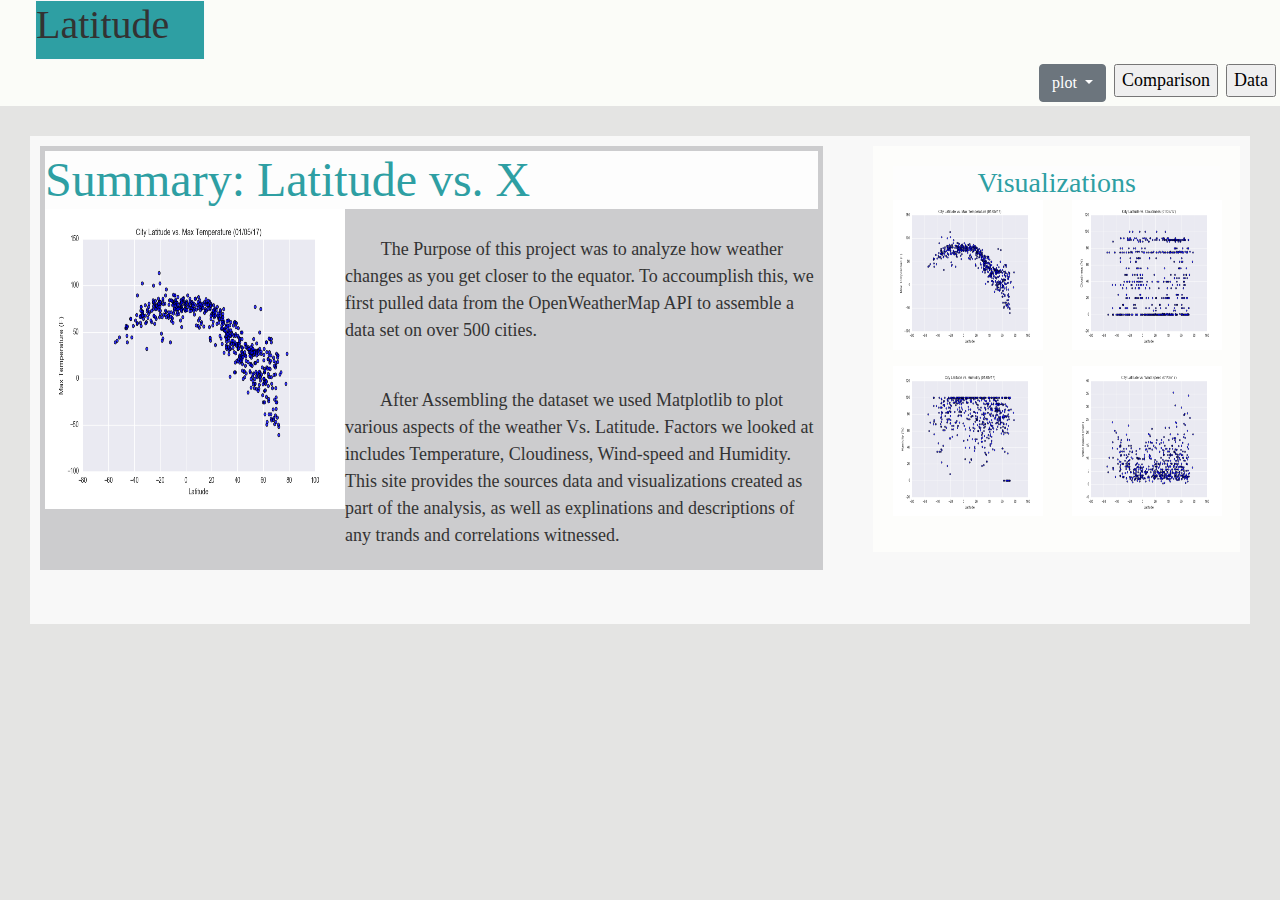
<file: index.html>
<!doctype html>
<html lang="en">

<head>
    <!-- Required meta tags -->
    <meta charset="utf-8">
    <meta name="viewport" content="width=device-width, initial-scale=1, shrink-to-fit=no">

    <!-- Bootstrap CSS -->
    <link rel="stylesheet" href="https://maxcdn.bootstrapcdn.com/bootstrap/4.0.0/css/bootstrap.min.css"
        integrity="sha384-Gn5384xqQ1aoWXA+058RXPxPg6fy4IWvTNh0E263XmFcJlSAwiGgFAW/dAiS6JXm" crossorigin="anonymous">
    <link rel="stylesheet" type="text/css" href="style.css">
    <title>Latitude</title>
</head>

<body>
    <!-- Header bar start       -->
    <div id="first_line_color">
        <div class="row">
            <div class="d-flex flex-column">
                <div class="first_line" class="p-2"  onclick="window.location.href='index.html'" style="cursor:pointer">
                    <h1>Latitude</h1>
                </div>
            </div>
        </div>
        <div class="d-flex flex-row-reverse">
            <div class="p-1">
                <form>
                    <input class="MyButton1" type="button" value="Data" style="cursor:pointer"
                        onclick="window.location.href='weather_df.html'" />
                </form>
            </div>

            <div class="p-1">
                <form>
                    <input class="MyButton2" type="button" value="Comparison" style="cursor:pointer"
                        onclick="window.location.href='comparison.html'" />
                </form>
            </div>
            <div class="p-1">
                <div class="dropdown">
                    <button class="btn btn-secondary dropdown-toggle" type="button" id="dropdownMenuButton"
                        data-toggle="dropdown" aria-haspopup="true" aria-expanded="false">
                        plot
                    </button>
                    <div class="dropdown-menu" aria-labelledby="dropdownMenuButton">
                        <a class="dropdown-item" href="Temperature.html">Max Temperature</a>
                        <a class="dropdown-item" href="Humidity.html">Humidity</a>
                        <a class="dropdown-item" href="cloudiness.html">Cloudiness</a>
                        <a class="dropdown-item" href="wind-speed.html">Wind-speed</a>
                    </div>
                </div>
            </div>
        </div>
    </div>
    <!-- Header bar end -->
    <br>
    <!-- Summary Screen Start -->
    <div class="Col_container">
        <div class="row">
            <div class="col-md-8">
                <main class="container1">
                    <header>
                        <h1>Summary: Latitude vs. X</h1>
                    </header>
                    <section id="introduction">
                        <figure id="main_figure">
                            <img id="main_fig" src="Resources\assets\images\Fig1.png" alt="latitude_Max-Temperature"
                                style="width:300px;height:300px;float:left">
                        </figure>
                        <p> 
                            <br/>&nbsp &nbsp &nbsp &nbsp The Purpose of this project was to analyze how weather changes as you get closer
                            to the equator. To accoumplish this, we first pulled data from the OpenWeatherMap API to assemble a data set on over 500 cities.
                        </p>
                        <p>
                            <br/>&nbsp &nbsp &nbsp &nbsp After Assembling the dataset we used Matplotlib to plot various aspects of the weather Vs. Latitude. 
                            Factors we looked at includes Temperature, Cloudiness, Wind-speed and Humidity. This site provides the sources data and 
                            visualizations created as part of the analysis, as well as explinations and descriptions of any trands and correlations witnessed.
                        
                        </p>
                    </section>
                </main>
            </div>
            <!-- Summary Screen End -->
            <!-- Visualizations screen Start       -->
            <div class="col-md-4">

                <main class="container2">
                    <header>
                        <h2>Visualizations</h2>
                    </header>

                    <div class="row">
                        <div class="col-xs-3 col-sm-3 col-md-6">
                            <figure id="main1_figure">
                                <a href="Temperature.html">
                                    <img src="Resources\assets\images\Fig1.png" alt="latitude_Max-Temperature"
                                        style="width:150px;height:150px;">
                                </a>
                            </figure>
                        </div>
                        <div class="col-xs-3 col-sm-3 col-md-6">
                            <figure id="main1_figure">
                                <a href="cloudiness.html">
                                    <img src="Resources\assets\images\Fig3.png" alt="latitude_Cloudiness"
                                        style="width:150px;height:150px;">
                                </a>
                            </figure>
                        </div>

                        <div class="col-xs-3 col-sm-3 col-md-6">
                            <figure id="main1_figure">
                                <a href="Humidity.html">
                                    <img src="Resources\assets\images\Fig2.png" alt="latitude_humidity"
                                        style="width:150px;height:150px;">
                                </a>
                            </figure>
                        </div>
                        <div class="col-xs-3 col-sm-3 col-md-6">
                            <figure id="main1_figure">
                                <a href="wind-speed.html">
                                    <img src="Resources\assets\images\Fig4.png" alt="latitude_wind-speed"
                                        style="width:150px;height:150px;">
                                </a>
                            </figure>
                        </div>
                    </div>
                </main>
            </div>
        </div>
        <!-- Visualizations screen End       -->
        <br>
        <br>
        <!-- Optional JavaScript -->
        <!-- jQuery first, then Popper.js, then Bootstrap JS -->
        <script src="https://code.jquery.com/jquery-3.2.1.slim.min.js"
            integrity="sha384-KJ3o2DKtIkvYIK3UENzmM7KCkRr/rE9/Qpg6aAZGJwFDMVNA/GpGFF93hXpG5KkN"
            crossorigin="anonymous"></script>
        <script src="https://cdnjs.cloudflare.com/ajax/libs/popper.js/1.12.9/umd/popper.min.js"
            integrity="sha384-ApNbgh9B+Y1QKtv3Rn7W3mgPxhU9K/ScQsAP7hUibX39j7fakFPskvXusvfa0b4Q"
            crossorigin="anonymous"></script>
        <script src="https://maxcdn.bootstrapcdn.com/bootstrap/4.0.0/js/bootstrap.min.js"
            integrity="sha384-JZR6Spejh4U02d8jOt6vLEHfe/JQGiRRSQQxSfFWpi1MquVdAyjUar5+76PVCmYl"
            crossorigin="anonymous"></script>
</body>

</html>
</file>
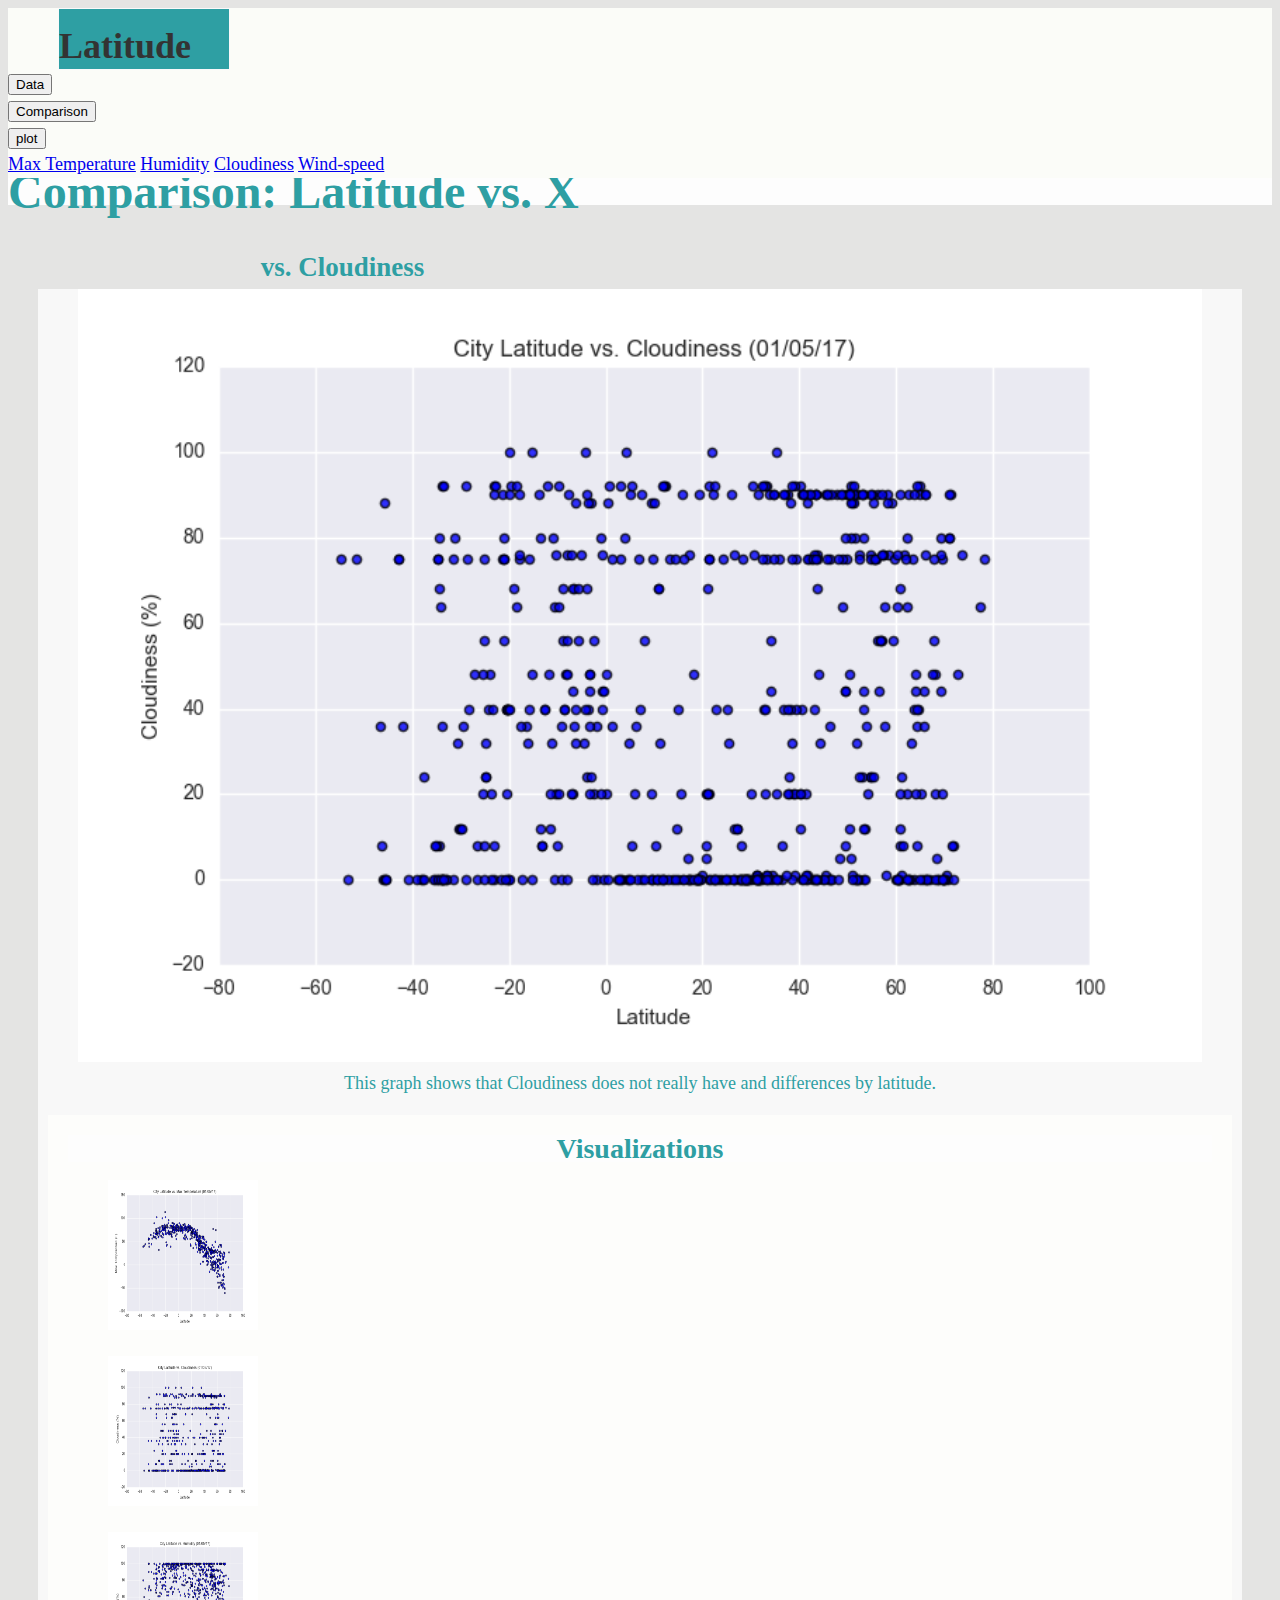
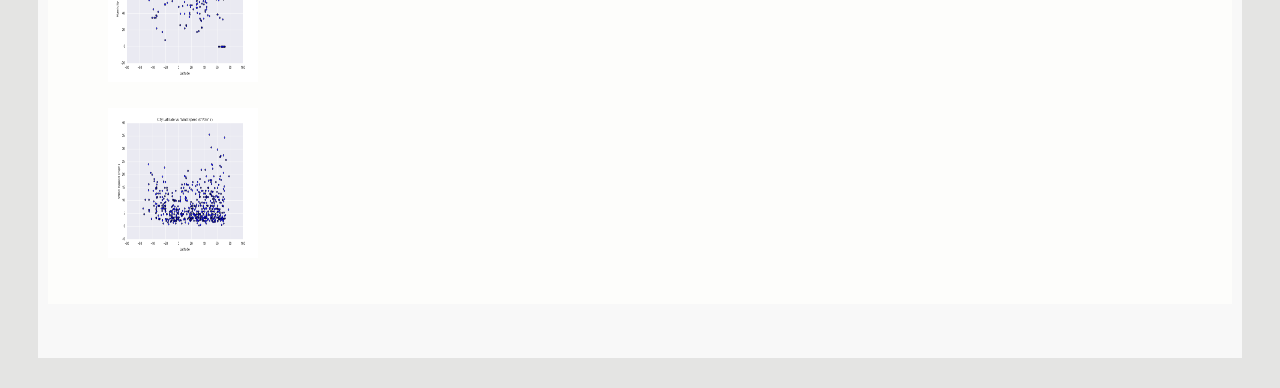
<file: cloudiness.html>
<!DOCTYPE html>
<html lang="en-us">

<head>

    <style>
        img {
            width: auto;
            height: auto;
            max-width: 100%;
            max-height: 100%;
        }
    </style>

    <meta charset="UTF-8">
    <title>cloudiness</title>

    <link rel="stylesheet" href="https://stackpath.bootstrapcdn.com/bootstrap/4.1.3/css/bootstrap.min.css"
        integrity="sha384-MCw98/SFnGE8fJT3GXwEOngsV7Zt27NXFoaoApmYm81iuXoPkFOJwJ8ERdknLPMO" crossorigin="anonymous">
    <link rel="stylesheet" type="text/css" href="style.css">
</head>

<body>
    <!-- Header bar start       -->
    <div id="first_line_color">
        <div class="row">
            <div class="d-flex flex-column">
                <div class="first_line" class="p-2"  onclick="window.location.href='index.html'" style="cursor:pointer">
                    <h1>Latitude</h1>
                </div>
            </div>
        </div>
        <div class="d-flex flex-row-reverse">
            <div class="p-1">
                <form>
                    <input class="MyButton1" type="button" value="Data" style="cursor:pointer"
                        onclick="window.location.href='weather_df.html'" />
                </form>
            </div>

            <div class="p-1">
                <form>
                    <input class="MyButton2" type="button" value="Comparison" style="cursor:pointer"
                        onclick="window.location.href='comparison.html'" />
                </form>
            </div>
            <div class="p-1">
                <div class="dropdown">
                    <button class="btn btn-secondary dropdown-toggle" type="button" id="dropdownMenuButton"
                        data-toggle="dropdown" aria-haspopup="true" aria-expanded="false">
                        plot
                    </button>
                    <div class="dropdown-menu" aria-labelledby="dropdownMenuButton">
                        <a class="dropdown-item" href="Temperature.html">Max Temperature</a>
                        <a class="dropdown-item" href="Humidity.html">Humidity</a>
                        <a class="dropdown-item" href="cloudiness.html">Cloudiness</a>
                        <a class="dropdown-item" href="wind-speed.html">Wind-speed</a>
                    </div>
                </div>
            </div>
        </div>
    </div>
    <!-- Header bar end -->
    <br>
    <!-- Summary Screen Start -->
    <header>
        <h1>Comparison: Latitude vs. X</h1>
    </header>

    <br>
    <h2 style="position:absolute;left:20%;color:rgb(46, 159, 163)">vs. Cloudiness</h2>
    <br>
    <div class="Col_container">
        <div class="row">
            <div class="col-md-8">
                <figure class="figure">
                    <img src="Resources\assets\images\Fig3.png" alt="latitude_Cloudiness"
                        style="width:100%;height:100%;">
                    <figcaption>
                        This graph shows that Cloudiness does not really have and differences by latitude.
                    </figcaption>
                </figure>
            </div>
            <!-- Summary Screen End -->
            <!-- Visualizations screen Start       -->
            <div class="col-md-4">
                <main class="container2">
                    <header>
                        <h2>Visualizations</h2>
                    </header>
                    <div class="row">
                        <div class="col-xs-3 col-sm-3 col-md-6">
                            <figure id="main1_figure">
                                <a href="Temperature.html">
                                    <img src="Resources\assets\images\Fig1.png" alt="latitude_Max-Temperature"
                                        style="width:150px;height:150px;">
                                </a>
                            </figure>

                        </div>
                        <div class="col-xs-3 col-sm-3 col-md-6">
                            <figure id="main1_figure">
                                <a href="cloudiness.html">
                                    <img src="Resources\assets\images\Fig3.png" alt="latitude_Cloudiness"
                                        style="width:150px;height:150px;">
                                </a>
                            </figure>
                        </div>
                        <div class="col-xs-3 col-sm-3 col-md-6">
                            <figure id="main1_figure">
                                <a href="Humidity.html">
                                    <img src="Resources\assets\images\Fig2.png" alt="latitude_humidity"
                                        style="width:150px;height:150px;">
                                </a>
                            </figure>
                        </div>
                        <div class="col-xs-3 col-sm-3 col-md-6">
                            <figure id="main1_figure">
                                <a href="wind-speed.html">
                                    <img src="Resources\assets\images\Fig4.png" alt="latitude_wind-speed"
                                        style="width:150px;height:150px;">
                                </a>
                            </figure>
                        </div>
                    </div>
                </main>
            </div>
        </div>
        <!-- Visualizations screen End       -->
        <br>
        <br>




        <!-- Optional JavaScript -->
        <!-- jQuery first, then Popper.js, then Bootstrap JS -->
        <script src="https://code.jquery.com/jquery-3.3.1.slim.min.js"
            integrity="sha384-q8i/X+965DzO0rT7abK41JStQIAqVgRVzpbzo5smXKp4YfRvH+8abtTE1Pi6jizo"
            crossorigin="anonymous"></script>
        <script src="https://cdnjs.cloudflare.com/ajax/libs/popper.js/1.14.3/umd/popper.min.js"
            integrity="sha384-ZMP7rVo3mIykV+2+9J3UJ46jBk0WLaUAdn689aCwoqbBJiSnjAK/l8WvCWPIPm49"
            crossorigin="anonymous"></script>
        <script src="https://stackpath.bootstrapcdn.com/bootstrap/4.1.3/js/bootstrap.min.js"
            integrity="sha384-ChfqqxuZUCnJSK3+MXmPNIyE6ZbWh2IMqE241rYiqJxyMiZ6OW/JmZQ5stwEULTy"
            crossorigin="anonymous"></script>

</body>

</html>
</file>
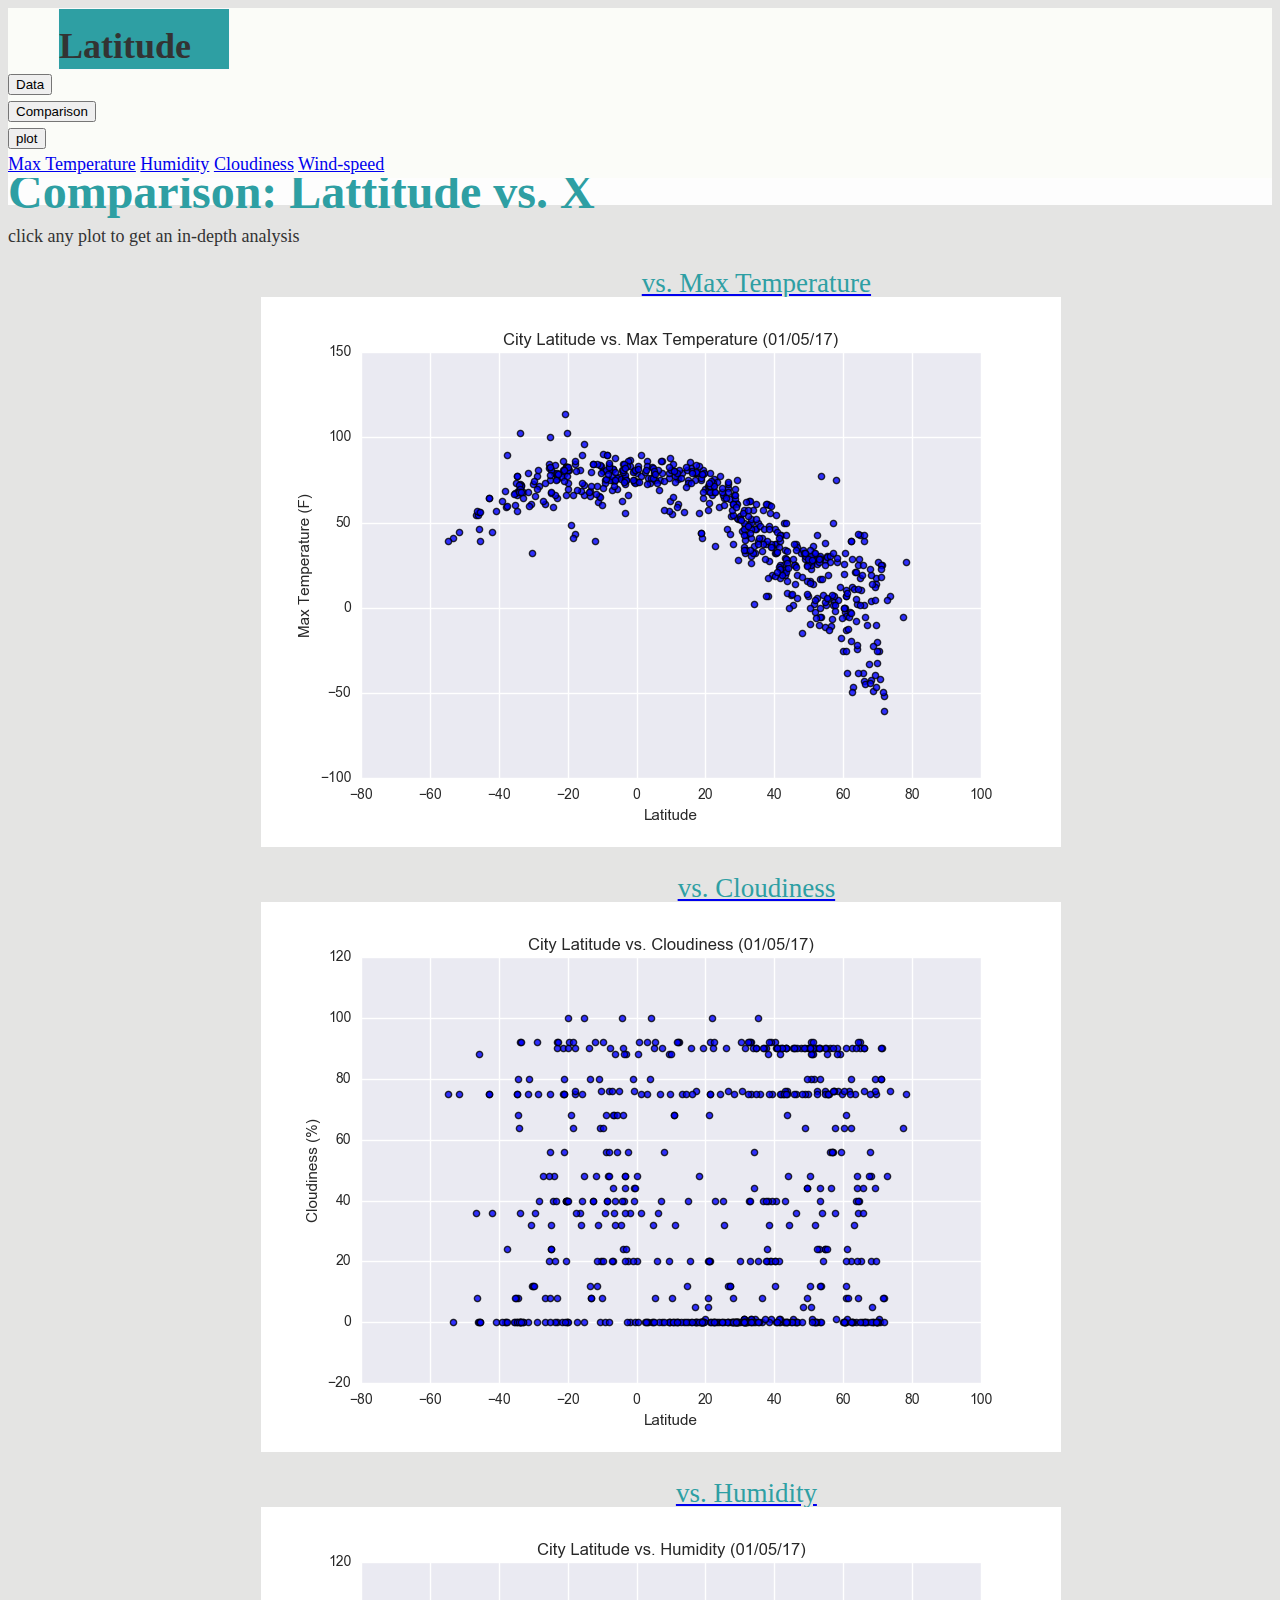
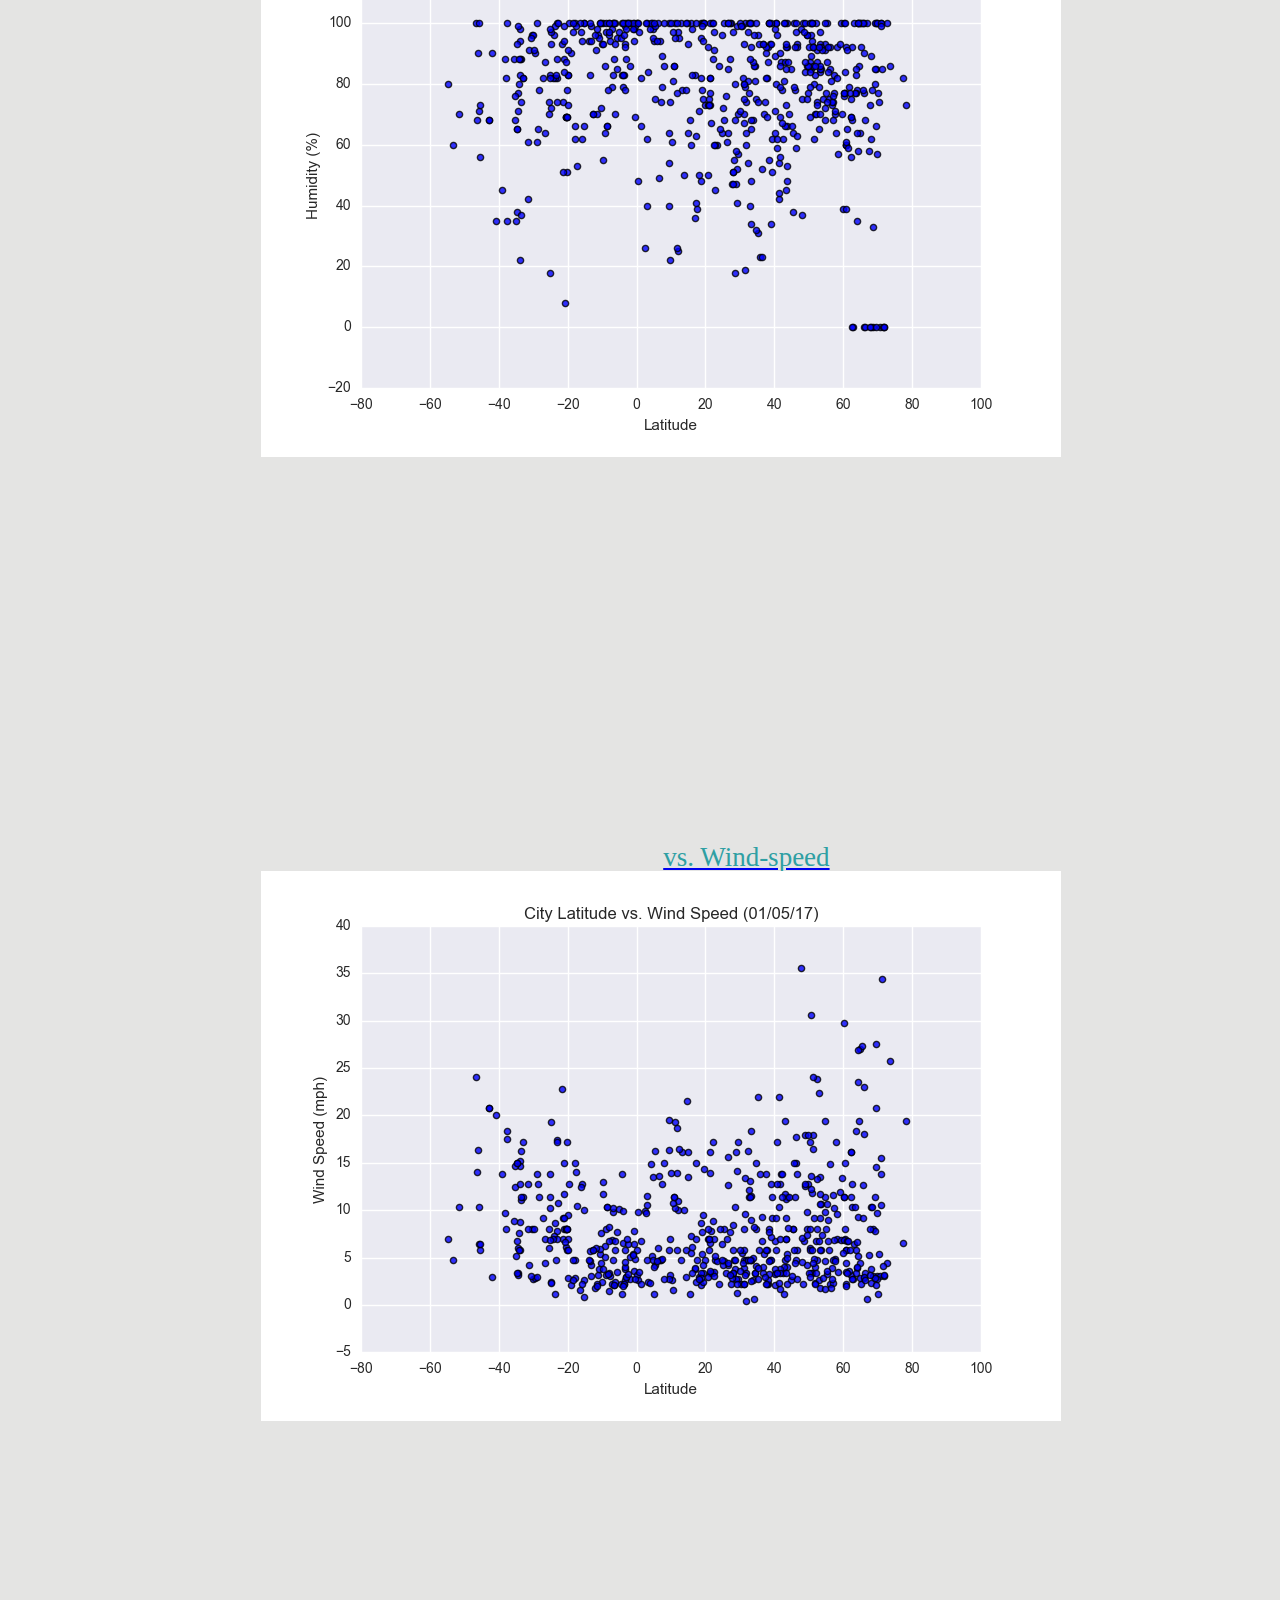
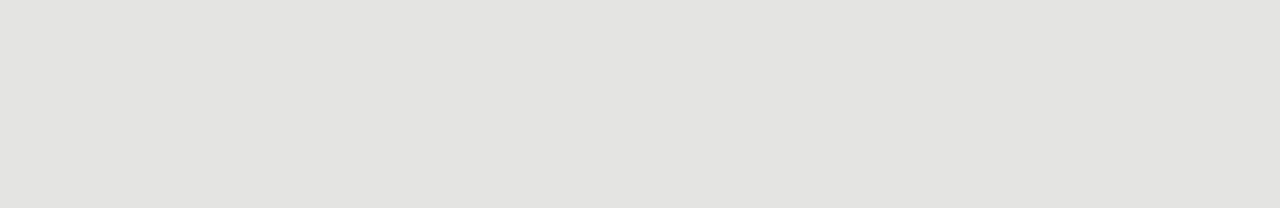
<file: comparison.html>
<!DOCTYPE html>
<html lang="en-us">

<head>

    <style>
        img {
            width: auto;
            height: auto;
            max-width: 100%;
            max-height: 100%;
        }
    </style>

    <meta charset="UTF-8">
    <title>comparison</title>

    <link rel="stylesheet" href="https://stackpath.bootstrapcdn.com/bootstrap/4.1.3/css/bootstrap.min.css"
        integrity="sha384-MCw98/SFnGE8fJT3GXwEOngsV7Zt27NXFoaoApmYm81iuXoPkFOJwJ8ERdknLPMO" crossorigin="anonymous">
    <link rel="stylesheet" type="text/css" href="style.css">
</head>

<body>
    <!-- Header bar start       -->
    <div id="first_line_color">
        <div class="row">
            <div class="d-flex flex-column">
                <div class="first_line" class="p-2" onclick="window.location.href='index.html'" style="cursor:pointer">
                    <h1>Latitude</h1>
                </div>
            </div>
        </div>
        <div class="d-flex flex-row-reverse">
            <div class="p-1">
                <form>
                    <input class="MyButton1" type="button" value="Data" style="cursor:pointer"
                        onclick="window.location.href='weather_df.html'" />
                </form>
            </div>

            <div class="p-1">
                <form>
                    <input class="MyButton2" type="button" value="Comparison" style="cursor:pointer"
                        onclick="window.location.href='comparison.html'" />
                </form>
            </div>
            <div class="p-1">
                <div class="dropdown">
                    <button class="btn btn-secondary dropdown-toggle" type="button" id="dropdownMenuButton"
                        data-toggle="dropdown" aria-haspopup="true" aria-expanded="false">
                        plot
                    </button>
                    <div class="dropdown-menu" aria-labelledby="dropdownMenuButton">
                        <a class="dropdown-item" href="Temperature.html">Max Temperature</a>
                        <a class="dropdown-item" href="Humidity.html">Humidity</a>
                        <a class="dropdown-item" href="cloudiness.html">Cloudiness</a>
                        <a class="dropdown-item" href="wind-speed.html">Wind-speed</a>
                    </div>
                </div>
            </div>
        </div>
    </div>
    <!-- Header bar end -->
    <br>


    <!-- <div class="Col_container"> -->
    <main class="comparison_container">
        <header>
            <h1>Comparison: Lattitude vs. X</h1>
        </header>
        <p>click any plot to get an in-depth analysis</p>

        <!--Normally these medium columns go full wide on small screen sizes-->
        <div class="row">
            <div class="col-sm-6 col-md-6">

                <a href="Temperature.html">
                    <figure class="comparison_figure" style="margin:20px;margin-left: 20%">
                        <figcaption style="text-align: center;font-size: 150%">vs. Max Temperature</figcaption>
                        <img src="Resources\assets\images\Fig1.png" alt="latitude_Max-Temperature">
                    </figure>
                </a>
            </div>


            <div class="col-sm-6 col-md-6">
                <a href="Cloudiness.html">
                    <figure class="comparison_figure" style="margin:20px;margin-left: 20%">
                        <figcaption style="text-align: center;font-size: 150%">vs. Cloudiness</figcaption>
                        <img src="Resources\assets\images\Fig3.png" alt="latitude_Cloudiness">
                    </figure>
                </a>
            </div>
        </div>
        <div class="row">
            <div class="col-sm-6 col-md-6">
                <a href="Humidity.html">
                    <figure class="comparison_figure" style="margin-bottom:30%;margin-left: 20%">
                        <figcaption style="text-align: center;font-size: 150%">vs. Humidity</figcaption>
                        <img src="Resources\assets\images\Fig2.png" alt="latitude_humidity">
                    </figure>
                </a>
            </div>
            <div class="col-sm-6 col-md-6">
                <a href="Wind-speed.html">
                    <figure class="comparison_figure" style="margin-bottom:30%;margin-left: 20%;">
                        <figcaption style="text-align: center;font-size: 150%">vs. Wind-speed</figcaption>
                        <img src="Resources\assets\images\Fig4.png" alt="latitude_wind-speed">
                    </figure>
                </a>
            </div>
        </div>
    </main>

    <!-- Optional JavaScript -->
    <!-- jQuery first, then Popper.js, then Bootstrap JS -->
    <script src="https://code.jquery.com/jquery-3.3.1.slim.min.js"
        integrity="sha384-q8i/X+965DzO0rT7abK41JStQIAqVgRVzpbzo5smXKp4YfRvH+8abtTE1Pi6jizo"
        crossorigin="anonymous"></script>
    <script src="https://cdnjs.cloudflare.com/ajax/libs/popper.js/1.14.3/umd/popper.min.js"
        integrity="sha384-ZMP7rVo3mIykV+2+9J3UJ46jBk0WLaUAdn689aCwoqbBJiSnjAK/l8WvCWPIPm49"
        crossorigin="anonymous"></script>
    <script src="https://stackpath.bootstrapcdn.com/bootstrap/4.1.3/js/bootstrap.min.js"
        integrity="sha384-ChfqqxuZUCnJSK3+MXmPNIyE6ZbWh2IMqE241rYiqJxyMiZ6OW/JmZQ5stwEULTy"
        crossorigin="anonymous"></script>

</body>

</html>
</file>
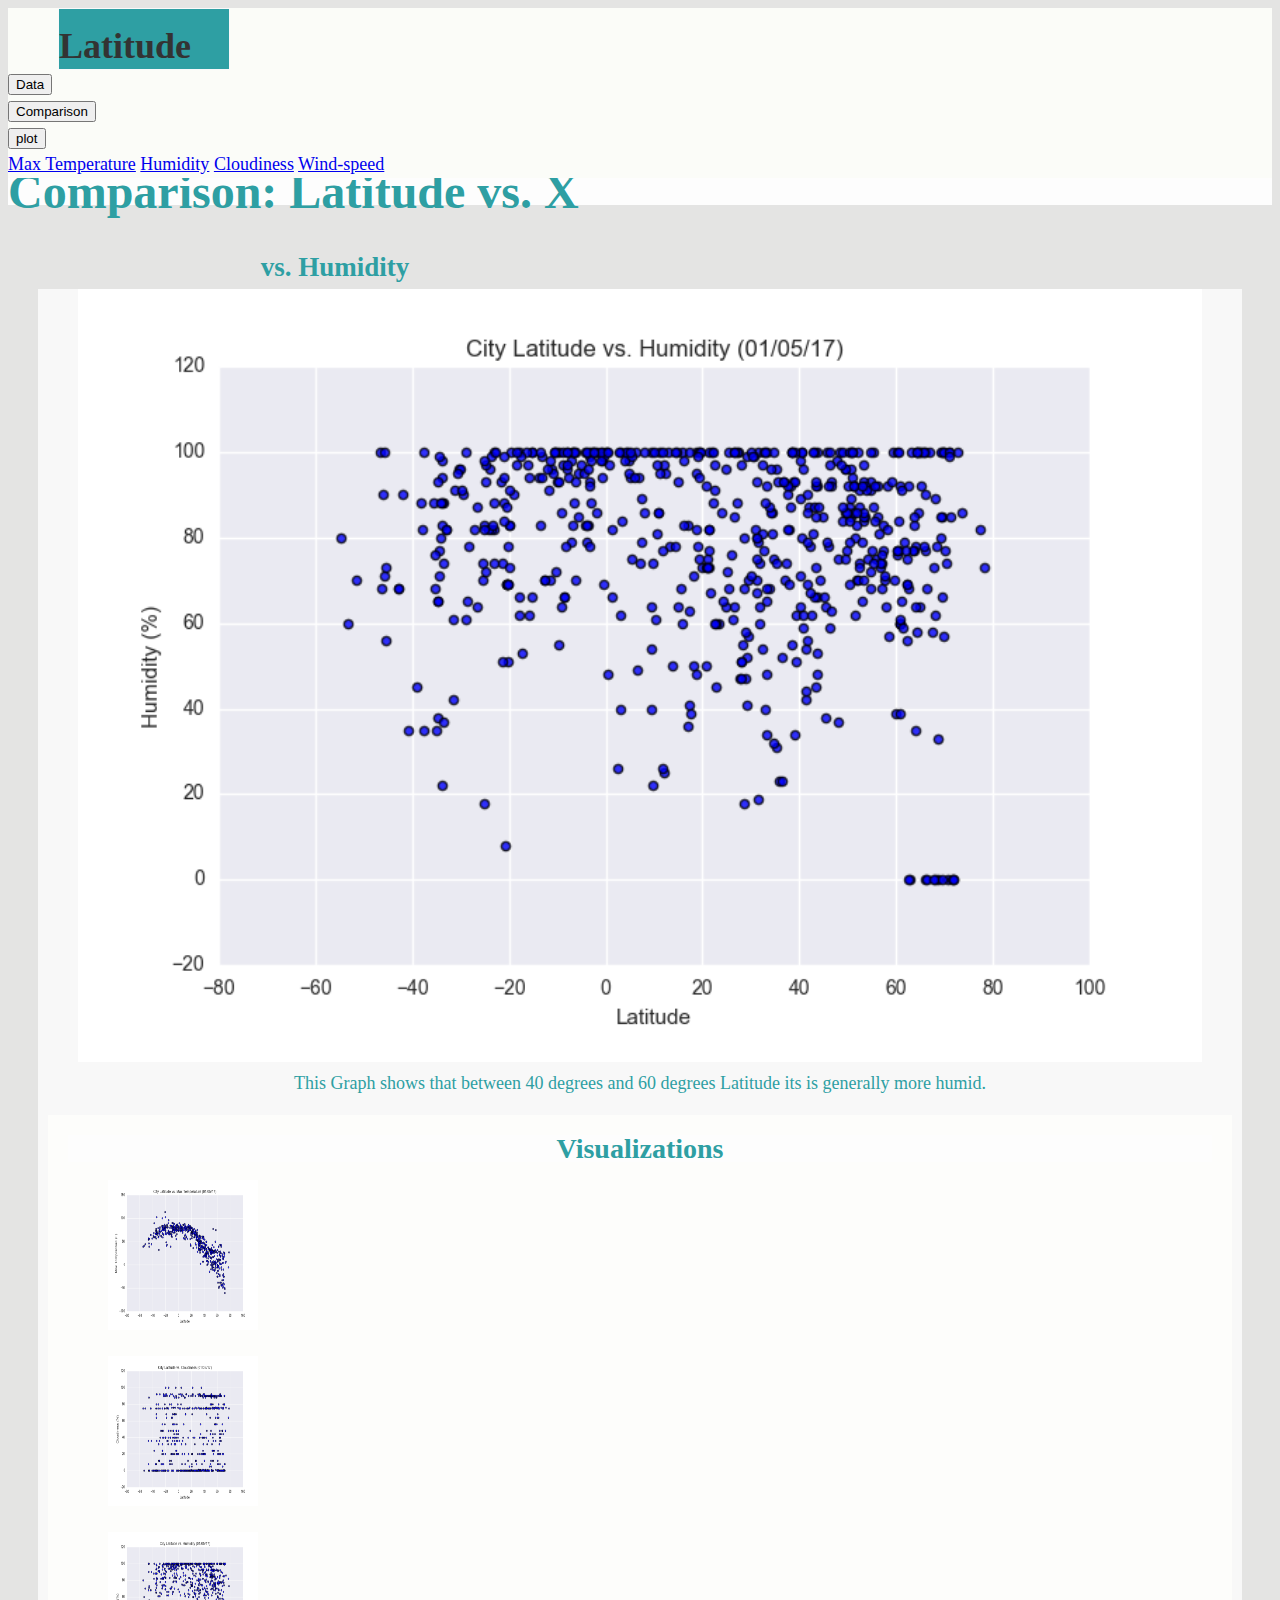
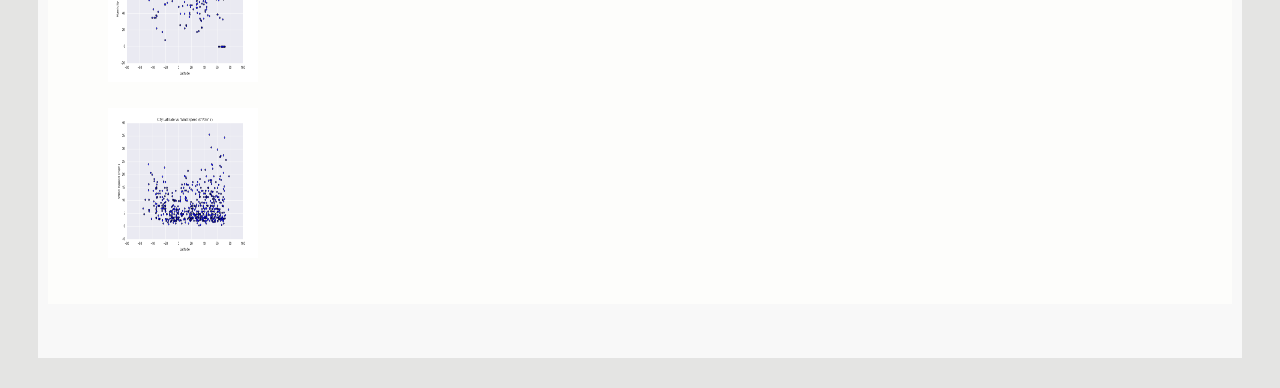
<file: Humidity.html>
<!DOCTYPE html>
<html lang="en-us">

<head>

    <style>
        img {
            width: auto;
            height: auto;
            max-width: 100%;
            max-height: 100%;
        }
    </style>

    <meta charset="UTF-8">
    <title>humidity</title>


    <link rel="stylesheet" href="https://stackpath.bootstrapcdn.com/bootstrap/4.1.3/css/bootstrap.min.css"
        integrity="sha384-MCw98/SFnGE8fJT3GXwEOngsV7Zt27NXFoaoApmYm81iuXoPkFOJwJ8ERdknLPMO" crossorigin="anonymous">
    <link rel="stylesheet" type="text/css" href="style.css">
</head>

<body>
    <!-- Header bar start       -->
    <div id="first_line_color">
        <div class="row">
            <div class="d-flex flex-column">
                <div class="first_line" class="p-2"  onclick="window.location.href='index.html'" style="cursor:pointer">
                    <h1>Latitude</h1>
                </div>
            </div>
        </div>
        <div class="d-flex flex-row-reverse">
            <div class="p-1">
                <form>
                    <input class="MyButton1" type="button" value="Data" style="cursor:pointer"
                        onclick="window.location.href='weather_df.html'" />
                </form>
            </div>

            <div class="p-1">
                <form>
                    <input class="MyButton2" type="button" value="Comparison" style="cursor:pointer"
                        onclick="window.location.href='comparison.html'" />
                </form>
            </div>
            <div class="p-1">
                <div class="dropdown">
                    <button class="btn btn-secondary dropdown-toggle" type="button" id="dropdownMenuButton"
                        data-toggle="dropdown" aria-haspopup="true" aria-expanded="false">
                        plot
                    </button>
                    <div class="dropdown-menu" aria-labelledby="dropdownMenuButton">
                        <a class="dropdown-item" href="Temperature.html">Max Temperature</a>
                        <a class="dropdown-item" href="Humidity.html">Humidity</a>
                        <a class="dropdown-item" href="cloudiness.html">Cloudiness</a>
                        <a class="dropdown-item" href="wind-speed.html">Wind-speed</a>
                    </div>
                </div>
            </div>
        </div>
    </div>
    <!-- Header bar end -->
    <br>
    <!-- Summary Screen Start   -->
    <header>
        <h1>Comparison: Latitude vs. X</h1>
    </header>
    <br>
    <h2 style="position:absolute;left:20%;color:rgb(46, 159, 163)">vs. Humidity</h2>
    <br>
    <div class="Col_container">
        <div class="row">
            <div class="col-md-8">
                <figure id="main1_figure">
                    <img src="Resources\assets\images\Fig2.png" alt="latitude_humidity.png"
                        style="width:100%;height:100%">
                    <figcaption>
                        This Graph shows that between 40 degrees and 60 degrees Latitude its is generally more humid.
                    </figcaption>
                </figure>
            </div>
            <!-- Summary Screen End   -->
            <!-- Visualizations screen Start       -->
            <div class="col-md-4">
                <main class="container2">
                    <header>
                        <h2>Visualizations</h2>
                    </header>
                    <div class="row">
                        <div class="col-xs-3 col-sm-3 col-md-6">
                            <figure id="main1_figure">
                                <a href="Temperature.html">
                                    <img src="Resources\assets\images\Fig1.png" alt="latitude_Max-Temperature"
                                        style="width:150px;height:150px;">
                                </a>
                            </figure>
                        </div>
                        <div class="col-xs-3 col-sm-3 col-md-6">
                            <figure id="main1_figure">
                                <a href="cloudiness.html">
                                    <img src="Resources\assets\images\Fig3.png" alt="latitude_Cloudiness"
                                        style="width:150px;height:150px;">
                                </a>
                            </figure>
                        </div>
                        <div class="col-xs-3 col-sm-3 col-md-6">
                            <figure id="main1_figure">
                                <a href="Humidity.html">
                                    <img src="Resources\assets\images\Fig2.png" alt="latitude_humidity"
                                        style="width:150px;height:150px;">
                                </a>
                            </figure>
                        </div>
                        <div class="col-xs-3 col-sm-3 col-md-6">
                            <figure id="main1_figure">
                                <a href="wind-speed.html">
                                    <img src="Resources\assets\images\Fig4.png" alt="latitude_wind-speed"
                                        style="width:150px;height:150px;">
                                </a>
                            </figure>
                        </div>
                    </div>
                </main>
            </div>
        </div>
        <!-- Visualizations screen End       -->
        <br><br>


        <!-- Optional JavaScript -->
        <!-- jQuery first, then Popper.js, then Bootstrap JS -->
        <script src="https://code.jquery.com/jquery-3.3.1.slim.min.js"
            integrity="sha384-q8i/X+965DzO0rT7abK41JStQIAqVgRVzpbzo5smXKp4YfRvH+8abtTE1Pi6jizo"
            crossorigin="anonymous"></script>
        <script src="https://cdnjs.cloudflare.com/ajax/libs/popper.js/1.14.3/umd/popper.min.js"
            integrity="sha384-ZMP7rVo3mIykV+2+9J3UJ46jBk0WLaUAdn689aCwoqbBJiSnjAK/l8WvCWPIPm49"
            crossorigin="anonymous"></script>
        <script src="https://stackpath.bootstrapcdn.com/bootstrap/4.1.3/js/bootstrap.min.js"
            integrity="sha384-ChfqqxuZUCnJSK3+MXmPNIyE6ZbWh2IMqE241rYiqJxyMiZ6OW/JmZQ5stwEULTy"
            crossorigin="anonymous"></script>

</body>

</html>
</file>
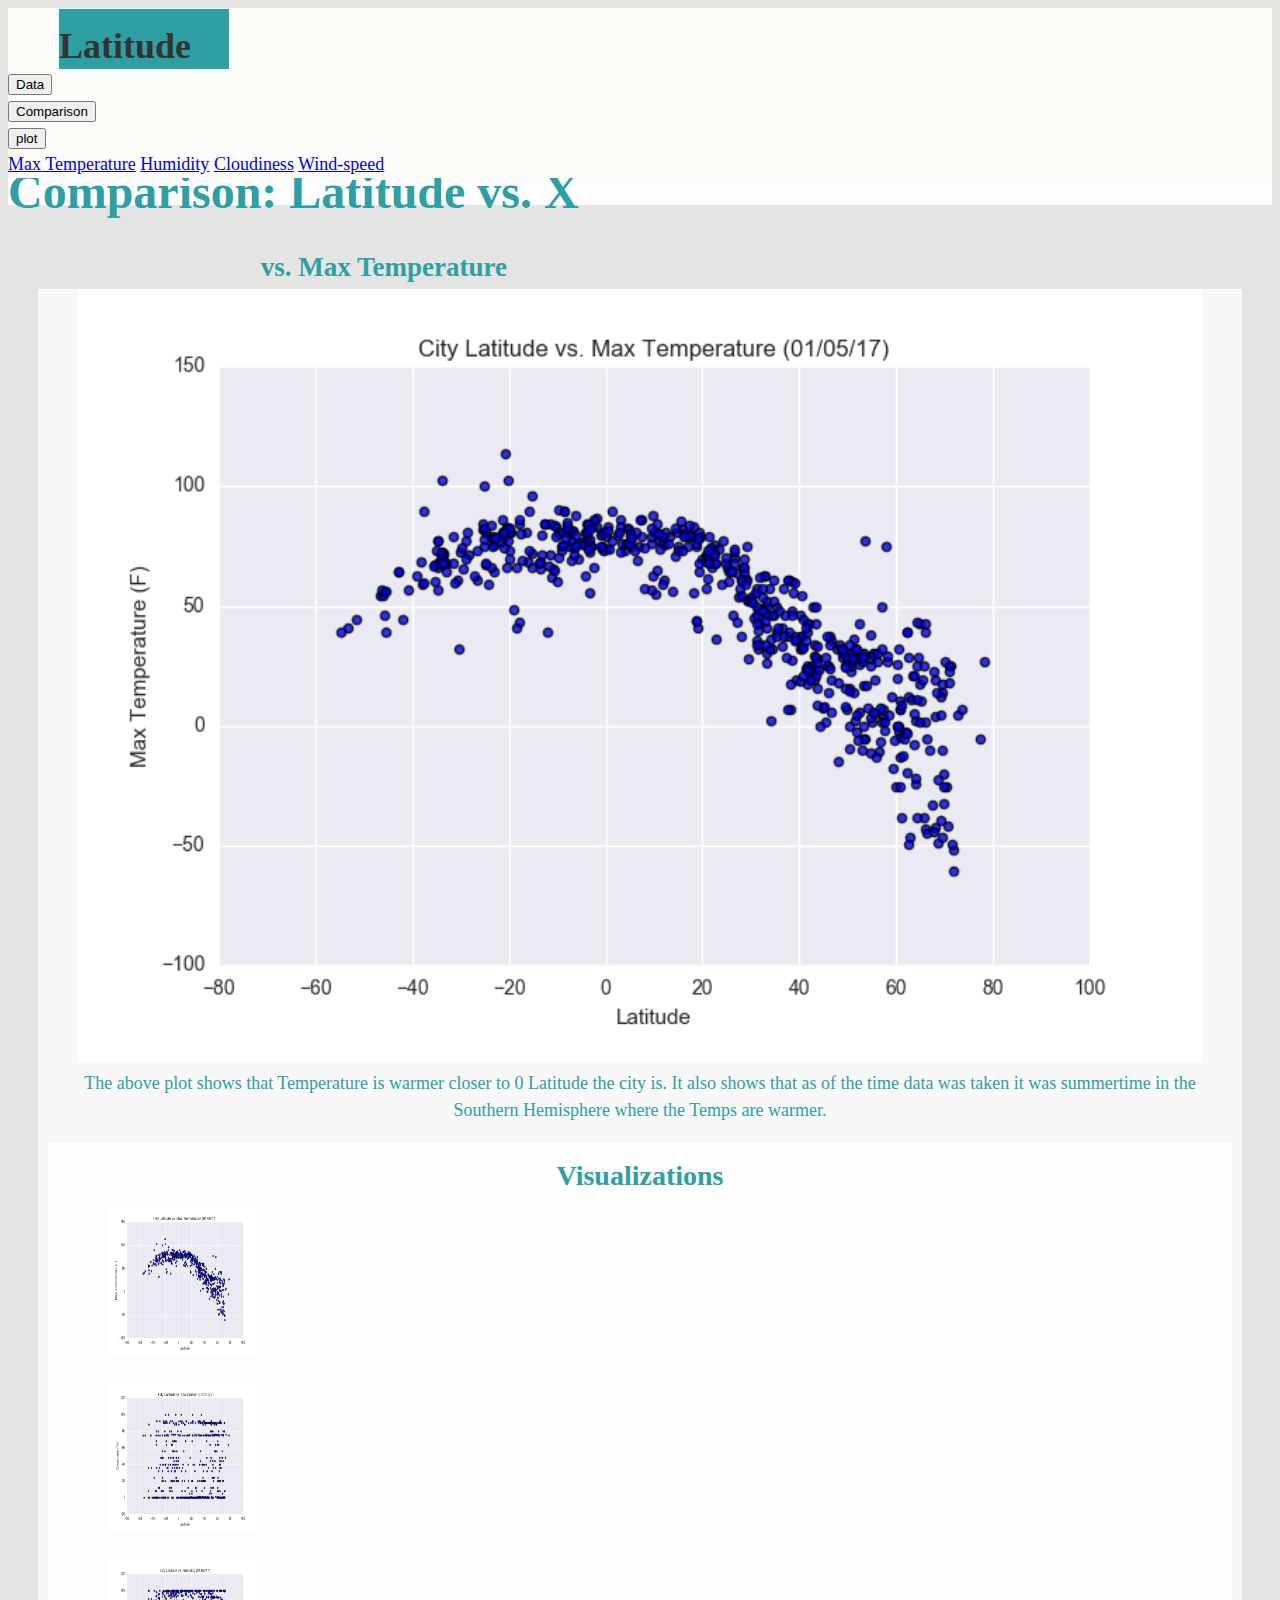
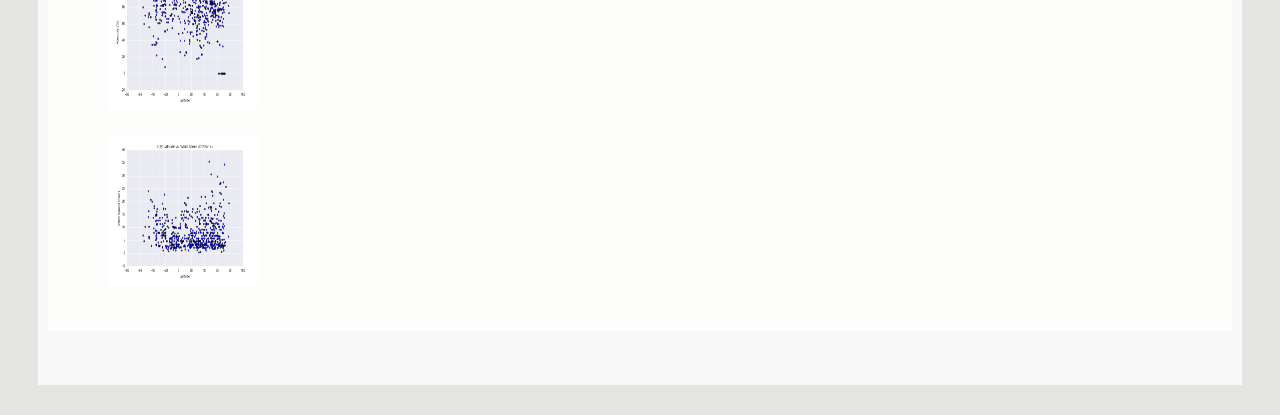
<file: Temperature.html>
<!DOCTYPE html>
<html lang="en-us">

<head>

    <style>
        img {
            width: auto;
            height: auto;
            max-width: 100%;
            max-height: 100%;
        }
    </style>

    <meta charset="UTF-8">
    <title>temperature</title>

    <link rel="stylesheet" href="https://stackpath.bootstrapcdn.com/bootstrap/4.1.3/css/bootstrap.min.css"
        integrity="sha384-MCw98/SFnGE8fJT3GXwEOngsV7Zt27NXFoaoApmYm81iuXoPkFOJwJ8ERdknLPMO" crossorigin="anonymous">
    <link rel="stylesheet" type="text/css" href="style.css">
</head>

<body>
    <!-- Header bar start       -->
    <div id="first_line_color">
        <div class="row">
            <div class="d-flex flex-column">
                <div class="first_line" class="p-2"  onclick="window.location.href='index.html'" style="cursor:pointer">
                    <h1>Latitude</h1>
                </div>
            </div>
        </div>
        <div class="d-flex flex-row-reverse">
            <div class="p-1">
                <form>
                    <input class="MyButton1" type="button" value="Data" style="cursor:pointer"
                        onclick="window.location.href='weather_df.html'" />
                </form>
            </div>

            <div class="p-1">
                <form>
                    <input class="MyButton2" type="button" value="Comparison" style="cursor:pointer"
                        onclick="window.location.href='comparison.html'" />
                </form>
            </div>
            <div class="p-1">
                <div class="dropdown">
                    <button class="btn btn-secondary dropdown-toggle" type="button" id="dropdownMenuButton"
                        data-toggle="dropdown" aria-haspopup="true" aria-expanded="false">
                        plot
                    </button>
                    <div class="dropdown-menu" aria-labelledby="dropdownMenuButton">
                        <a class="dropdown-item" href="Temperature.html">Max Temperature</a>
                        <a class="dropdown-item" href="Humidity.html">Humidity</a>
                        <a class="dropdown-item" href="cloudiness.html">Cloudiness</a>
                        <a class="dropdown-item" href="wind-speed.html">Wind-speed</a>
                    </div>
                </div>
            </div>
        </div>
    </div>
    <!-- Header bar end -->
    <br>
    <!-- Summary Screen Start   -->
    <header>
        <h1>Comparison: Latitude vs. X</h1>
    </header>

    <br>
    <h2 style="position:absolute;left:20%;color:rgb(46, 159, 163)">vs. Max Temperature</h2>
    <br>

    <div class="Col_container">
        <div class="row">
            <div class="col-md-8">
                <figure id="main1_figure">
                    <img src="Resources\assets\images\Fig1.png" alt="latitude_Max-Temperature"
                        style="width:100%;height:100%">
                    <figcaption>The above plot shows that Temperature is warmer closer to 0 Latitude the city is. 
                        It also shows that as of the time data was taken it was summertime in the Southern Hemisphere where the Temps are warmer.</figcaption>
                </figure>
            </div>

            <!-- Summary Screen End   -->
            <!-- Visualizations screen Start       -->
            <div class="col-md-4">
                <main class="container2">
                    <header>
                        <h2>Visualizations</h2>
                    </header>
                    <div class="row">
                        <div class="col-xs-3 col-sm-3 col-md-6">
                            <figure id="main1_figure">
                                <a href="Temperature.html">
                                    <img src="Resources\assets\images\Fig1.png" alt="latitude_Max-Temperature"
                                        style="width:150px;height:150px;">
                                </a>
                            </figure>

                        </div>
                        <div class="col-xs-3 col-sm-3 col-md-6">
                            <figure id="main1_figure">
                                <a href="cloudiness.html">
                                    <img src="Resources\assets\images\Fig3.png" alt="latitude_Cloudiness"
                                        style="width:150px;height:150px;">
                                </a>
                            </figure>
                        </div>
                        <div class="col-xs-3 col-sm-3 col-md-6">
                            <figure id="main1_figure">
                                <a href="Humidity.html">
                                    <img src="Resources\assets\images\Fig2.png" alt="latitude_humidity"
                                        style="width:150px;height:150px;">
                                </a>
                            </figure>
                        </div>
                        <div class="col-xs-3 col-sm-3 col-md-6">
                            <figure id="main1_figure">
                                <a href="wind-speed.html">
                                    <img src="Resources\assets\images\Fig4.png" alt="latitude_wind-speed"
                                        style="width:150px;height:150px;">
                                </a>
                            </figure>
                        </div>
                    </div>
                </main>
            </div>
        </div>
        <!-- Visualizations screen End       -->
        <br>
        <br>

        <!-- Optional JavaScript -->
        <!-- jQuery first, then Popper.js, then Bootstrap JS -->
        <script src="https://code.jquery.com/jquery-3.3.1.slim.min.js"
            integrity="sha384-q8i/X+965DzO0rT7abK41JStQIAqVgRVzpbzo5smXKp4YfRvH+8abtTE1Pi6jizo"
            crossorigin="anonymous"></script>
        <script src="https://cdnjs.cloudflare.com/ajax/libs/popper.js/1.14.3/umd/popper.min.js"
            integrity="sha384-ZMP7rVo3mIykV+2+9J3UJ46jBk0WLaUAdn689aCwoqbBJiSnjAK/l8WvCWPIPm49"
            crossorigin="anonymous"></script>
        <script src="https://stackpath.bootstrapcdn.com/bootstrap/4.1.3/js/bootstrap.min.js"
            integrity="sha384-ChfqqxuZUCnJSK3+MXmPNIyE6ZbWh2IMqE241rYiqJxyMiZ6OW/JmZQ5stwEULTy"
            crossorigin="anonymous"></script>

</body>

</html>
</file>
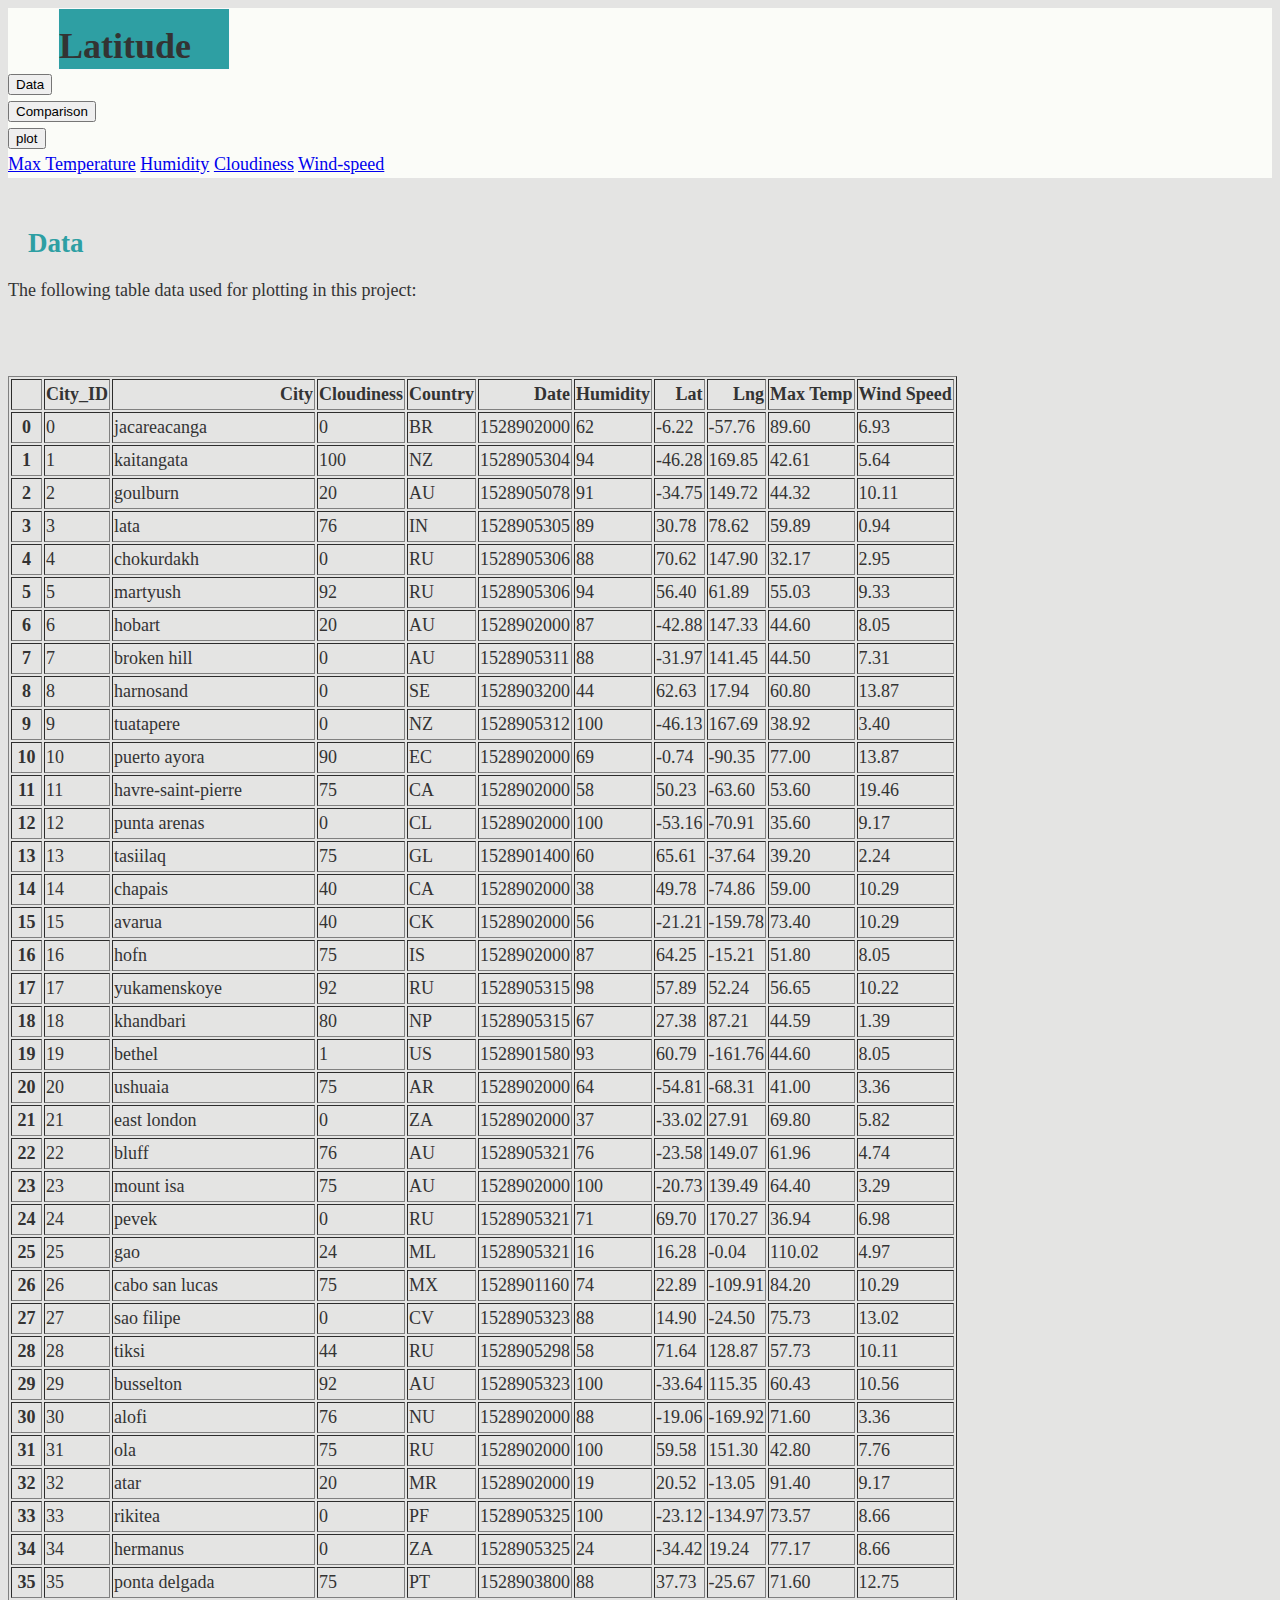
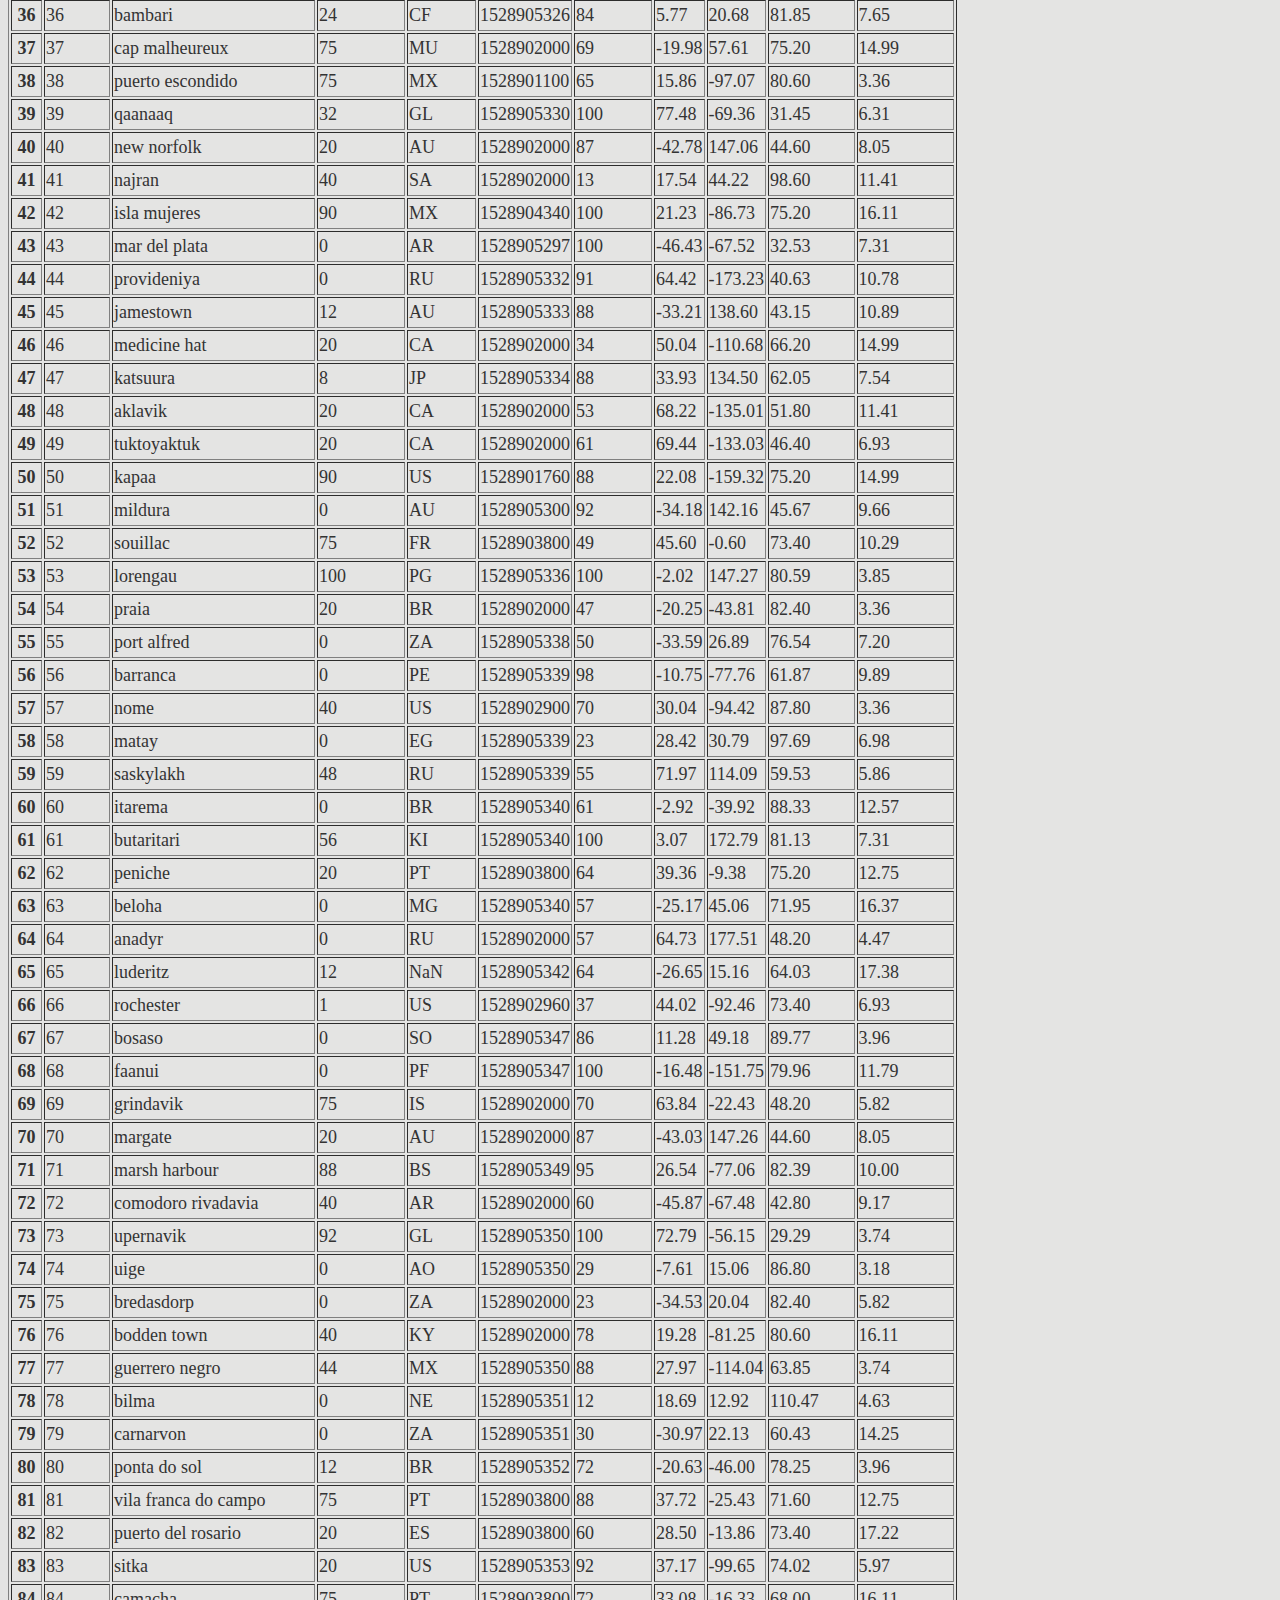
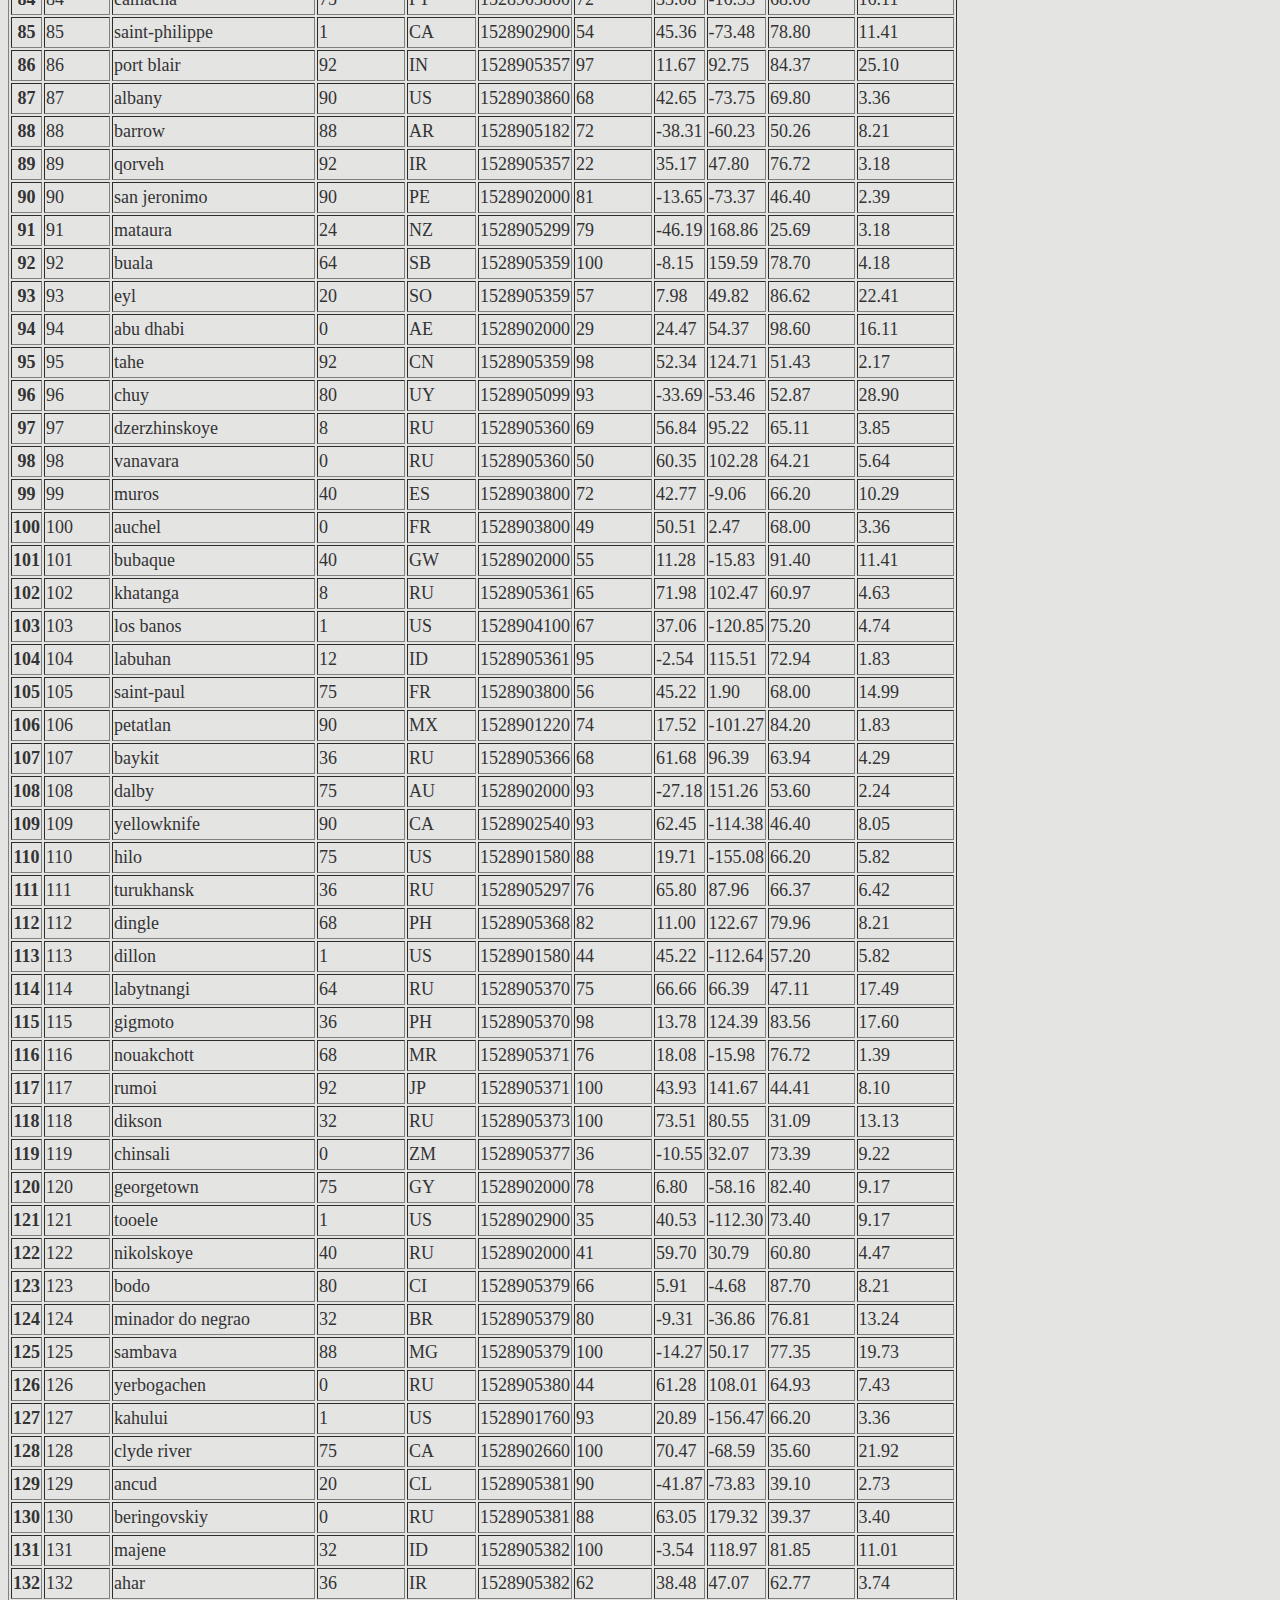
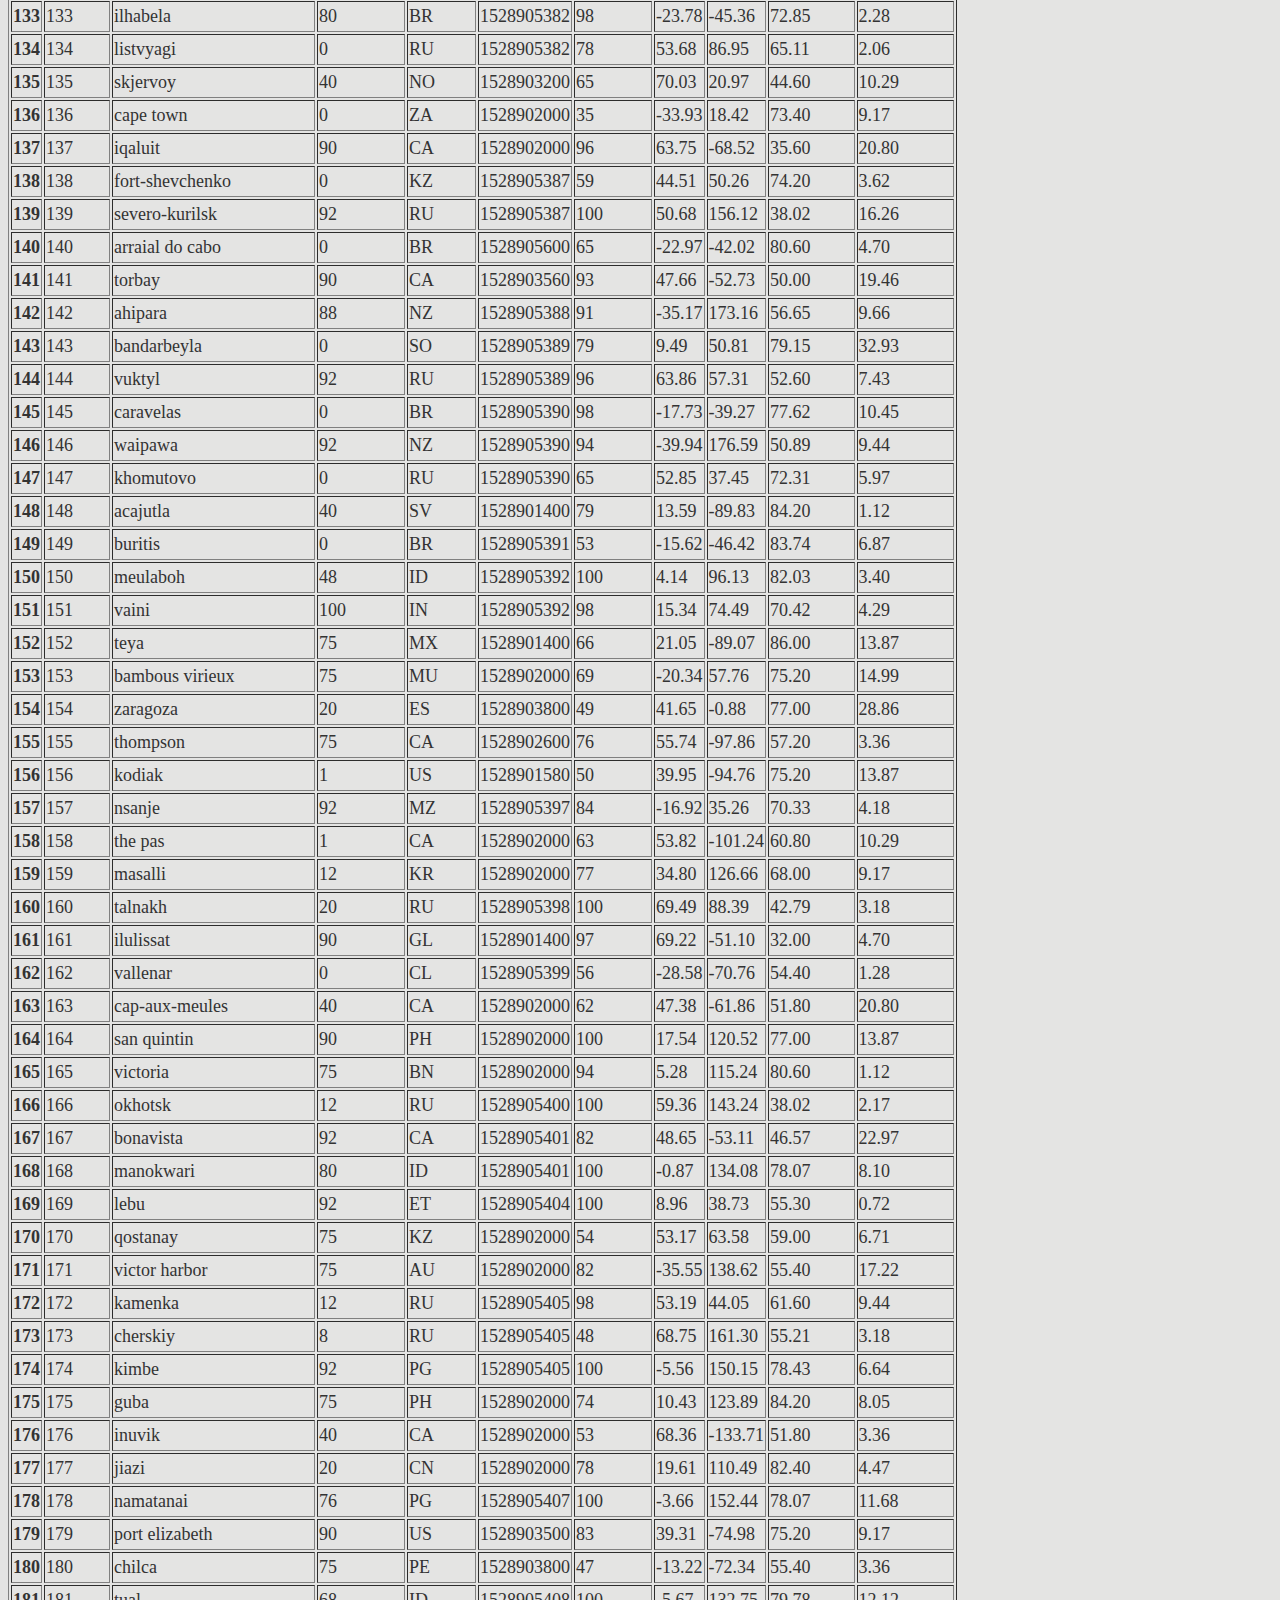
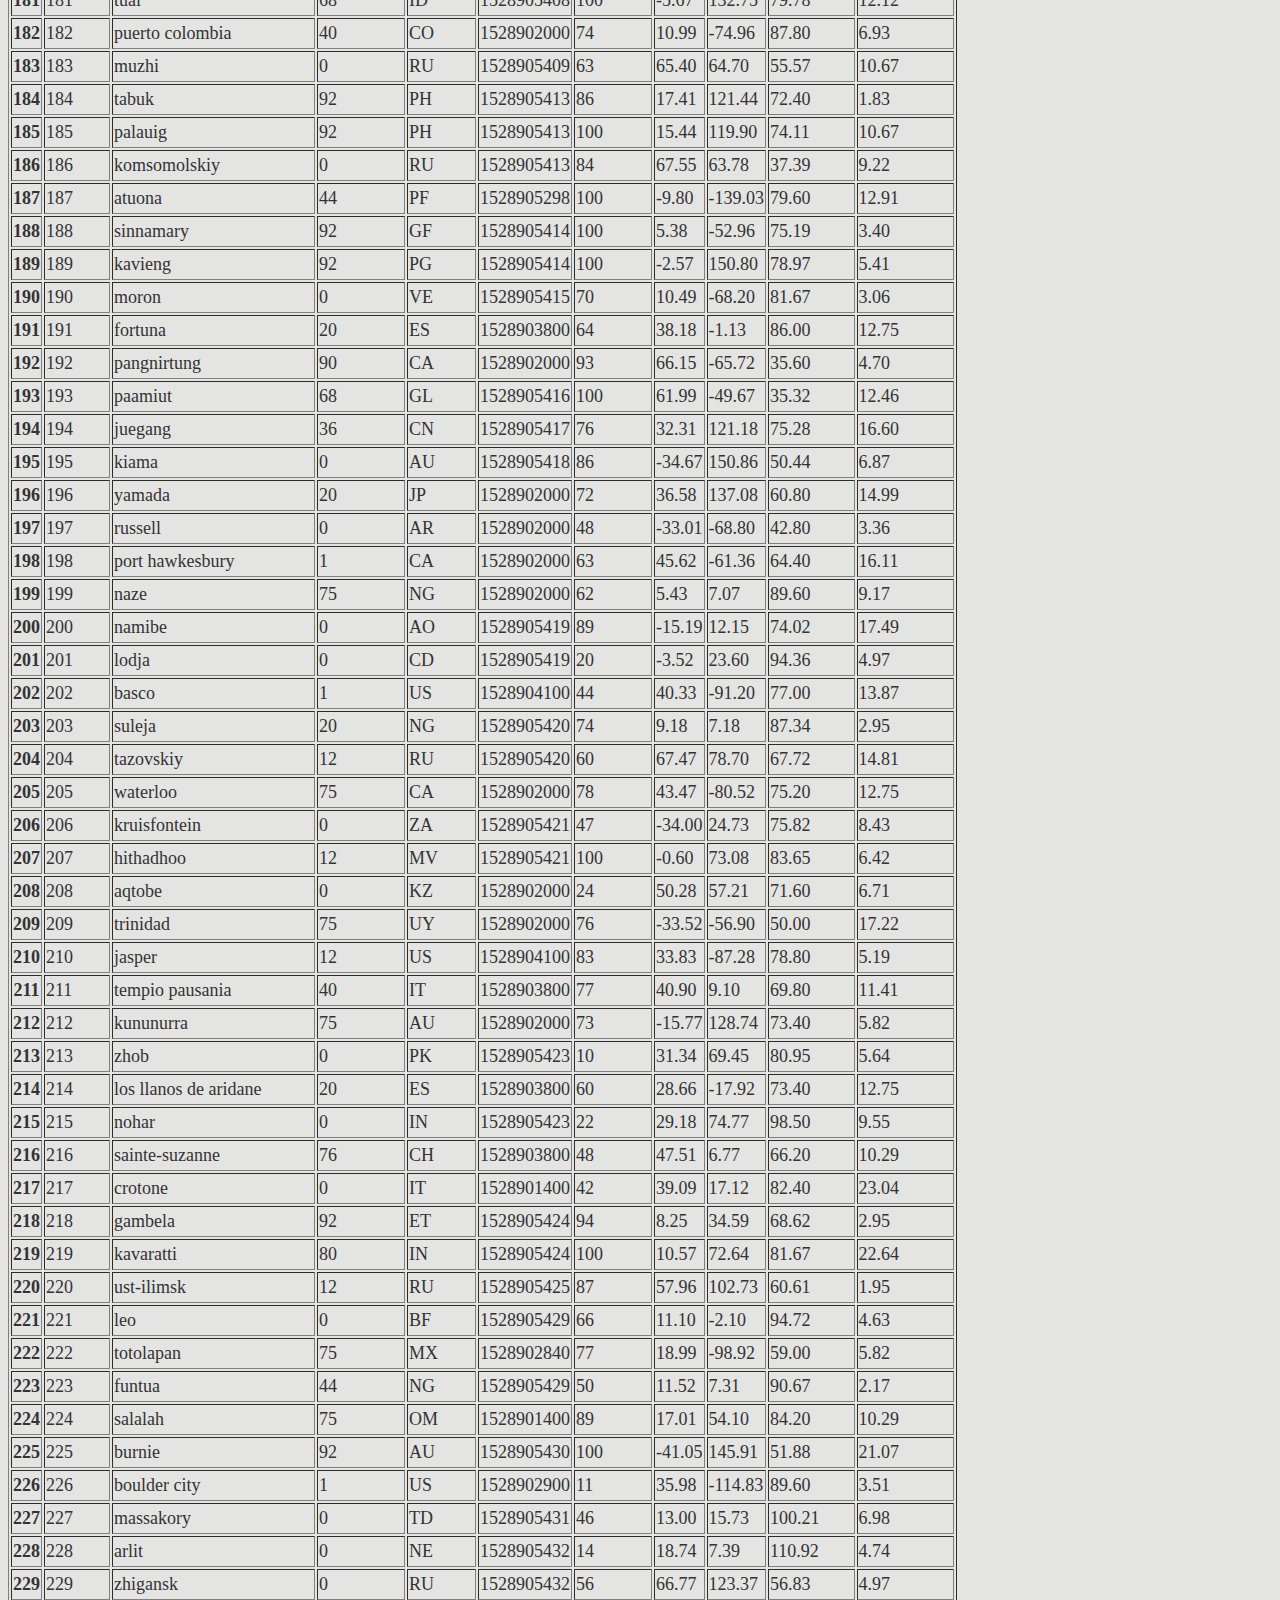
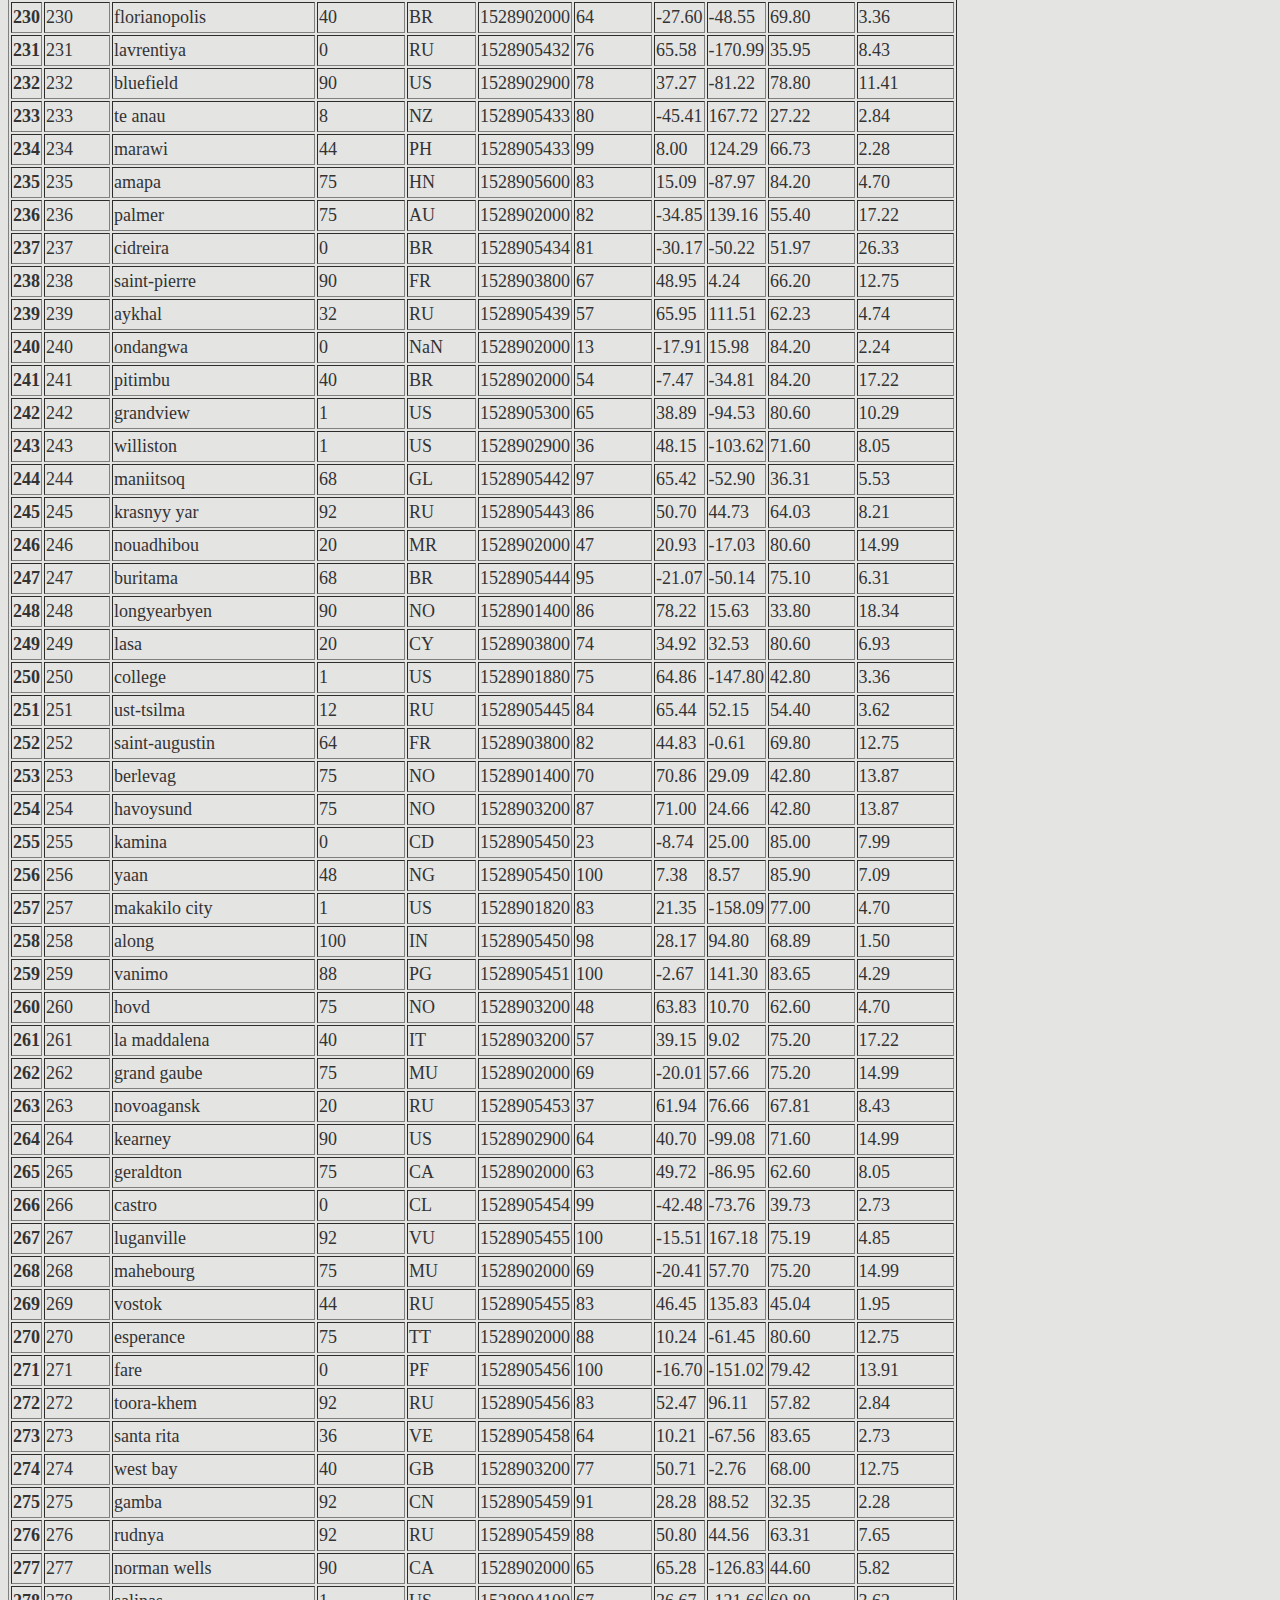
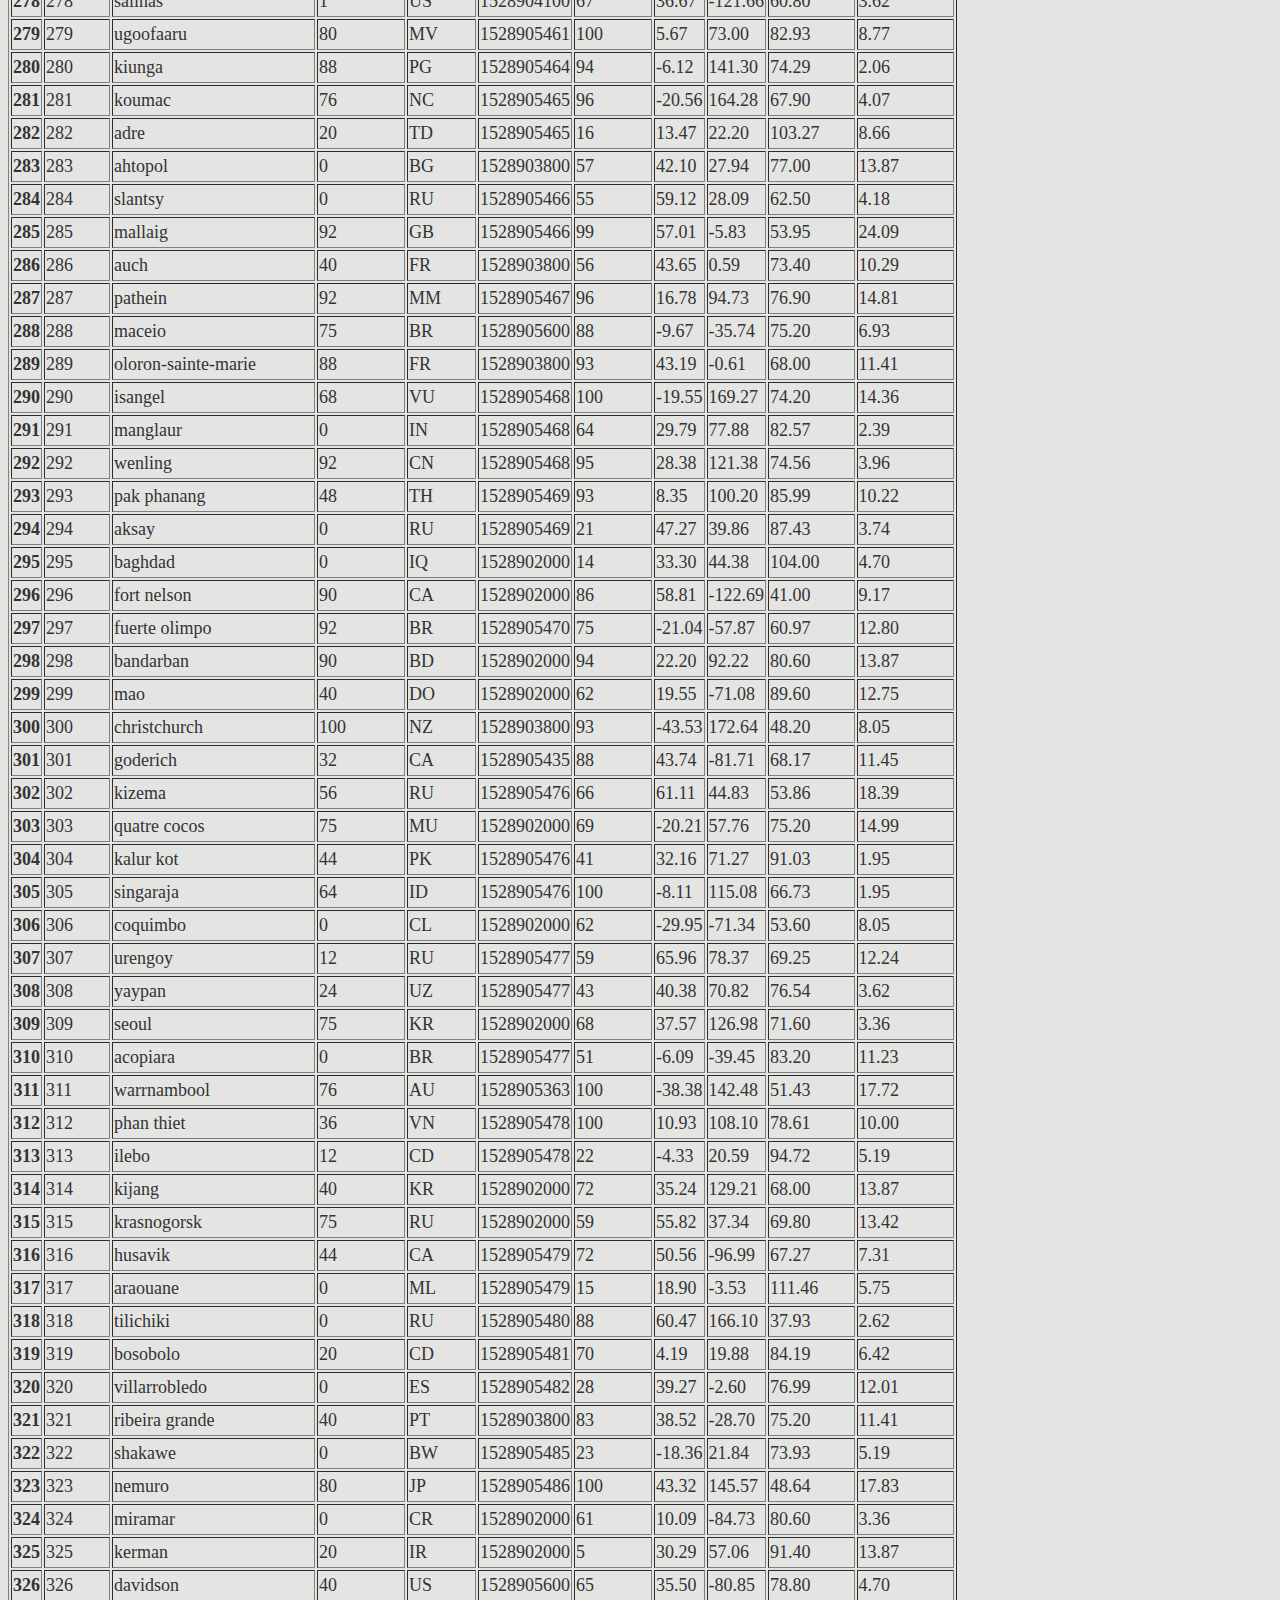
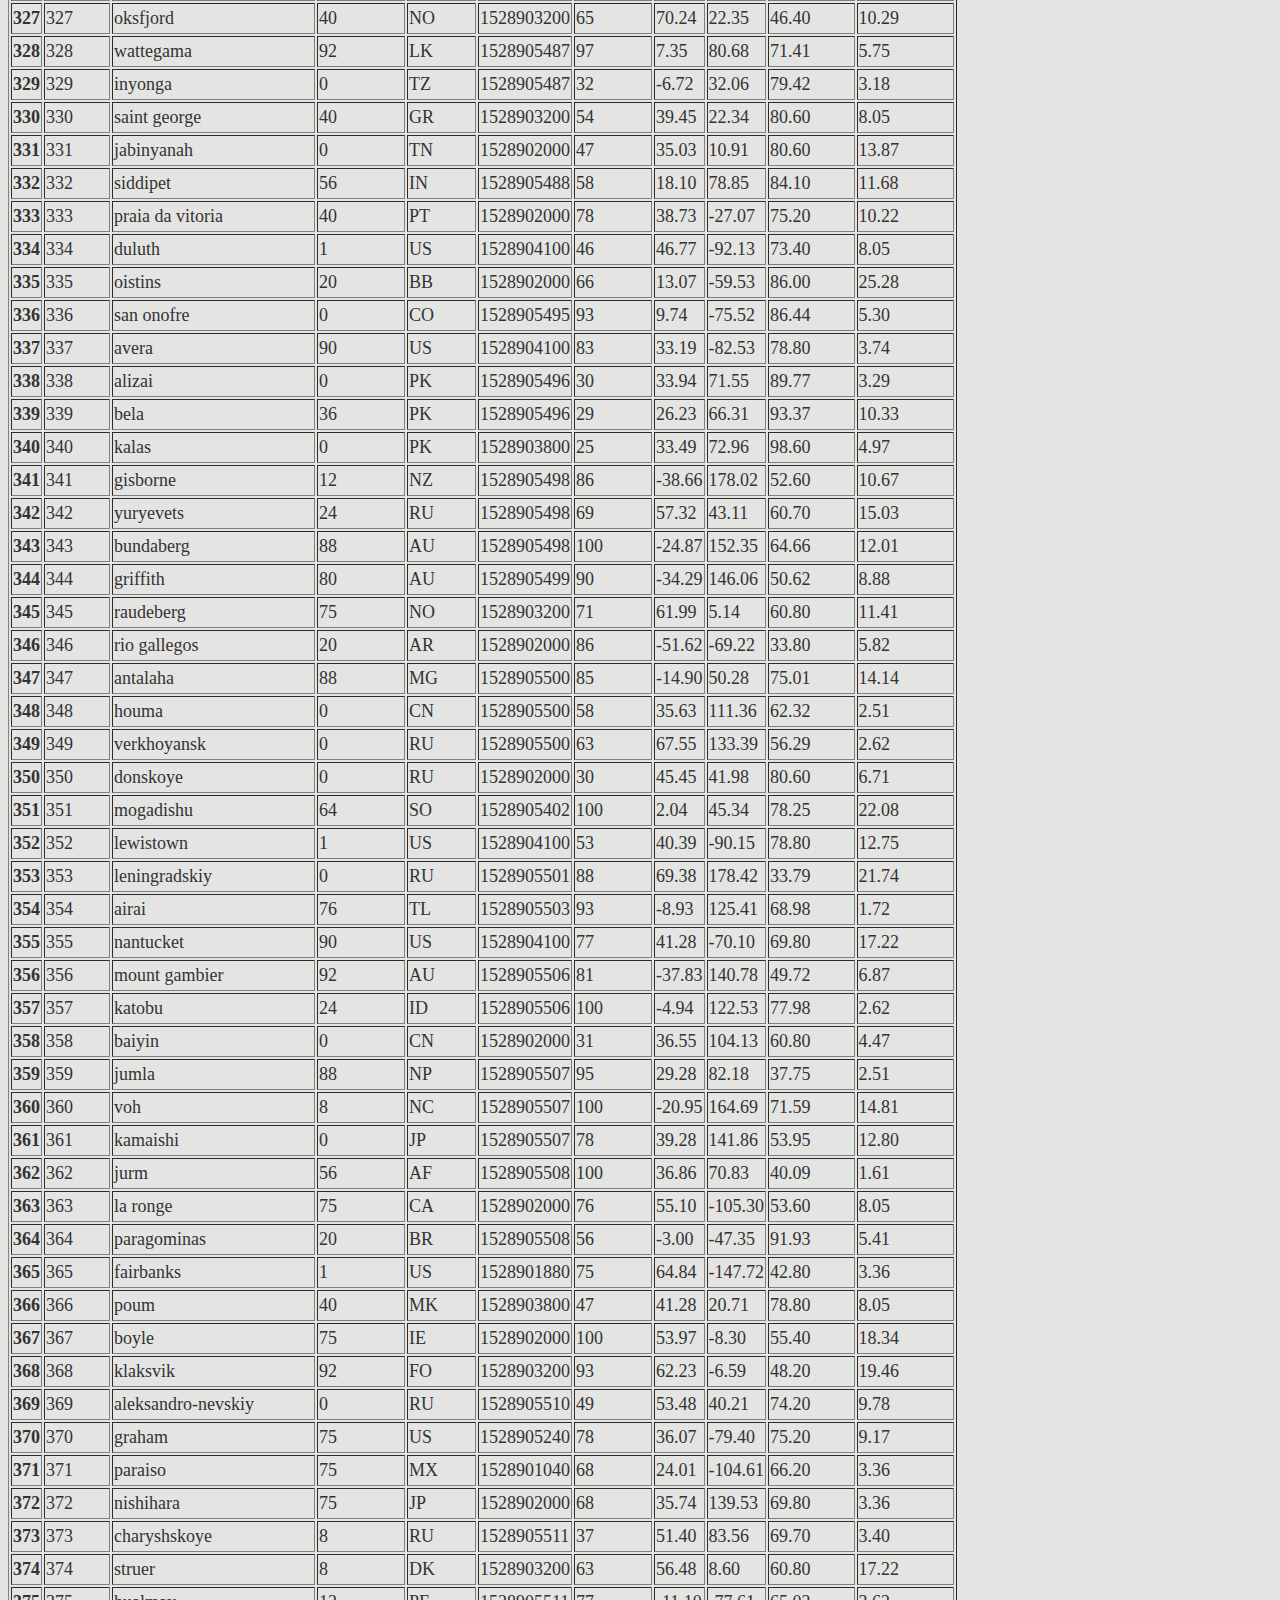
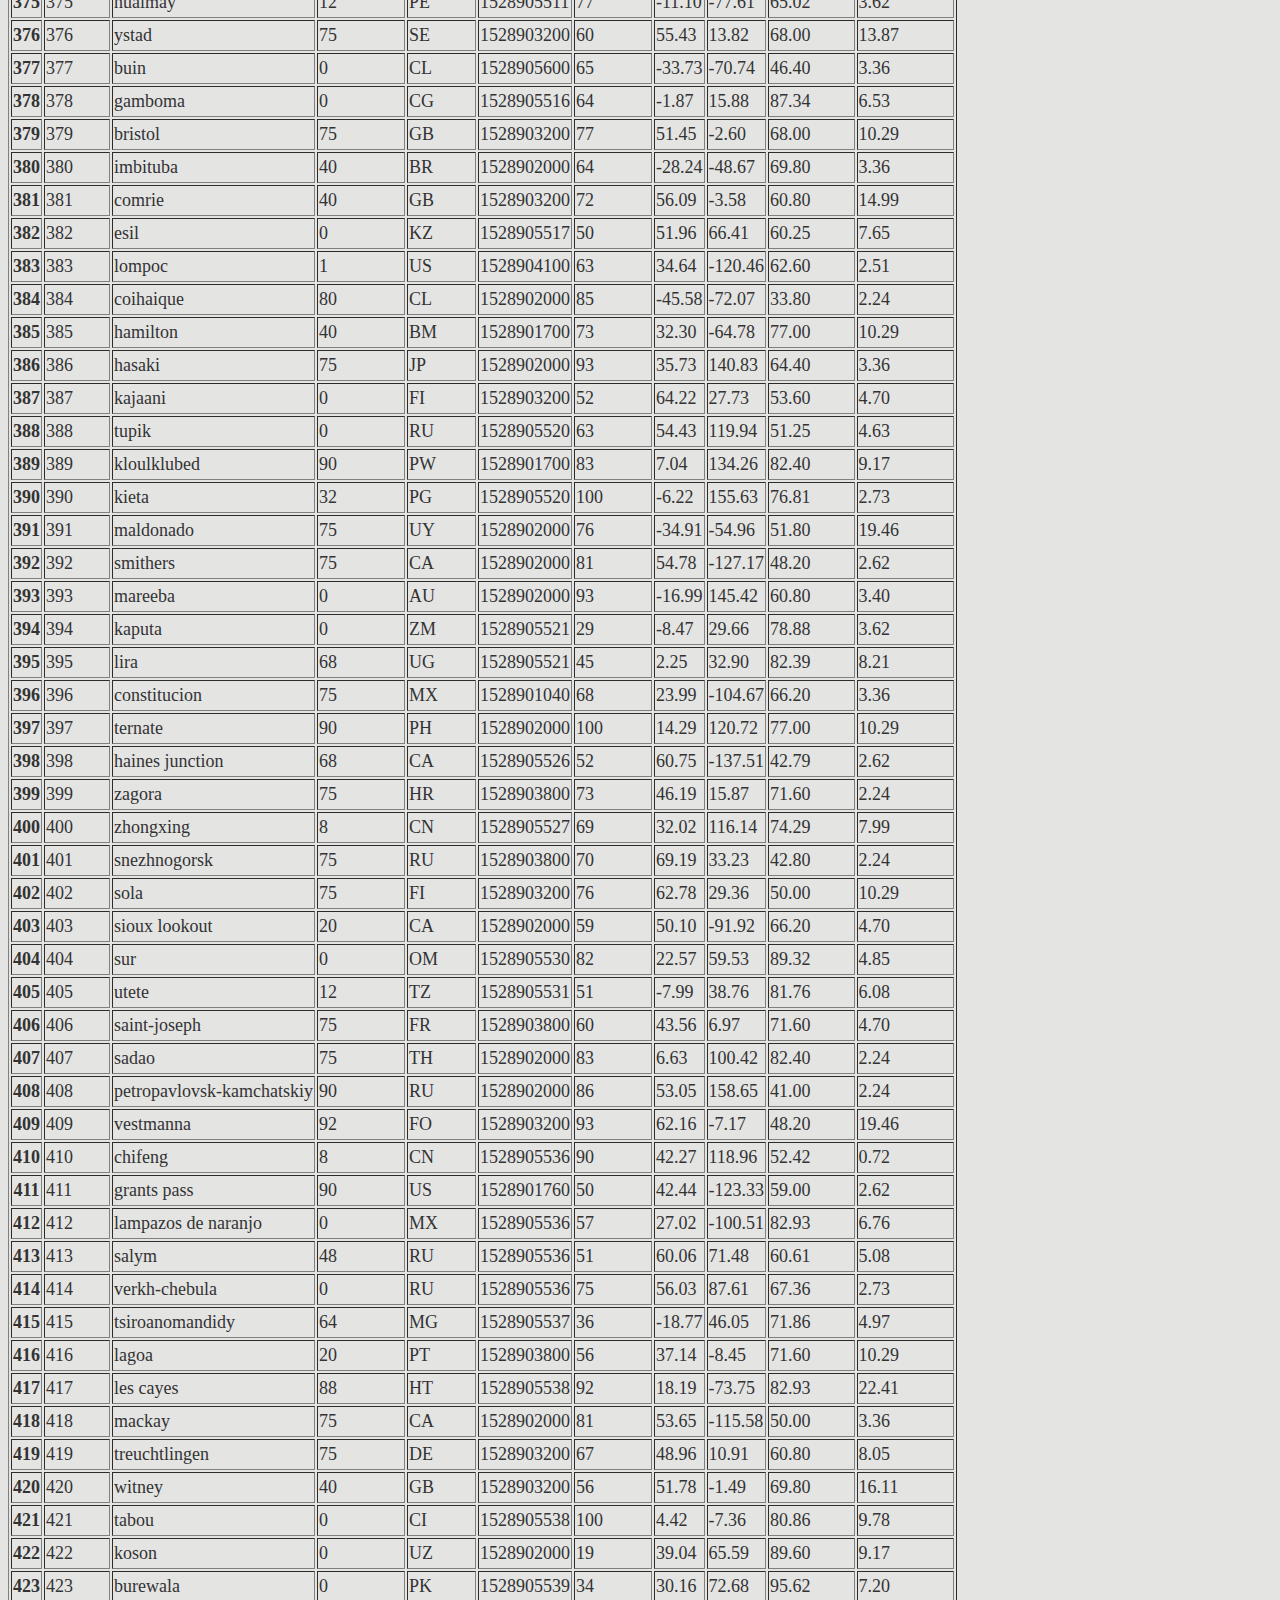
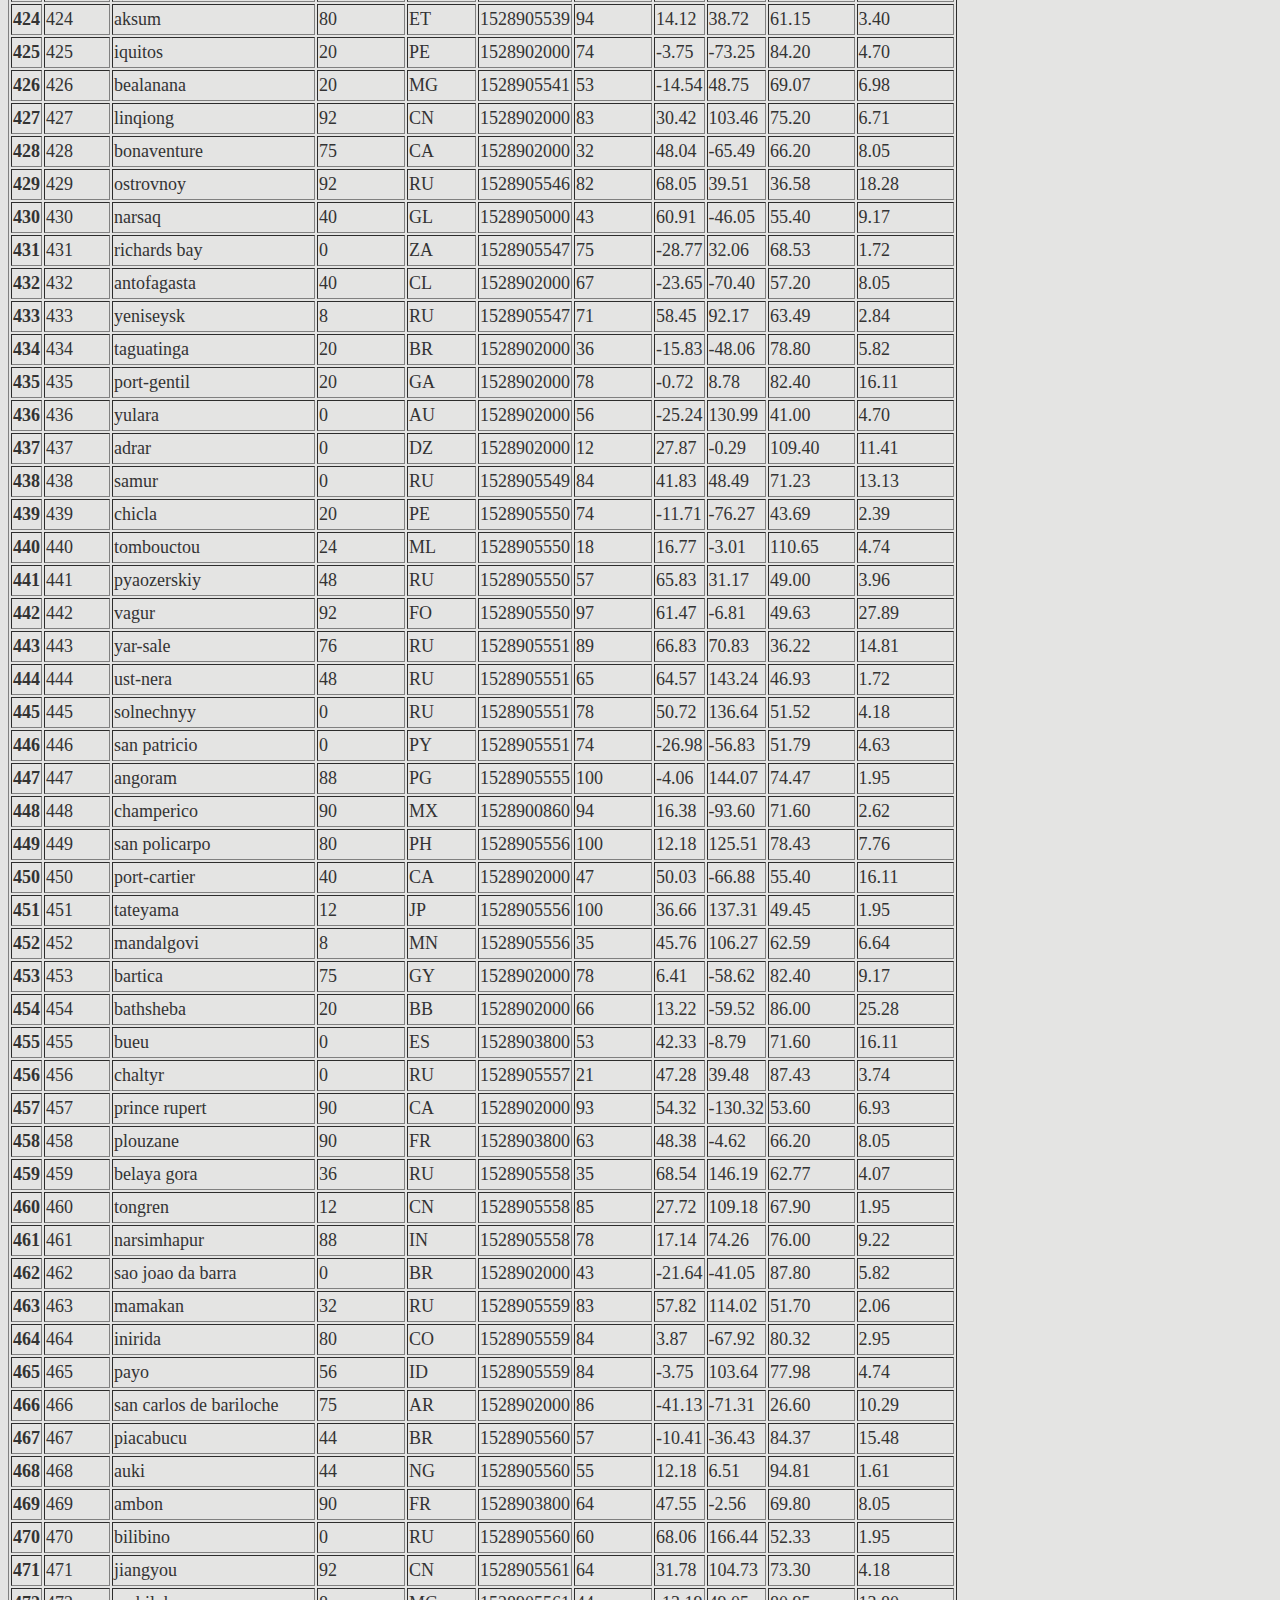
<file: weather_df.html>
<!DOCTYPE html>
<html lang="en-us">

<head>

  <style>
    img {
      width: auto;
      height: auto;
      max-width: 100%;
      max-height: 100%;
    }
  </style>

  <meta charset="UTF-8">
  <title>Graph Data</title>


  <link rel="stylesheet" href="https://stackpath.bootstrapcdn.com/bootstrap/4.1.3/css/bootstrap.min.css"
    integrity="sha384-MCw98/SFnGE8fJT3GXwEOngsV7Zt27NXFoaoApmYm81iuXoPkFOJwJ8ERdknLPMO" crossorigin="anonymous">

  <link rel="stylesheet" type="text/css" href="style.css">
</head>

<body>
 <!-- Header bar start       -->
 <div id="first_line_color">
  <div class="row">
      <div class="d-flex flex-column">
          <div class="first_line" class="p-2"  onclick="window.location.href='index.html'" style="cursor:pointer">
              <h1>Latitude</h1>
          </div>
      </div>
  </div>
  <div class="d-flex flex-row-reverse">
      <div class="p-1">
          <form>
              <input class="MyButton1" type="button" value="Data" style="cursor:pointer"
                  onclick="window.location.href='weather_df.html'" />
          </form>
      </div>

      <div class="p-1">
          <form>
              <input class="MyButton2" type="button" value="Comparison" style="cursor:pointer"
                  onclick="window.location.href='comparison.html'" />
          </form>
      </div>
      <div class="p-1">
          <div class="dropdown">
              <button class="btn btn-secondary dropdown-toggle" type="button" id="dropdownMenuButton"
                  data-toggle="dropdown" aria-haspopup="true" aria-expanded="false">
                  plot
              </button>
              <div class="dropdown-menu" aria-labelledby="dropdownMenuButton">
                  <a class="dropdown-item" href="Temperature.html">Max Temperature</a>
                  <a class="dropdown-item" href="Humidity.html">Humidity</a>
                  <a class="dropdown-item" href="cloudiness.html">Cloudiness</a>
                  <a class="dropdown-item" href="wind-speed.html">Wind-speed</a>
              </div>
          </div>
      </div>
  </div>
</div>
<!-- Header bar end -->
  <br>
  <!-- DF Table from CSV -->
  <main class="container_data" style="position:relative">
    <h2 style="color:rgb(46, 159, 163);position:absolute;top:30px;left:20px">Data</h2>
    <br>
    <br><br>
    <p>The following table data used for plotting in this project:</p>
    <br><br>
    <table border="1" class="dataframe">
      <thead>
        <tr style="text-align: right;">
          <th></th>
          <th>City_ID</th>
          <th>City</th>
          <th>Cloudiness</th>
          <th>Country</th>
          <th>Date</th>
          <th>Humidity</th>
          <th>Lat</th>
          <th>Lng</th>
          <th>Max Temp</th>
          <th>Wind Speed</th>
        </tr>
      </thead>
      <tbody>
        <tr>
          <th>0</th>
          <td>0</td>
          <td>jacareacanga</td>
          <td>0</td>
          <td>BR</td>
          <td>1528902000</td>
          <td>62</td>
          <td>-6.22</td>
          <td>-57.76</td>
          <td>89.60</td>
          <td>6.93</td>
        </tr>
        <tr>
          <th>1</th>
          <td>1</td>
          <td>kaitangata</td>
          <td>100</td>
          <td>NZ</td>
          <td>1528905304</td>
          <td>94</td>
          <td>-46.28</td>
          <td>169.85</td>
          <td>42.61</td>
          <td>5.64</td>
        </tr>
        <tr>
          <th>2</th>
          <td>2</td>
          <td>goulburn</td>
          <td>20</td>
          <td>AU</td>
          <td>1528905078</td>
          <td>91</td>
          <td>-34.75</td>
          <td>149.72</td>
          <td>44.32</td>
          <td>10.11</td>
        </tr>
        <tr>
          <th>3</th>
          <td>3</td>
          <td>lata</td>
          <td>76</td>
          <td>IN</td>
          <td>1528905305</td>
          <td>89</td>
          <td>30.78</td>
          <td>78.62</td>
          <td>59.89</td>
          <td>0.94</td>
        </tr>
        <tr>
          <th>4</th>
          <td>4</td>
          <td>chokurdakh</td>
          <td>0</td>
          <td>RU</td>
          <td>1528905306</td>
          <td>88</td>
          <td>70.62</td>
          <td>147.90</td>
          <td>32.17</td>
          <td>2.95</td>
        </tr>
        <tr>
          <th>5</th>
          <td>5</td>
          <td>martyush</td>
          <td>92</td>
          <td>RU</td>
          <td>1528905306</td>
          <td>94</td>
          <td>56.40</td>
          <td>61.89</td>
          <td>55.03</td>
          <td>9.33</td>
        </tr>
        <tr>
          <th>6</th>
          <td>6</td>
          <td>hobart</td>
          <td>20</td>
          <td>AU</td>
          <td>1528902000</td>
          <td>87</td>
          <td>-42.88</td>
          <td>147.33</td>
          <td>44.60</td>
          <td>8.05</td>
        </tr>
        <tr>
          <th>7</th>
          <td>7</td>
          <td>broken hill</td>
          <td>0</td>
          <td>AU</td>
          <td>1528905311</td>
          <td>88</td>
          <td>-31.97</td>
          <td>141.45</td>
          <td>44.50</td>
          <td>7.31</td>
        </tr>
        <tr>
          <th>8</th>
          <td>8</td>
          <td>harnosand</td>
          <td>0</td>
          <td>SE</td>
          <td>1528903200</td>
          <td>44</td>
          <td>62.63</td>
          <td>17.94</td>
          <td>60.80</td>
          <td>13.87</td>
        </tr>
        <tr>
          <th>9</th>
          <td>9</td>
          <td>tuatapere</td>
          <td>0</td>
          <td>NZ</td>
          <td>1528905312</td>
          <td>100</td>
          <td>-46.13</td>
          <td>167.69</td>
          <td>38.92</td>
          <td>3.40</td>
        </tr>
        <tr>
          <th>10</th>
          <td>10</td>
          <td>puerto ayora</td>
          <td>90</td>
          <td>EC</td>
          <td>1528902000</td>
          <td>69</td>
          <td>-0.74</td>
          <td>-90.35</td>
          <td>77.00</td>
          <td>13.87</td>
        </tr>
        <tr>
          <th>11</th>
          <td>11</td>
          <td>havre-saint-pierre</td>
          <td>75</td>
          <td>CA</td>
          <td>1528902000</td>
          <td>58</td>
          <td>50.23</td>
          <td>-63.60</td>
          <td>53.60</td>
          <td>19.46</td>
        </tr>
        <tr>
          <th>12</th>
          <td>12</td>
          <td>punta arenas</td>
          <td>0</td>
          <td>CL</td>
          <td>1528902000</td>
          <td>100</td>
          <td>-53.16</td>
          <td>-70.91</td>
          <td>35.60</td>
          <td>9.17</td>
        </tr>
        <tr>
          <th>13</th>
          <td>13</td>
          <td>tasiilaq</td>
          <td>75</td>
          <td>GL</td>
          <td>1528901400</td>
          <td>60</td>
          <td>65.61</td>
          <td>-37.64</td>
          <td>39.20</td>
          <td>2.24</td>
        </tr>
        <tr>
          <th>14</th>
          <td>14</td>
          <td>chapais</td>
          <td>40</td>
          <td>CA</td>
          <td>1528902000</td>
          <td>38</td>
          <td>49.78</td>
          <td>-74.86</td>
          <td>59.00</td>
          <td>10.29</td>
        </tr>
        <tr>
          <th>15</th>
          <td>15</td>
          <td>avarua</td>
          <td>40</td>
          <td>CK</td>
          <td>1528902000</td>
          <td>56</td>
          <td>-21.21</td>
          <td>-159.78</td>
          <td>73.40</td>
          <td>10.29</td>
        </tr>
        <tr>
          <th>16</th>
          <td>16</td>
          <td>hofn</td>
          <td>75</td>
          <td>IS</td>
          <td>1528902000</td>
          <td>87</td>
          <td>64.25</td>
          <td>-15.21</td>
          <td>51.80</td>
          <td>8.05</td>
        </tr>
        <tr>
          <th>17</th>
          <td>17</td>
          <td>yukamenskoye</td>
          <td>92</td>
          <td>RU</td>
          <td>1528905315</td>
          <td>98</td>
          <td>57.89</td>
          <td>52.24</td>
          <td>56.65</td>
          <td>10.22</td>
        </tr>
        <tr>
          <th>18</th>
          <td>18</td>
          <td>khandbari</td>
          <td>80</td>
          <td>NP</td>
          <td>1528905315</td>
          <td>67</td>
          <td>27.38</td>
          <td>87.21</td>
          <td>44.59</td>
          <td>1.39</td>
        </tr>
        <tr>
          <th>19</th>
          <td>19</td>
          <td>bethel</td>
          <td>1</td>
          <td>US</td>
          <td>1528901580</td>
          <td>93</td>
          <td>60.79</td>
          <td>-161.76</td>
          <td>44.60</td>
          <td>8.05</td>
        </tr>
        <tr>
          <th>20</th>
          <td>20</td>
          <td>ushuaia</td>
          <td>75</td>
          <td>AR</td>
          <td>1528902000</td>
          <td>64</td>
          <td>-54.81</td>
          <td>-68.31</td>
          <td>41.00</td>
          <td>3.36</td>
        </tr>
        <tr>
          <th>21</th>
          <td>21</td>
          <td>east london</td>
          <td>0</td>
          <td>ZA</td>
          <td>1528902000</td>
          <td>37</td>
          <td>-33.02</td>
          <td>27.91</td>
          <td>69.80</td>
          <td>5.82</td>
        </tr>
        <tr>
          <th>22</th>
          <td>22</td>
          <td>bluff</td>
          <td>76</td>
          <td>AU</td>
          <td>1528905321</td>
          <td>76</td>
          <td>-23.58</td>
          <td>149.07</td>
          <td>61.96</td>
          <td>4.74</td>
        </tr>
        <tr>
          <th>23</th>
          <td>23</td>
          <td>mount isa</td>
          <td>75</td>
          <td>AU</td>
          <td>1528902000</td>
          <td>100</td>
          <td>-20.73</td>
          <td>139.49</td>
          <td>64.40</td>
          <td>3.29</td>
        </tr>
        <tr>
          <th>24</th>
          <td>24</td>
          <td>pevek</td>
          <td>0</td>
          <td>RU</td>
          <td>1528905321</td>
          <td>71</td>
          <td>69.70</td>
          <td>170.27</td>
          <td>36.94</td>
          <td>6.98</td>
        </tr>
        <tr>
          <th>25</th>
          <td>25</td>
          <td>gao</td>
          <td>24</td>
          <td>ML</td>
          <td>1528905321</td>
          <td>16</td>
          <td>16.28</td>
          <td>-0.04</td>
          <td>110.02</td>
          <td>4.97</td>
        </tr>
        <tr>
          <th>26</th>
          <td>26</td>
          <td>cabo san lucas</td>
          <td>75</td>
          <td>MX</td>
          <td>1528901160</td>
          <td>74</td>
          <td>22.89</td>
          <td>-109.91</td>
          <td>84.20</td>
          <td>10.29</td>
        </tr>
        <tr>
          <th>27</th>
          <td>27</td>
          <td>sao filipe</td>
          <td>0</td>
          <td>CV</td>
          <td>1528905323</td>
          <td>88</td>
          <td>14.90</td>
          <td>-24.50</td>
          <td>75.73</td>
          <td>13.02</td>
        </tr>
        <tr>
          <th>28</th>
          <td>28</td>
          <td>tiksi</td>
          <td>44</td>
          <td>RU</td>
          <td>1528905298</td>
          <td>58</td>
          <td>71.64</td>
          <td>128.87</td>
          <td>57.73</td>
          <td>10.11</td>
        </tr>
        <tr>
          <th>29</th>
          <td>29</td>
          <td>busselton</td>
          <td>92</td>
          <td>AU</td>
          <td>1528905323</td>
          <td>100</td>
          <td>-33.64</td>
          <td>115.35</td>
          <td>60.43</td>
          <td>10.56</td>
        </tr>
        <tr>
          <th>30</th>
          <td>30</td>
          <td>alofi</td>
          <td>76</td>
          <td>NU</td>
          <td>1528902000</td>
          <td>88</td>
          <td>-19.06</td>
          <td>-169.92</td>
          <td>71.60</td>
          <td>3.36</td>
        </tr>
        <tr>
          <th>31</th>
          <td>31</td>
          <td>ola</td>
          <td>75</td>
          <td>RU</td>
          <td>1528902000</td>
          <td>100</td>
          <td>59.58</td>
          <td>151.30</td>
          <td>42.80</td>
          <td>7.76</td>
        </tr>
        <tr>
          <th>32</th>
          <td>32</td>
          <td>atar</td>
          <td>20</td>
          <td>MR</td>
          <td>1528902000</td>
          <td>19</td>
          <td>20.52</td>
          <td>-13.05</td>
          <td>91.40</td>
          <td>9.17</td>
        </tr>
        <tr>
          <th>33</th>
          <td>33</td>
          <td>rikitea</td>
          <td>0</td>
          <td>PF</td>
          <td>1528905325</td>
          <td>100</td>
          <td>-23.12</td>
          <td>-134.97</td>
          <td>73.57</td>
          <td>8.66</td>
        </tr>
        <tr>
          <th>34</th>
          <td>34</td>
          <td>hermanus</td>
          <td>0</td>
          <td>ZA</td>
          <td>1528905325</td>
          <td>24</td>
          <td>-34.42</td>
          <td>19.24</td>
          <td>77.17</td>
          <td>8.66</td>
        </tr>
        <tr>
          <th>35</th>
          <td>35</td>
          <td>ponta delgada</td>
          <td>75</td>
          <td>PT</td>
          <td>1528903800</td>
          <td>88</td>
          <td>37.73</td>
          <td>-25.67</td>
          <td>71.60</td>
          <td>12.75</td>
        </tr>
        <tr>
          <th>36</th>
          <td>36</td>
          <td>bambari</td>
          <td>24</td>
          <td>CF</td>
          <td>1528905326</td>
          <td>84</td>
          <td>5.77</td>
          <td>20.68</td>
          <td>81.85</td>
          <td>7.65</td>
        </tr>
        <tr>
          <th>37</th>
          <td>37</td>
          <td>cap malheureux</td>
          <td>75</td>
          <td>MU</td>
          <td>1528902000</td>
          <td>69</td>
          <td>-19.98</td>
          <td>57.61</td>
          <td>75.20</td>
          <td>14.99</td>
        </tr>
        <tr>
          <th>38</th>
          <td>38</td>
          <td>puerto escondido</td>
          <td>75</td>
          <td>MX</td>
          <td>1528901100</td>
          <td>65</td>
          <td>15.86</td>
          <td>-97.07</td>
          <td>80.60</td>
          <td>3.36</td>
        </tr>
        <tr>
          <th>39</th>
          <td>39</td>
          <td>qaanaaq</td>
          <td>32</td>
          <td>GL</td>
          <td>1528905330</td>
          <td>100</td>
          <td>77.48</td>
          <td>-69.36</td>
          <td>31.45</td>
          <td>6.31</td>
        </tr>
        <tr>
          <th>40</th>
          <td>40</td>
          <td>new norfolk</td>
          <td>20</td>
          <td>AU</td>
          <td>1528902000</td>
          <td>87</td>
          <td>-42.78</td>
          <td>147.06</td>
          <td>44.60</td>
          <td>8.05</td>
        </tr>
        <tr>
          <th>41</th>
          <td>41</td>
          <td>najran</td>
          <td>40</td>
          <td>SA</td>
          <td>1528902000</td>
          <td>13</td>
          <td>17.54</td>
          <td>44.22</td>
          <td>98.60</td>
          <td>11.41</td>
        </tr>
        <tr>
          <th>42</th>
          <td>42</td>
          <td>isla mujeres</td>
          <td>90</td>
          <td>MX</td>
          <td>1528904340</td>
          <td>100</td>
          <td>21.23</td>
          <td>-86.73</td>
          <td>75.20</td>
          <td>16.11</td>
        </tr>
        <tr>
          <th>43</th>
          <td>43</td>
          <td>mar del plata</td>
          <td>0</td>
          <td>AR</td>
          <td>1528905297</td>
          <td>100</td>
          <td>-46.43</td>
          <td>-67.52</td>
          <td>32.53</td>
          <td>7.31</td>
        </tr>
        <tr>
          <th>44</th>
          <td>44</td>
          <td>provideniya</td>
          <td>0</td>
          <td>RU</td>
          <td>1528905332</td>
          <td>91</td>
          <td>64.42</td>
          <td>-173.23</td>
          <td>40.63</td>
          <td>10.78</td>
        </tr>
        <tr>
          <th>45</th>
          <td>45</td>
          <td>jamestown</td>
          <td>12</td>
          <td>AU</td>
          <td>1528905333</td>
          <td>88</td>
          <td>-33.21</td>
          <td>138.60</td>
          <td>43.15</td>
          <td>10.89</td>
        </tr>
        <tr>
          <th>46</th>
          <td>46</td>
          <td>medicine hat</td>
          <td>20</td>
          <td>CA</td>
          <td>1528902000</td>
          <td>34</td>
          <td>50.04</td>
          <td>-110.68</td>
          <td>66.20</td>
          <td>14.99</td>
        </tr>
        <tr>
          <th>47</th>
          <td>47</td>
          <td>katsuura</td>
          <td>8</td>
          <td>JP</td>
          <td>1528905334</td>
          <td>88</td>
          <td>33.93</td>
          <td>134.50</td>
          <td>62.05</td>
          <td>7.54</td>
        </tr>
        <tr>
          <th>48</th>
          <td>48</td>
          <td>aklavik</td>
          <td>20</td>
          <td>CA</td>
          <td>1528902000</td>
          <td>53</td>
          <td>68.22</td>
          <td>-135.01</td>
          <td>51.80</td>
          <td>11.41</td>
        </tr>
        <tr>
          <th>49</th>
          <td>49</td>
          <td>tuktoyaktuk</td>
          <td>20</td>
          <td>CA</td>
          <td>1528902000</td>
          <td>61</td>
          <td>69.44</td>
          <td>-133.03</td>
          <td>46.40</td>
          <td>6.93</td>
        </tr>
        <tr>
          <th>50</th>
          <td>50</td>
          <td>kapaa</td>
          <td>90</td>
          <td>US</td>
          <td>1528901760</td>
          <td>88</td>
          <td>22.08</td>
          <td>-159.32</td>
          <td>75.20</td>
          <td>14.99</td>
        </tr>
        <tr>
          <th>51</th>
          <td>51</td>
          <td>mildura</td>
          <td>0</td>
          <td>AU</td>
          <td>1528905300</td>
          <td>92</td>
          <td>-34.18</td>
          <td>142.16</td>
          <td>45.67</td>
          <td>9.66</td>
        </tr>
        <tr>
          <th>52</th>
          <td>52</td>
          <td>souillac</td>
          <td>75</td>
          <td>FR</td>
          <td>1528903800</td>
          <td>49</td>
          <td>45.60</td>
          <td>-0.60</td>
          <td>73.40</td>
          <td>10.29</td>
        </tr>
        <tr>
          <th>53</th>
          <td>53</td>
          <td>lorengau</td>
          <td>100</td>
          <td>PG</td>
          <td>1528905336</td>
          <td>100</td>
          <td>-2.02</td>
          <td>147.27</td>
          <td>80.59</td>
          <td>3.85</td>
        </tr>
        <tr>
          <th>54</th>
          <td>54</td>
          <td>praia</td>
          <td>20</td>
          <td>BR</td>
          <td>1528902000</td>
          <td>47</td>
          <td>-20.25</td>
          <td>-43.81</td>
          <td>82.40</td>
          <td>3.36</td>
        </tr>
        <tr>
          <th>55</th>
          <td>55</td>
          <td>port alfred</td>
          <td>0</td>
          <td>ZA</td>
          <td>1528905338</td>
          <td>50</td>
          <td>-33.59</td>
          <td>26.89</td>
          <td>76.54</td>
          <td>7.20</td>
        </tr>
        <tr>
          <th>56</th>
          <td>56</td>
          <td>barranca</td>
          <td>0</td>
          <td>PE</td>
          <td>1528905339</td>
          <td>98</td>
          <td>-10.75</td>
          <td>-77.76</td>
          <td>61.87</td>
          <td>9.89</td>
        </tr>
        <tr>
          <th>57</th>
          <td>57</td>
          <td>nome</td>
          <td>40</td>
          <td>US</td>
          <td>1528902900</td>
          <td>70</td>
          <td>30.04</td>
          <td>-94.42</td>
          <td>87.80</td>
          <td>3.36</td>
        </tr>
        <tr>
          <th>58</th>
          <td>58</td>
          <td>matay</td>
          <td>0</td>
          <td>EG</td>
          <td>1528905339</td>
          <td>23</td>
          <td>28.42</td>
          <td>30.79</td>
          <td>97.69</td>
          <td>6.98</td>
        </tr>
        <tr>
          <th>59</th>
          <td>59</td>
          <td>saskylakh</td>
          <td>48</td>
          <td>RU</td>
          <td>1528905339</td>
          <td>55</td>
          <td>71.97</td>
          <td>114.09</td>
          <td>59.53</td>
          <td>5.86</td>
        </tr>
        <tr>
          <th>60</th>
          <td>60</td>
          <td>itarema</td>
          <td>0</td>
          <td>BR</td>
          <td>1528905340</td>
          <td>61</td>
          <td>-2.92</td>
          <td>-39.92</td>
          <td>88.33</td>
          <td>12.57</td>
        </tr>
        <tr>
          <th>61</th>
          <td>61</td>
          <td>butaritari</td>
          <td>56</td>
          <td>KI</td>
          <td>1528905340</td>
          <td>100</td>
          <td>3.07</td>
          <td>172.79</td>
          <td>81.13</td>
          <td>7.31</td>
        </tr>
        <tr>
          <th>62</th>
          <td>62</td>
          <td>peniche</td>
          <td>20</td>
          <td>PT</td>
          <td>1528903800</td>
          <td>64</td>
          <td>39.36</td>
          <td>-9.38</td>
          <td>75.20</td>
          <td>12.75</td>
        </tr>
        <tr>
          <th>63</th>
          <td>63</td>
          <td>beloha</td>
          <td>0</td>
          <td>MG</td>
          <td>1528905340</td>
          <td>57</td>
          <td>-25.17</td>
          <td>45.06</td>
          <td>71.95</td>
          <td>16.37</td>
        </tr>
        <tr>
          <th>64</th>
          <td>64</td>
          <td>anadyr</td>
          <td>0</td>
          <td>RU</td>
          <td>1528902000</td>
          <td>57</td>
          <td>64.73</td>
          <td>177.51</td>
          <td>48.20</td>
          <td>4.47</td>
        </tr>
        <tr>
          <th>65</th>
          <td>65</td>
          <td>luderitz</td>
          <td>12</td>
          <td>NaN</td>
          <td>1528905342</td>
          <td>64</td>
          <td>-26.65</td>
          <td>15.16</td>
          <td>64.03</td>
          <td>17.38</td>
        </tr>
        <tr>
          <th>66</th>
          <td>66</td>
          <td>rochester</td>
          <td>1</td>
          <td>US</td>
          <td>1528902960</td>
          <td>37</td>
          <td>44.02</td>
          <td>-92.46</td>
          <td>73.40</td>
          <td>6.93</td>
        </tr>
        <tr>
          <th>67</th>
          <td>67</td>
          <td>bosaso</td>
          <td>0</td>
          <td>SO</td>
          <td>1528905347</td>
          <td>86</td>
          <td>11.28</td>
          <td>49.18</td>
          <td>89.77</td>
          <td>3.96</td>
        </tr>
        <tr>
          <th>68</th>
          <td>68</td>
          <td>faanui</td>
          <td>0</td>
          <td>PF</td>
          <td>1528905347</td>
          <td>100</td>
          <td>-16.48</td>
          <td>-151.75</td>
          <td>79.96</td>
          <td>11.79</td>
        </tr>
        <tr>
          <th>69</th>
          <td>69</td>
          <td>grindavik</td>
          <td>75</td>
          <td>IS</td>
          <td>1528902000</td>
          <td>70</td>
          <td>63.84</td>
          <td>-22.43</td>
          <td>48.20</td>
          <td>5.82</td>
        </tr>
        <tr>
          <th>70</th>
          <td>70</td>
          <td>margate</td>
          <td>20</td>
          <td>AU</td>
          <td>1528902000</td>
          <td>87</td>
          <td>-43.03</td>
          <td>147.26</td>
          <td>44.60</td>
          <td>8.05</td>
        </tr>
        <tr>
          <th>71</th>
          <td>71</td>
          <td>marsh harbour</td>
          <td>88</td>
          <td>BS</td>
          <td>1528905349</td>
          <td>95</td>
          <td>26.54</td>
          <td>-77.06</td>
          <td>82.39</td>
          <td>10.00</td>
        </tr>
        <tr>
          <th>72</th>
          <td>72</td>
          <td>comodoro rivadavia</td>
          <td>40</td>
          <td>AR</td>
          <td>1528902000</td>
          <td>60</td>
          <td>-45.87</td>
          <td>-67.48</td>
          <td>42.80</td>
          <td>9.17</td>
        </tr>
        <tr>
          <th>73</th>
          <td>73</td>
          <td>upernavik</td>
          <td>92</td>
          <td>GL</td>
          <td>1528905350</td>
          <td>100</td>
          <td>72.79</td>
          <td>-56.15</td>
          <td>29.29</td>
          <td>3.74</td>
        </tr>
        <tr>
          <th>74</th>
          <td>74</td>
          <td>uige</td>
          <td>0</td>
          <td>AO</td>
          <td>1528905350</td>
          <td>29</td>
          <td>-7.61</td>
          <td>15.06</td>
          <td>86.80</td>
          <td>3.18</td>
        </tr>
        <tr>
          <th>75</th>
          <td>75</td>
          <td>bredasdorp</td>
          <td>0</td>
          <td>ZA</td>
          <td>1528902000</td>
          <td>23</td>
          <td>-34.53</td>
          <td>20.04</td>
          <td>82.40</td>
          <td>5.82</td>
        </tr>
        <tr>
          <th>76</th>
          <td>76</td>
          <td>bodden town</td>
          <td>40</td>
          <td>KY</td>
          <td>1528902000</td>
          <td>78</td>
          <td>19.28</td>
          <td>-81.25</td>
          <td>80.60</td>
          <td>16.11</td>
        </tr>
        <tr>
          <th>77</th>
          <td>77</td>
          <td>guerrero negro</td>
          <td>44</td>
          <td>MX</td>
          <td>1528905350</td>
          <td>88</td>
          <td>27.97</td>
          <td>-114.04</td>
          <td>63.85</td>
          <td>3.74</td>
        </tr>
        <tr>
          <th>78</th>
          <td>78</td>
          <td>bilma</td>
          <td>0</td>
          <td>NE</td>
          <td>1528905351</td>
          <td>12</td>
          <td>18.69</td>
          <td>12.92</td>
          <td>110.47</td>
          <td>4.63</td>
        </tr>
        <tr>
          <th>79</th>
          <td>79</td>
          <td>carnarvon</td>
          <td>0</td>
          <td>ZA</td>
          <td>1528905351</td>
          <td>30</td>
          <td>-30.97</td>
          <td>22.13</td>
          <td>60.43</td>
          <td>14.25</td>
        </tr>
        <tr>
          <th>80</th>
          <td>80</td>
          <td>ponta do sol</td>
          <td>12</td>
          <td>BR</td>
          <td>1528905352</td>
          <td>72</td>
          <td>-20.63</td>
          <td>-46.00</td>
          <td>78.25</td>
          <td>3.96</td>
        </tr>
        <tr>
          <th>81</th>
          <td>81</td>
          <td>vila franca do campo</td>
          <td>75</td>
          <td>PT</td>
          <td>1528903800</td>
          <td>88</td>
          <td>37.72</td>
          <td>-25.43</td>
          <td>71.60</td>
          <td>12.75</td>
        </tr>
        <tr>
          <th>82</th>
          <td>82</td>
          <td>puerto del rosario</td>
          <td>20</td>
          <td>ES</td>
          <td>1528903800</td>
          <td>60</td>
          <td>28.50</td>
          <td>-13.86</td>
          <td>73.40</td>
          <td>17.22</td>
        </tr>
        <tr>
          <th>83</th>
          <td>83</td>
          <td>sitka</td>
          <td>20</td>
          <td>US</td>
          <td>1528905353</td>
          <td>92</td>
          <td>37.17</td>
          <td>-99.65</td>
          <td>74.02</td>
          <td>5.97</td>
        </tr>
        <tr>
          <th>84</th>
          <td>84</td>
          <td>camacha</td>
          <td>75</td>
          <td>PT</td>
          <td>1528903800</td>
          <td>72</td>
          <td>33.08</td>
          <td>-16.33</td>
          <td>68.00</td>
          <td>16.11</td>
        </tr>
        <tr>
          <th>85</th>
          <td>85</td>
          <td>saint-philippe</td>
          <td>1</td>
          <td>CA</td>
          <td>1528902900</td>
          <td>54</td>
          <td>45.36</td>
          <td>-73.48</td>
          <td>78.80</td>
          <td>11.41</td>
        </tr>
        <tr>
          <th>86</th>
          <td>86</td>
          <td>port blair</td>
          <td>92</td>
          <td>IN</td>
          <td>1528905357</td>
          <td>97</td>
          <td>11.67</td>
          <td>92.75</td>
          <td>84.37</td>
          <td>25.10</td>
        </tr>
        <tr>
          <th>87</th>
          <td>87</td>
          <td>albany</td>
          <td>90</td>
          <td>US</td>
          <td>1528903860</td>
          <td>68</td>
          <td>42.65</td>
          <td>-73.75</td>
          <td>69.80</td>
          <td>3.36</td>
        </tr>
        <tr>
          <th>88</th>
          <td>88</td>
          <td>barrow</td>
          <td>88</td>
          <td>AR</td>
          <td>1528905182</td>
          <td>72</td>
          <td>-38.31</td>
          <td>-60.23</td>
          <td>50.26</td>
          <td>8.21</td>
        </tr>
        <tr>
          <th>89</th>
          <td>89</td>
          <td>qorveh</td>
          <td>92</td>
          <td>IR</td>
          <td>1528905357</td>
          <td>22</td>
          <td>35.17</td>
          <td>47.80</td>
          <td>76.72</td>
          <td>3.18</td>
        </tr>
        <tr>
          <th>90</th>
          <td>90</td>
          <td>san jeronimo</td>
          <td>90</td>
          <td>PE</td>
          <td>1528902000</td>
          <td>81</td>
          <td>-13.65</td>
          <td>-73.37</td>
          <td>46.40</td>
          <td>2.39</td>
        </tr>
        <tr>
          <th>91</th>
          <td>91</td>
          <td>mataura</td>
          <td>24</td>
          <td>NZ</td>
          <td>1528905299</td>
          <td>79</td>
          <td>-46.19</td>
          <td>168.86</td>
          <td>25.69</td>
          <td>3.18</td>
        </tr>
        <tr>
          <th>92</th>
          <td>92</td>
          <td>buala</td>
          <td>64</td>
          <td>SB</td>
          <td>1528905359</td>
          <td>100</td>
          <td>-8.15</td>
          <td>159.59</td>
          <td>78.70</td>
          <td>4.18</td>
        </tr>
        <tr>
          <th>93</th>
          <td>93</td>
          <td>eyl</td>
          <td>20</td>
          <td>SO</td>
          <td>1528905359</td>
          <td>57</td>
          <td>7.98</td>
          <td>49.82</td>
          <td>86.62</td>
          <td>22.41</td>
        </tr>
        <tr>
          <th>94</th>
          <td>94</td>
          <td>abu dhabi</td>
          <td>0</td>
          <td>AE</td>
          <td>1528902000</td>
          <td>29</td>
          <td>24.47</td>
          <td>54.37</td>
          <td>98.60</td>
          <td>16.11</td>
        </tr>
        <tr>
          <th>95</th>
          <td>95</td>
          <td>tahe</td>
          <td>92</td>
          <td>CN</td>
          <td>1528905359</td>
          <td>98</td>
          <td>52.34</td>
          <td>124.71</td>
          <td>51.43</td>
          <td>2.17</td>
        </tr>
        <tr>
          <th>96</th>
          <td>96</td>
          <td>chuy</td>
          <td>80</td>
          <td>UY</td>
          <td>1528905099</td>
          <td>93</td>
          <td>-33.69</td>
          <td>-53.46</td>
          <td>52.87</td>
          <td>28.90</td>
        </tr>
        <tr>
          <th>97</th>
          <td>97</td>
          <td>dzerzhinskoye</td>
          <td>8</td>
          <td>RU</td>
          <td>1528905360</td>
          <td>69</td>
          <td>56.84</td>
          <td>95.22</td>
          <td>65.11</td>
          <td>3.85</td>
        </tr>
        <tr>
          <th>98</th>
          <td>98</td>
          <td>vanavara</td>
          <td>0</td>
          <td>RU</td>
          <td>1528905360</td>
          <td>50</td>
          <td>60.35</td>
          <td>102.28</td>
          <td>64.21</td>
          <td>5.64</td>
        </tr>
        <tr>
          <th>99</th>
          <td>99</td>
          <td>muros</td>
          <td>40</td>
          <td>ES</td>
          <td>1528903800</td>
          <td>72</td>
          <td>42.77</td>
          <td>-9.06</td>
          <td>66.20</td>
          <td>10.29</td>
        </tr>
        <tr>
          <th>100</th>
          <td>100</td>
          <td>auchel</td>
          <td>0</td>
          <td>FR</td>
          <td>1528903800</td>
          <td>49</td>
          <td>50.51</td>
          <td>2.47</td>
          <td>68.00</td>
          <td>3.36</td>
        </tr>
        <tr>
          <th>101</th>
          <td>101</td>
          <td>bubaque</td>
          <td>40</td>
          <td>GW</td>
          <td>1528902000</td>
          <td>55</td>
          <td>11.28</td>
          <td>-15.83</td>
          <td>91.40</td>
          <td>11.41</td>
        </tr>
        <tr>
          <th>102</th>
          <td>102</td>
          <td>khatanga</td>
          <td>8</td>
          <td>RU</td>
          <td>1528905361</td>
          <td>65</td>
          <td>71.98</td>
          <td>102.47</td>
          <td>60.97</td>
          <td>4.63</td>
        </tr>
        <tr>
          <th>103</th>
          <td>103</td>
          <td>los banos</td>
          <td>1</td>
          <td>US</td>
          <td>1528904100</td>
          <td>67</td>
          <td>37.06</td>
          <td>-120.85</td>
          <td>75.20</td>
          <td>4.74</td>
        </tr>
        <tr>
          <th>104</th>
          <td>104</td>
          <td>labuhan</td>
          <td>12</td>
          <td>ID</td>
          <td>1528905361</td>
          <td>95</td>
          <td>-2.54</td>
          <td>115.51</td>
          <td>72.94</td>
          <td>1.83</td>
        </tr>
        <tr>
          <th>105</th>
          <td>105</td>
          <td>saint-paul</td>
          <td>75</td>
          <td>FR</td>
          <td>1528903800</td>
          <td>56</td>
          <td>45.22</td>
          <td>1.90</td>
          <td>68.00</td>
          <td>14.99</td>
        </tr>
        <tr>
          <th>106</th>
          <td>106</td>
          <td>petatlan</td>
          <td>90</td>
          <td>MX</td>
          <td>1528901220</td>
          <td>74</td>
          <td>17.52</td>
          <td>-101.27</td>
          <td>84.20</td>
          <td>1.83</td>
        </tr>
        <tr>
          <th>107</th>
          <td>107</td>
          <td>baykit</td>
          <td>36</td>
          <td>RU</td>
          <td>1528905366</td>
          <td>68</td>
          <td>61.68</td>
          <td>96.39</td>
          <td>63.94</td>
          <td>4.29</td>
        </tr>
        <tr>
          <th>108</th>
          <td>108</td>
          <td>dalby</td>
          <td>75</td>
          <td>AU</td>
          <td>1528902000</td>
          <td>93</td>
          <td>-27.18</td>
          <td>151.26</td>
          <td>53.60</td>
          <td>2.24</td>
        </tr>
        <tr>
          <th>109</th>
          <td>109</td>
          <td>yellowknife</td>
          <td>90</td>
          <td>CA</td>
          <td>1528902540</td>
          <td>93</td>
          <td>62.45</td>
          <td>-114.38</td>
          <td>46.40</td>
          <td>8.05</td>
        </tr>
        <tr>
          <th>110</th>
          <td>110</td>
          <td>hilo</td>
          <td>75</td>
          <td>US</td>
          <td>1528901580</td>
          <td>88</td>
          <td>19.71</td>
          <td>-155.08</td>
          <td>66.20</td>
          <td>5.82</td>
        </tr>
        <tr>
          <th>111</th>
          <td>111</td>
          <td>turukhansk</td>
          <td>36</td>
          <td>RU</td>
          <td>1528905297</td>
          <td>76</td>
          <td>65.80</td>
          <td>87.96</td>
          <td>66.37</td>
          <td>6.42</td>
        </tr>
        <tr>
          <th>112</th>
          <td>112</td>
          <td>dingle</td>
          <td>68</td>
          <td>PH</td>
          <td>1528905368</td>
          <td>82</td>
          <td>11.00</td>
          <td>122.67</td>
          <td>79.96</td>
          <td>8.21</td>
        </tr>
        <tr>
          <th>113</th>
          <td>113</td>
          <td>dillon</td>
          <td>1</td>
          <td>US</td>
          <td>1528901580</td>
          <td>44</td>
          <td>45.22</td>
          <td>-112.64</td>
          <td>57.20</td>
          <td>5.82</td>
        </tr>
        <tr>
          <th>114</th>
          <td>114</td>
          <td>labytnangi</td>
          <td>64</td>
          <td>RU</td>
          <td>1528905370</td>
          <td>75</td>
          <td>66.66</td>
          <td>66.39</td>
          <td>47.11</td>
          <td>17.49</td>
        </tr>
        <tr>
          <th>115</th>
          <td>115</td>
          <td>gigmoto</td>
          <td>36</td>
          <td>PH</td>
          <td>1528905370</td>
          <td>98</td>
          <td>13.78</td>
          <td>124.39</td>
          <td>83.56</td>
          <td>17.60</td>
        </tr>
        <tr>
          <th>116</th>
          <td>116</td>
          <td>nouakchott</td>
          <td>68</td>
          <td>MR</td>
          <td>1528905371</td>
          <td>76</td>
          <td>18.08</td>
          <td>-15.98</td>
          <td>76.72</td>
          <td>1.39</td>
        </tr>
        <tr>
          <th>117</th>
          <td>117</td>
          <td>rumoi</td>
          <td>92</td>
          <td>JP</td>
          <td>1528905371</td>
          <td>100</td>
          <td>43.93</td>
          <td>141.67</td>
          <td>44.41</td>
          <td>8.10</td>
        </tr>
        <tr>
          <th>118</th>
          <td>118</td>
          <td>dikson</td>
          <td>32</td>
          <td>RU</td>
          <td>1528905373</td>
          <td>100</td>
          <td>73.51</td>
          <td>80.55</td>
          <td>31.09</td>
          <td>13.13</td>
        </tr>
        <tr>
          <th>119</th>
          <td>119</td>
          <td>chinsali</td>
          <td>0</td>
          <td>ZM</td>
          <td>1528905377</td>
          <td>36</td>
          <td>-10.55</td>
          <td>32.07</td>
          <td>73.39</td>
          <td>9.22</td>
        </tr>
        <tr>
          <th>120</th>
          <td>120</td>
          <td>georgetown</td>
          <td>75</td>
          <td>GY</td>
          <td>1528902000</td>
          <td>78</td>
          <td>6.80</td>
          <td>-58.16</td>
          <td>82.40</td>
          <td>9.17</td>
        </tr>
        <tr>
          <th>121</th>
          <td>121</td>
          <td>tooele</td>
          <td>1</td>
          <td>US</td>
          <td>1528902900</td>
          <td>35</td>
          <td>40.53</td>
          <td>-112.30</td>
          <td>73.40</td>
          <td>9.17</td>
        </tr>
        <tr>
          <th>122</th>
          <td>122</td>
          <td>nikolskoye</td>
          <td>40</td>
          <td>RU</td>
          <td>1528902000</td>
          <td>41</td>
          <td>59.70</td>
          <td>30.79</td>
          <td>60.80</td>
          <td>4.47</td>
        </tr>
        <tr>
          <th>123</th>
          <td>123</td>
          <td>bodo</td>
          <td>80</td>
          <td>CI</td>
          <td>1528905379</td>
          <td>66</td>
          <td>5.91</td>
          <td>-4.68</td>
          <td>87.70</td>
          <td>8.21</td>
        </tr>
        <tr>
          <th>124</th>
          <td>124</td>
          <td>minador do negrao</td>
          <td>32</td>
          <td>BR</td>
          <td>1528905379</td>
          <td>80</td>
          <td>-9.31</td>
          <td>-36.86</td>
          <td>76.81</td>
          <td>13.24</td>
        </tr>
        <tr>
          <th>125</th>
          <td>125</td>
          <td>sambava</td>
          <td>88</td>
          <td>MG</td>
          <td>1528905379</td>
          <td>100</td>
          <td>-14.27</td>
          <td>50.17</td>
          <td>77.35</td>
          <td>19.73</td>
        </tr>
        <tr>
          <th>126</th>
          <td>126</td>
          <td>yerbogachen</td>
          <td>0</td>
          <td>RU</td>
          <td>1528905380</td>
          <td>44</td>
          <td>61.28</td>
          <td>108.01</td>
          <td>64.93</td>
          <td>7.43</td>
        </tr>
        <tr>
          <th>127</th>
          <td>127</td>
          <td>kahului</td>
          <td>1</td>
          <td>US</td>
          <td>1528901760</td>
          <td>93</td>
          <td>20.89</td>
          <td>-156.47</td>
          <td>66.20</td>
          <td>3.36</td>
        </tr>
        <tr>
          <th>128</th>
          <td>128</td>
          <td>clyde river</td>
          <td>75</td>
          <td>CA</td>
          <td>1528902660</td>
          <td>100</td>
          <td>70.47</td>
          <td>-68.59</td>
          <td>35.60</td>
          <td>21.92</td>
        </tr>
        <tr>
          <th>129</th>
          <td>129</td>
          <td>ancud</td>
          <td>20</td>
          <td>CL</td>
          <td>1528905381</td>
          <td>90</td>
          <td>-41.87</td>
          <td>-73.83</td>
          <td>39.10</td>
          <td>2.73</td>
        </tr>
        <tr>
          <th>130</th>
          <td>130</td>
          <td>beringovskiy</td>
          <td>0</td>
          <td>RU</td>
          <td>1528905381</td>
          <td>88</td>
          <td>63.05</td>
          <td>179.32</td>
          <td>39.37</td>
          <td>3.40</td>
        </tr>
        <tr>
          <th>131</th>
          <td>131</td>
          <td>majene</td>
          <td>32</td>
          <td>ID</td>
          <td>1528905382</td>
          <td>100</td>
          <td>-3.54</td>
          <td>118.97</td>
          <td>81.85</td>
          <td>11.01</td>
        </tr>
        <tr>
          <th>132</th>
          <td>132</td>
          <td>ahar</td>
          <td>36</td>
          <td>IR</td>
          <td>1528905382</td>
          <td>62</td>
          <td>38.48</td>
          <td>47.07</td>
          <td>62.77</td>
          <td>3.74</td>
        </tr>
        <tr>
          <th>133</th>
          <td>133</td>
          <td>ilhabela</td>
          <td>80</td>
          <td>BR</td>
          <td>1528905382</td>
          <td>98</td>
          <td>-23.78</td>
          <td>-45.36</td>
          <td>72.85</td>
          <td>2.28</td>
        </tr>
        <tr>
          <th>134</th>
          <td>134</td>
          <td>listvyagi</td>
          <td>0</td>
          <td>RU</td>
          <td>1528905382</td>
          <td>78</td>
          <td>53.68</td>
          <td>86.95</td>
          <td>65.11</td>
          <td>2.06</td>
        </tr>
        <tr>
          <th>135</th>
          <td>135</td>
          <td>skjervoy</td>
          <td>40</td>
          <td>NO</td>
          <td>1528903200</td>
          <td>65</td>
          <td>70.03</td>
          <td>20.97</td>
          <td>44.60</td>
          <td>10.29</td>
        </tr>
        <tr>
          <th>136</th>
          <td>136</td>
          <td>cape town</td>
          <td>0</td>
          <td>ZA</td>
          <td>1528902000</td>
          <td>35</td>
          <td>-33.93</td>
          <td>18.42</td>
          <td>73.40</td>
          <td>9.17</td>
        </tr>
        <tr>
          <th>137</th>
          <td>137</td>
          <td>iqaluit</td>
          <td>90</td>
          <td>CA</td>
          <td>1528902000</td>
          <td>96</td>
          <td>63.75</td>
          <td>-68.52</td>
          <td>35.60</td>
          <td>20.80</td>
        </tr>
        <tr>
          <th>138</th>
          <td>138</td>
          <td>fort-shevchenko</td>
          <td>0</td>
          <td>KZ</td>
          <td>1528905387</td>
          <td>59</td>
          <td>44.51</td>
          <td>50.26</td>
          <td>74.20</td>
          <td>3.62</td>
        </tr>
        <tr>
          <th>139</th>
          <td>139</td>
          <td>severo-kurilsk</td>
          <td>92</td>
          <td>RU</td>
          <td>1528905387</td>
          <td>100</td>
          <td>50.68</td>
          <td>156.12</td>
          <td>38.02</td>
          <td>16.26</td>
        </tr>
        <tr>
          <th>140</th>
          <td>140</td>
          <td>arraial do cabo</td>
          <td>0</td>
          <td>BR</td>
          <td>1528905600</td>
          <td>65</td>
          <td>-22.97</td>
          <td>-42.02</td>
          <td>80.60</td>
          <td>4.70</td>
        </tr>
        <tr>
          <th>141</th>
          <td>141</td>
          <td>torbay</td>
          <td>90</td>
          <td>CA</td>
          <td>1528903560</td>
          <td>93</td>
          <td>47.66</td>
          <td>-52.73</td>
          <td>50.00</td>
          <td>19.46</td>
        </tr>
        <tr>
          <th>142</th>
          <td>142</td>
          <td>ahipara</td>
          <td>88</td>
          <td>NZ</td>
          <td>1528905388</td>
          <td>91</td>
          <td>-35.17</td>
          <td>173.16</td>
          <td>56.65</td>
          <td>9.66</td>
        </tr>
        <tr>
          <th>143</th>
          <td>143</td>
          <td>bandarbeyla</td>
          <td>0</td>
          <td>SO</td>
          <td>1528905389</td>
          <td>79</td>
          <td>9.49</td>
          <td>50.81</td>
          <td>79.15</td>
          <td>32.93</td>
        </tr>
        <tr>
          <th>144</th>
          <td>144</td>
          <td>vuktyl</td>
          <td>92</td>
          <td>RU</td>
          <td>1528905389</td>
          <td>96</td>
          <td>63.86</td>
          <td>57.31</td>
          <td>52.60</td>
          <td>7.43</td>
        </tr>
        <tr>
          <th>145</th>
          <td>145</td>
          <td>caravelas</td>
          <td>0</td>
          <td>BR</td>
          <td>1528905390</td>
          <td>98</td>
          <td>-17.73</td>
          <td>-39.27</td>
          <td>77.62</td>
          <td>10.45</td>
        </tr>
        <tr>
          <th>146</th>
          <td>146</td>
          <td>waipawa</td>
          <td>92</td>
          <td>NZ</td>
          <td>1528905390</td>
          <td>94</td>
          <td>-39.94</td>
          <td>176.59</td>
          <td>50.89</td>
          <td>9.44</td>
        </tr>
        <tr>
          <th>147</th>
          <td>147</td>
          <td>khomutovo</td>
          <td>0</td>
          <td>RU</td>
          <td>1528905390</td>
          <td>65</td>
          <td>52.85</td>
          <td>37.45</td>
          <td>72.31</td>
          <td>5.97</td>
        </tr>
        <tr>
          <th>148</th>
          <td>148</td>
          <td>acajutla</td>
          <td>40</td>
          <td>SV</td>
          <td>1528901400</td>
          <td>79</td>
          <td>13.59</td>
          <td>-89.83</td>
          <td>84.20</td>
          <td>1.12</td>
        </tr>
        <tr>
          <th>149</th>
          <td>149</td>
          <td>buritis</td>
          <td>0</td>
          <td>BR</td>
          <td>1528905391</td>
          <td>53</td>
          <td>-15.62</td>
          <td>-46.42</td>
          <td>83.74</td>
          <td>6.87</td>
        </tr>
        <tr>
          <th>150</th>
          <td>150</td>
          <td>meulaboh</td>
          <td>48</td>
          <td>ID</td>
          <td>1528905392</td>
          <td>100</td>
          <td>4.14</td>
          <td>96.13</td>
          <td>82.03</td>
          <td>3.40</td>
        </tr>
        <tr>
          <th>151</th>
          <td>151</td>
          <td>vaini</td>
          <td>100</td>
          <td>IN</td>
          <td>1528905392</td>
          <td>98</td>
          <td>15.34</td>
          <td>74.49</td>
          <td>70.42</td>
          <td>4.29</td>
        </tr>
        <tr>
          <th>152</th>
          <td>152</td>
          <td>teya</td>
          <td>75</td>
          <td>MX</td>
          <td>1528901400</td>
          <td>66</td>
          <td>21.05</td>
          <td>-89.07</td>
          <td>86.00</td>
          <td>13.87</td>
        </tr>
        <tr>
          <th>153</th>
          <td>153</td>
          <td>bambous virieux</td>
          <td>75</td>
          <td>MU</td>
          <td>1528902000</td>
          <td>69</td>
          <td>-20.34</td>
          <td>57.76</td>
          <td>75.20</td>
          <td>14.99</td>
        </tr>
        <tr>
          <th>154</th>
          <td>154</td>
          <td>zaragoza</td>
          <td>20</td>
          <td>ES</td>
          <td>1528903800</td>
          <td>49</td>
          <td>41.65</td>
          <td>-0.88</td>
          <td>77.00</td>
          <td>28.86</td>
        </tr>
        <tr>
          <th>155</th>
          <td>155</td>
          <td>thompson</td>
          <td>75</td>
          <td>CA</td>
          <td>1528902600</td>
          <td>76</td>
          <td>55.74</td>
          <td>-97.86</td>
          <td>57.20</td>
          <td>3.36</td>
        </tr>
        <tr>
          <th>156</th>
          <td>156</td>
          <td>kodiak</td>
          <td>1</td>
          <td>US</td>
          <td>1528901580</td>
          <td>50</td>
          <td>39.95</td>
          <td>-94.76</td>
          <td>75.20</td>
          <td>13.87</td>
        </tr>
        <tr>
          <th>157</th>
          <td>157</td>
          <td>nsanje</td>
          <td>92</td>
          <td>MZ</td>
          <td>1528905397</td>
          <td>84</td>
          <td>-16.92</td>
          <td>35.26</td>
          <td>70.33</td>
          <td>4.18</td>
        </tr>
        <tr>
          <th>158</th>
          <td>158</td>
          <td>the pas</td>
          <td>1</td>
          <td>CA</td>
          <td>1528902000</td>
          <td>63</td>
          <td>53.82</td>
          <td>-101.24</td>
          <td>60.80</td>
          <td>10.29</td>
        </tr>
        <tr>
          <th>159</th>
          <td>159</td>
          <td>masalli</td>
          <td>12</td>
          <td>KR</td>
          <td>1528902000</td>
          <td>77</td>
          <td>34.80</td>
          <td>126.66</td>
          <td>68.00</td>
          <td>9.17</td>
        </tr>
        <tr>
          <th>160</th>
          <td>160</td>
          <td>talnakh</td>
          <td>20</td>
          <td>RU</td>
          <td>1528905398</td>
          <td>100</td>
          <td>69.49</td>
          <td>88.39</td>
          <td>42.79</td>
          <td>3.18</td>
        </tr>
        <tr>
          <th>161</th>
          <td>161</td>
          <td>ilulissat</td>
          <td>90</td>
          <td>GL</td>
          <td>1528901400</td>
          <td>97</td>
          <td>69.22</td>
          <td>-51.10</td>
          <td>32.00</td>
          <td>4.70</td>
        </tr>
        <tr>
          <th>162</th>
          <td>162</td>
          <td>vallenar</td>
          <td>0</td>
          <td>CL</td>
          <td>1528905399</td>
          <td>56</td>
          <td>-28.58</td>
          <td>-70.76</td>
          <td>54.40</td>
          <td>1.28</td>
        </tr>
        <tr>
          <th>163</th>
          <td>163</td>
          <td>cap-aux-meules</td>
          <td>40</td>
          <td>CA</td>
          <td>1528902000</td>
          <td>62</td>
          <td>47.38</td>
          <td>-61.86</td>
          <td>51.80</td>
          <td>20.80</td>
        </tr>
        <tr>
          <th>164</th>
          <td>164</td>
          <td>san quintin</td>
          <td>90</td>
          <td>PH</td>
          <td>1528902000</td>
          <td>100</td>
          <td>17.54</td>
          <td>120.52</td>
          <td>77.00</td>
          <td>13.87</td>
        </tr>
        <tr>
          <th>165</th>
          <td>165</td>
          <td>victoria</td>
          <td>75</td>
          <td>BN</td>
          <td>1528902000</td>
          <td>94</td>
          <td>5.28</td>
          <td>115.24</td>
          <td>80.60</td>
          <td>1.12</td>
        </tr>
        <tr>
          <th>166</th>
          <td>166</td>
          <td>okhotsk</td>
          <td>12</td>
          <td>RU</td>
          <td>1528905400</td>
          <td>100</td>
          <td>59.36</td>
          <td>143.24</td>
          <td>38.02</td>
          <td>2.17</td>
        </tr>
        <tr>
          <th>167</th>
          <td>167</td>
          <td>bonavista</td>
          <td>92</td>
          <td>CA</td>
          <td>1528905401</td>
          <td>82</td>
          <td>48.65</td>
          <td>-53.11</td>
          <td>46.57</td>
          <td>22.97</td>
        </tr>
        <tr>
          <th>168</th>
          <td>168</td>
          <td>manokwari</td>
          <td>80</td>
          <td>ID</td>
          <td>1528905401</td>
          <td>100</td>
          <td>-0.87</td>
          <td>134.08</td>
          <td>78.07</td>
          <td>8.10</td>
        </tr>
        <tr>
          <th>169</th>
          <td>169</td>
          <td>lebu</td>
          <td>92</td>
          <td>ET</td>
          <td>1528905404</td>
          <td>100</td>
          <td>8.96</td>
          <td>38.73</td>
          <td>55.30</td>
          <td>0.72</td>
        </tr>
        <tr>
          <th>170</th>
          <td>170</td>
          <td>qostanay</td>
          <td>75</td>
          <td>KZ</td>
          <td>1528902000</td>
          <td>54</td>
          <td>53.17</td>
          <td>63.58</td>
          <td>59.00</td>
          <td>6.71</td>
        </tr>
        <tr>
          <th>171</th>
          <td>171</td>
          <td>victor harbor</td>
          <td>75</td>
          <td>AU</td>
          <td>1528902000</td>
          <td>82</td>
          <td>-35.55</td>
          <td>138.62</td>
          <td>55.40</td>
          <td>17.22</td>
        </tr>
        <tr>
          <th>172</th>
          <td>172</td>
          <td>kamenka</td>
          <td>12</td>
          <td>RU</td>
          <td>1528905405</td>
          <td>98</td>
          <td>53.19</td>
          <td>44.05</td>
          <td>61.60</td>
          <td>9.44</td>
        </tr>
        <tr>
          <th>173</th>
          <td>173</td>
          <td>cherskiy</td>
          <td>8</td>
          <td>RU</td>
          <td>1528905405</td>
          <td>48</td>
          <td>68.75</td>
          <td>161.30</td>
          <td>55.21</td>
          <td>3.18</td>
        </tr>
        <tr>
          <th>174</th>
          <td>174</td>
          <td>kimbe</td>
          <td>92</td>
          <td>PG</td>
          <td>1528905405</td>
          <td>100</td>
          <td>-5.56</td>
          <td>150.15</td>
          <td>78.43</td>
          <td>6.64</td>
        </tr>
        <tr>
          <th>175</th>
          <td>175</td>
          <td>guba</td>
          <td>75</td>
          <td>PH</td>
          <td>1528902000</td>
          <td>74</td>
          <td>10.43</td>
          <td>123.89</td>
          <td>84.20</td>
          <td>8.05</td>
        </tr>
        <tr>
          <th>176</th>
          <td>176</td>
          <td>inuvik</td>
          <td>40</td>
          <td>CA</td>
          <td>1528902000</td>
          <td>53</td>
          <td>68.36</td>
          <td>-133.71</td>
          <td>51.80</td>
          <td>3.36</td>
        </tr>
        <tr>
          <th>177</th>
          <td>177</td>
          <td>jiazi</td>
          <td>20</td>
          <td>CN</td>
          <td>1528902000</td>
          <td>78</td>
          <td>19.61</td>
          <td>110.49</td>
          <td>82.40</td>
          <td>4.47</td>
        </tr>
        <tr>
          <th>178</th>
          <td>178</td>
          <td>namatanai</td>
          <td>76</td>
          <td>PG</td>
          <td>1528905407</td>
          <td>100</td>
          <td>-3.66</td>
          <td>152.44</td>
          <td>78.07</td>
          <td>11.68</td>
        </tr>
        <tr>
          <th>179</th>
          <td>179</td>
          <td>port elizabeth</td>
          <td>90</td>
          <td>US</td>
          <td>1528903500</td>
          <td>83</td>
          <td>39.31</td>
          <td>-74.98</td>
          <td>75.20</td>
          <td>9.17</td>
        </tr>
        <tr>
          <th>180</th>
          <td>180</td>
          <td>chilca</td>
          <td>75</td>
          <td>PE</td>
          <td>1528903800</td>
          <td>47</td>
          <td>-13.22</td>
          <td>-72.34</td>
          <td>55.40</td>
          <td>3.36</td>
        </tr>
        <tr>
          <th>181</th>
          <td>181</td>
          <td>tual</td>
          <td>68</td>
          <td>ID</td>
          <td>1528905408</td>
          <td>100</td>
          <td>-5.67</td>
          <td>132.75</td>
          <td>79.78</td>
          <td>12.12</td>
        </tr>
        <tr>
          <th>182</th>
          <td>182</td>
          <td>puerto colombia</td>
          <td>40</td>
          <td>CO</td>
          <td>1528902000</td>
          <td>74</td>
          <td>10.99</td>
          <td>-74.96</td>
          <td>87.80</td>
          <td>6.93</td>
        </tr>
        <tr>
          <th>183</th>
          <td>183</td>
          <td>muzhi</td>
          <td>0</td>
          <td>RU</td>
          <td>1528905409</td>
          <td>63</td>
          <td>65.40</td>
          <td>64.70</td>
          <td>55.57</td>
          <td>10.67</td>
        </tr>
        <tr>
          <th>184</th>
          <td>184</td>
          <td>tabuk</td>
          <td>92</td>
          <td>PH</td>
          <td>1528905413</td>
          <td>86</td>
          <td>17.41</td>
          <td>121.44</td>
          <td>72.40</td>
          <td>1.83</td>
        </tr>
        <tr>
          <th>185</th>
          <td>185</td>
          <td>palauig</td>
          <td>92</td>
          <td>PH</td>
          <td>1528905413</td>
          <td>100</td>
          <td>15.44</td>
          <td>119.90</td>
          <td>74.11</td>
          <td>10.67</td>
        </tr>
        <tr>
          <th>186</th>
          <td>186</td>
          <td>komsomolskiy</td>
          <td>0</td>
          <td>RU</td>
          <td>1528905413</td>
          <td>84</td>
          <td>67.55</td>
          <td>63.78</td>
          <td>37.39</td>
          <td>9.22</td>
        </tr>
        <tr>
          <th>187</th>
          <td>187</td>
          <td>atuona</td>
          <td>44</td>
          <td>PF</td>
          <td>1528905298</td>
          <td>100</td>
          <td>-9.80</td>
          <td>-139.03</td>
          <td>79.60</td>
          <td>12.91</td>
        </tr>
        <tr>
          <th>188</th>
          <td>188</td>
          <td>sinnamary</td>
          <td>92</td>
          <td>GF</td>
          <td>1528905414</td>
          <td>100</td>
          <td>5.38</td>
          <td>-52.96</td>
          <td>75.19</td>
          <td>3.40</td>
        </tr>
        <tr>
          <th>189</th>
          <td>189</td>
          <td>kavieng</td>
          <td>92</td>
          <td>PG</td>
          <td>1528905414</td>
          <td>100</td>
          <td>-2.57</td>
          <td>150.80</td>
          <td>78.97</td>
          <td>5.41</td>
        </tr>
        <tr>
          <th>190</th>
          <td>190</td>
          <td>moron</td>
          <td>0</td>
          <td>VE</td>
          <td>1528905415</td>
          <td>70</td>
          <td>10.49</td>
          <td>-68.20</td>
          <td>81.67</td>
          <td>3.06</td>
        </tr>
        <tr>
          <th>191</th>
          <td>191</td>
          <td>fortuna</td>
          <td>20</td>
          <td>ES</td>
          <td>1528903800</td>
          <td>64</td>
          <td>38.18</td>
          <td>-1.13</td>
          <td>86.00</td>
          <td>12.75</td>
        </tr>
        <tr>
          <th>192</th>
          <td>192</td>
          <td>pangnirtung</td>
          <td>90</td>
          <td>CA</td>
          <td>1528902000</td>
          <td>93</td>
          <td>66.15</td>
          <td>-65.72</td>
          <td>35.60</td>
          <td>4.70</td>
        </tr>
        <tr>
          <th>193</th>
          <td>193</td>
          <td>paamiut</td>
          <td>68</td>
          <td>GL</td>
          <td>1528905416</td>
          <td>100</td>
          <td>61.99</td>
          <td>-49.67</td>
          <td>35.32</td>
          <td>12.46</td>
        </tr>
        <tr>
          <th>194</th>
          <td>194</td>
          <td>juegang</td>
          <td>36</td>
          <td>CN</td>
          <td>1528905417</td>
          <td>76</td>
          <td>32.31</td>
          <td>121.18</td>
          <td>75.28</td>
          <td>16.60</td>
        </tr>
        <tr>
          <th>195</th>
          <td>195</td>
          <td>kiama</td>
          <td>0</td>
          <td>AU</td>
          <td>1528905418</td>
          <td>86</td>
          <td>-34.67</td>
          <td>150.86</td>
          <td>50.44</td>
          <td>6.87</td>
        </tr>
        <tr>
          <th>196</th>
          <td>196</td>
          <td>yamada</td>
          <td>20</td>
          <td>JP</td>
          <td>1528902000</td>
          <td>72</td>
          <td>36.58</td>
          <td>137.08</td>
          <td>60.80</td>
          <td>14.99</td>
        </tr>
        <tr>
          <th>197</th>
          <td>197</td>
          <td>russell</td>
          <td>0</td>
          <td>AR</td>
          <td>1528902000</td>
          <td>48</td>
          <td>-33.01</td>
          <td>-68.80</td>
          <td>42.80</td>
          <td>3.36</td>
        </tr>
        <tr>
          <th>198</th>
          <td>198</td>
          <td>port hawkesbury</td>
          <td>1</td>
          <td>CA</td>
          <td>1528902000</td>
          <td>63</td>
          <td>45.62</td>
          <td>-61.36</td>
          <td>64.40</td>
          <td>16.11</td>
        </tr>
        <tr>
          <th>199</th>
          <td>199</td>
          <td>naze</td>
          <td>75</td>
          <td>NG</td>
          <td>1528902000</td>
          <td>62</td>
          <td>5.43</td>
          <td>7.07</td>
          <td>89.60</td>
          <td>9.17</td>
        </tr>
        <tr>
          <th>200</th>
          <td>200</td>
          <td>namibe</td>
          <td>0</td>
          <td>AO</td>
          <td>1528905419</td>
          <td>89</td>
          <td>-15.19</td>
          <td>12.15</td>
          <td>74.02</td>
          <td>17.49</td>
        </tr>
        <tr>
          <th>201</th>
          <td>201</td>
          <td>lodja</td>
          <td>0</td>
          <td>CD</td>
          <td>1528905419</td>
          <td>20</td>
          <td>-3.52</td>
          <td>23.60</td>
          <td>94.36</td>
          <td>4.97</td>
        </tr>
        <tr>
          <th>202</th>
          <td>202</td>
          <td>basco</td>
          <td>1</td>
          <td>US</td>
          <td>1528904100</td>
          <td>44</td>
          <td>40.33</td>
          <td>-91.20</td>
          <td>77.00</td>
          <td>13.87</td>
        </tr>
        <tr>
          <th>203</th>
          <td>203</td>
          <td>suleja</td>
          <td>20</td>
          <td>NG</td>
          <td>1528905420</td>
          <td>74</td>
          <td>9.18</td>
          <td>7.18</td>
          <td>87.34</td>
          <td>2.95</td>
        </tr>
        <tr>
          <th>204</th>
          <td>204</td>
          <td>tazovskiy</td>
          <td>12</td>
          <td>RU</td>
          <td>1528905420</td>
          <td>60</td>
          <td>67.47</td>
          <td>78.70</td>
          <td>67.72</td>
          <td>14.81</td>
        </tr>
        <tr>
          <th>205</th>
          <td>205</td>
          <td>waterloo</td>
          <td>75</td>
          <td>CA</td>
          <td>1528902000</td>
          <td>78</td>
          <td>43.47</td>
          <td>-80.52</td>
          <td>75.20</td>
          <td>12.75</td>
        </tr>
        <tr>
          <th>206</th>
          <td>206</td>
          <td>kruisfontein</td>
          <td>0</td>
          <td>ZA</td>
          <td>1528905421</td>
          <td>47</td>
          <td>-34.00</td>
          <td>24.73</td>
          <td>75.82</td>
          <td>8.43</td>
        </tr>
        <tr>
          <th>207</th>
          <td>207</td>
          <td>hithadhoo</td>
          <td>12</td>
          <td>MV</td>
          <td>1528905421</td>
          <td>100</td>
          <td>-0.60</td>
          <td>73.08</td>
          <td>83.65</td>
          <td>6.42</td>
        </tr>
        <tr>
          <th>208</th>
          <td>208</td>
          <td>aqtobe</td>
          <td>0</td>
          <td>KZ</td>
          <td>1528902000</td>
          <td>24</td>
          <td>50.28</td>
          <td>57.21</td>
          <td>71.60</td>
          <td>6.71</td>
        </tr>
        <tr>
          <th>209</th>
          <td>209</td>
          <td>trinidad</td>
          <td>75</td>
          <td>UY</td>
          <td>1528902000</td>
          <td>76</td>
          <td>-33.52</td>
          <td>-56.90</td>
          <td>50.00</td>
          <td>17.22</td>
        </tr>
        <tr>
          <th>210</th>
          <td>210</td>
          <td>jasper</td>
          <td>12</td>
          <td>US</td>
          <td>1528904100</td>
          <td>83</td>
          <td>33.83</td>
          <td>-87.28</td>
          <td>78.80</td>
          <td>5.19</td>
        </tr>
        <tr>
          <th>211</th>
          <td>211</td>
          <td>tempio pausania</td>
          <td>40</td>
          <td>IT</td>
          <td>1528903800</td>
          <td>77</td>
          <td>40.90</td>
          <td>9.10</td>
          <td>69.80</td>
          <td>11.41</td>
        </tr>
        <tr>
          <th>212</th>
          <td>212</td>
          <td>kununurra</td>
          <td>75</td>
          <td>AU</td>
          <td>1528902000</td>
          <td>73</td>
          <td>-15.77</td>
          <td>128.74</td>
          <td>73.40</td>
          <td>5.82</td>
        </tr>
        <tr>
          <th>213</th>
          <td>213</td>
          <td>zhob</td>
          <td>0</td>
          <td>PK</td>
          <td>1528905423</td>
          <td>10</td>
          <td>31.34</td>
          <td>69.45</td>
          <td>80.95</td>
          <td>5.64</td>
        </tr>
        <tr>
          <th>214</th>
          <td>214</td>
          <td>los llanos de aridane</td>
          <td>20</td>
          <td>ES</td>
          <td>1528903800</td>
          <td>60</td>
          <td>28.66</td>
          <td>-17.92</td>
          <td>73.40</td>
          <td>12.75</td>
        </tr>
        <tr>
          <th>215</th>
          <td>215</td>
          <td>nohar</td>
          <td>0</td>
          <td>IN</td>
          <td>1528905423</td>
          <td>22</td>
          <td>29.18</td>
          <td>74.77</td>
          <td>98.50</td>
          <td>9.55</td>
        </tr>
        <tr>
          <th>216</th>
          <td>216</td>
          <td>sainte-suzanne</td>
          <td>76</td>
          <td>CH</td>
          <td>1528903800</td>
          <td>48</td>
          <td>47.51</td>
          <td>6.77</td>
          <td>66.20</td>
          <td>10.29</td>
        </tr>
        <tr>
          <th>217</th>
          <td>217</td>
          <td>crotone</td>
          <td>0</td>
          <td>IT</td>
          <td>1528901400</td>
          <td>42</td>
          <td>39.09</td>
          <td>17.12</td>
          <td>82.40</td>
          <td>23.04</td>
        </tr>
        <tr>
          <th>218</th>
          <td>218</td>
          <td>gambela</td>
          <td>92</td>
          <td>ET</td>
          <td>1528905424</td>
          <td>94</td>
          <td>8.25</td>
          <td>34.59</td>
          <td>68.62</td>
          <td>2.95</td>
        </tr>
        <tr>
          <th>219</th>
          <td>219</td>
          <td>kavaratti</td>
          <td>80</td>
          <td>IN</td>
          <td>1528905424</td>
          <td>100</td>
          <td>10.57</td>
          <td>72.64</td>
          <td>81.67</td>
          <td>22.64</td>
        </tr>
        <tr>
          <th>220</th>
          <td>220</td>
          <td>ust-ilimsk</td>
          <td>12</td>
          <td>RU</td>
          <td>1528905425</td>
          <td>87</td>
          <td>57.96</td>
          <td>102.73</td>
          <td>60.61</td>
          <td>1.95</td>
        </tr>
        <tr>
          <th>221</th>
          <td>221</td>
          <td>leo</td>
          <td>0</td>
          <td>BF</td>
          <td>1528905429</td>
          <td>66</td>
          <td>11.10</td>
          <td>-2.10</td>
          <td>94.72</td>
          <td>4.63</td>
        </tr>
        <tr>
          <th>222</th>
          <td>222</td>
          <td>totolapan</td>
          <td>75</td>
          <td>MX</td>
          <td>1528902840</td>
          <td>77</td>
          <td>18.99</td>
          <td>-98.92</td>
          <td>59.00</td>
          <td>5.82</td>
        </tr>
        <tr>
          <th>223</th>
          <td>223</td>
          <td>funtua</td>
          <td>44</td>
          <td>NG</td>
          <td>1528905429</td>
          <td>50</td>
          <td>11.52</td>
          <td>7.31</td>
          <td>90.67</td>
          <td>2.17</td>
        </tr>
        <tr>
          <th>224</th>
          <td>224</td>
          <td>salalah</td>
          <td>75</td>
          <td>OM</td>
          <td>1528901400</td>
          <td>89</td>
          <td>17.01</td>
          <td>54.10</td>
          <td>84.20</td>
          <td>10.29</td>
        </tr>
        <tr>
          <th>225</th>
          <td>225</td>
          <td>burnie</td>
          <td>92</td>
          <td>AU</td>
          <td>1528905430</td>
          <td>100</td>
          <td>-41.05</td>
          <td>145.91</td>
          <td>51.88</td>
          <td>21.07</td>
        </tr>
        <tr>
          <th>226</th>
          <td>226</td>
          <td>boulder city</td>
          <td>1</td>
          <td>US</td>
          <td>1528902900</td>
          <td>11</td>
          <td>35.98</td>
          <td>-114.83</td>
          <td>89.60</td>
          <td>3.51</td>
        </tr>
        <tr>
          <th>227</th>
          <td>227</td>
          <td>massakory</td>
          <td>0</td>
          <td>TD</td>
          <td>1528905431</td>
          <td>46</td>
          <td>13.00</td>
          <td>15.73</td>
          <td>100.21</td>
          <td>6.98</td>
        </tr>
        <tr>
          <th>228</th>
          <td>228</td>
          <td>arlit</td>
          <td>0</td>
          <td>NE</td>
          <td>1528905432</td>
          <td>14</td>
          <td>18.74</td>
          <td>7.39</td>
          <td>110.92</td>
          <td>4.74</td>
        </tr>
        <tr>
          <th>229</th>
          <td>229</td>
          <td>zhigansk</td>
          <td>0</td>
          <td>RU</td>
          <td>1528905432</td>
          <td>56</td>
          <td>66.77</td>
          <td>123.37</td>
          <td>56.83</td>
          <td>4.97</td>
        </tr>
        <tr>
          <th>230</th>
          <td>230</td>
          <td>florianopolis</td>
          <td>40</td>
          <td>BR</td>
          <td>1528902000</td>
          <td>64</td>
          <td>-27.60</td>
          <td>-48.55</td>
          <td>69.80</td>
          <td>3.36</td>
        </tr>
        <tr>
          <th>231</th>
          <td>231</td>
          <td>lavrentiya</td>
          <td>0</td>
          <td>RU</td>
          <td>1528905432</td>
          <td>76</td>
          <td>65.58</td>
          <td>-170.99</td>
          <td>35.95</td>
          <td>8.43</td>
        </tr>
        <tr>
          <th>232</th>
          <td>232</td>
          <td>bluefield</td>
          <td>90</td>
          <td>US</td>
          <td>1528902900</td>
          <td>78</td>
          <td>37.27</td>
          <td>-81.22</td>
          <td>78.80</td>
          <td>11.41</td>
        </tr>
        <tr>
          <th>233</th>
          <td>233</td>
          <td>te anau</td>
          <td>8</td>
          <td>NZ</td>
          <td>1528905433</td>
          <td>80</td>
          <td>-45.41</td>
          <td>167.72</td>
          <td>27.22</td>
          <td>2.84</td>
        </tr>
        <tr>
          <th>234</th>
          <td>234</td>
          <td>marawi</td>
          <td>44</td>
          <td>PH</td>
          <td>1528905433</td>
          <td>99</td>
          <td>8.00</td>
          <td>124.29</td>
          <td>66.73</td>
          <td>2.28</td>
        </tr>
        <tr>
          <th>235</th>
          <td>235</td>
          <td>amapa</td>
          <td>75</td>
          <td>HN</td>
          <td>1528905600</td>
          <td>83</td>
          <td>15.09</td>
          <td>-87.97</td>
          <td>84.20</td>
          <td>4.70</td>
        </tr>
        <tr>
          <th>236</th>
          <td>236</td>
          <td>palmer</td>
          <td>75</td>
          <td>AU</td>
          <td>1528902000</td>
          <td>82</td>
          <td>-34.85</td>
          <td>139.16</td>
          <td>55.40</td>
          <td>17.22</td>
        </tr>
        <tr>
          <th>237</th>
          <td>237</td>
          <td>cidreira</td>
          <td>0</td>
          <td>BR</td>
          <td>1528905434</td>
          <td>81</td>
          <td>-30.17</td>
          <td>-50.22</td>
          <td>51.97</td>
          <td>26.33</td>
        </tr>
        <tr>
          <th>238</th>
          <td>238</td>
          <td>saint-pierre</td>
          <td>90</td>
          <td>FR</td>
          <td>1528903800</td>
          <td>67</td>
          <td>48.95</td>
          <td>4.24</td>
          <td>66.20</td>
          <td>12.75</td>
        </tr>
        <tr>
          <th>239</th>
          <td>239</td>
          <td>aykhal</td>
          <td>32</td>
          <td>RU</td>
          <td>1528905439</td>
          <td>57</td>
          <td>65.95</td>
          <td>111.51</td>
          <td>62.23</td>
          <td>4.74</td>
        </tr>
        <tr>
          <th>240</th>
          <td>240</td>
          <td>ondangwa</td>
          <td>0</td>
          <td>NaN</td>
          <td>1528902000</td>
          <td>13</td>
          <td>-17.91</td>
          <td>15.98</td>
          <td>84.20</td>
          <td>2.24</td>
        </tr>
        <tr>
          <th>241</th>
          <td>241</td>
          <td>pitimbu</td>
          <td>40</td>
          <td>BR</td>
          <td>1528902000</td>
          <td>54</td>
          <td>-7.47</td>
          <td>-34.81</td>
          <td>84.20</td>
          <td>17.22</td>
        </tr>
        <tr>
          <th>242</th>
          <td>242</td>
          <td>grandview</td>
          <td>1</td>
          <td>US</td>
          <td>1528905300</td>
          <td>65</td>
          <td>38.89</td>
          <td>-94.53</td>
          <td>80.60</td>
          <td>10.29</td>
        </tr>
        <tr>
          <th>243</th>
          <td>243</td>
          <td>williston</td>
          <td>1</td>
          <td>US</td>
          <td>1528902900</td>
          <td>36</td>
          <td>48.15</td>
          <td>-103.62</td>
          <td>71.60</td>
          <td>8.05</td>
        </tr>
        <tr>
          <th>244</th>
          <td>244</td>
          <td>maniitsoq</td>
          <td>68</td>
          <td>GL</td>
          <td>1528905442</td>
          <td>97</td>
          <td>65.42</td>
          <td>-52.90</td>
          <td>36.31</td>
          <td>5.53</td>
        </tr>
        <tr>
          <th>245</th>
          <td>245</td>
          <td>krasnyy yar</td>
          <td>92</td>
          <td>RU</td>
          <td>1528905443</td>
          <td>86</td>
          <td>50.70</td>
          <td>44.73</td>
          <td>64.03</td>
          <td>8.21</td>
        </tr>
        <tr>
          <th>246</th>
          <td>246</td>
          <td>nouadhibou</td>
          <td>20</td>
          <td>MR</td>
          <td>1528902000</td>
          <td>47</td>
          <td>20.93</td>
          <td>-17.03</td>
          <td>80.60</td>
          <td>14.99</td>
        </tr>
        <tr>
          <th>247</th>
          <td>247</td>
          <td>buritama</td>
          <td>68</td>
          <td>BR</td>
          <td>1528905444</td>
          <td>95</td>
          <td>-21.07</td>
          <td>-50.14</td>
          <td>75.10</td>
          <td>6.31</td>
        </tr>
        <tr>
          <th>248</th>
          <td>248</td>
          <td>longyearbyen</td>
          <td>90</td>
          <td>NO</td>
          <td>1528901400</td>
          <td>86</td>
          <td>78.22</td>
          <td>15.63</td>
          <td>33.80</td>
          <td>18.34</td>
        </tr>
        <tr>
          <th>249</th>
          <td>249</td>
          <td>lasa</td>
          <td>20</td>
          <td>CY</td>
          <td>1528903800</td>
          <td>74</td>
          <td>34.92</td>
          <td>32.53</td>
          <td>80.60</td>
          <td>6.93</td>
        </tr>
        <tr>
          <th>250</th>
          <td>250</td>
          <td>college</td>
          <td>1</td>
          <td>US</td>
          <td>1528901880</td>
          <td>75</td>
          <td>64.86</td>
          <td>-147.80</td>
          <td>42.80</td>
          <td>3.36</td>
        </tr>
        <tr>
          <th>251</th>
          <td>251</td>
          <td>ust-tsilma</td>
          <td>12</td>
          <td>RU</td>
          <td>1528905445</td>
          <td>84</td>
          <td>65.44</td>
          <td>52.15</td>
          <td>54.40</td>
          <td>3.62</td>
        </tr>
        <tr>
          <th>252</th>
          <td>252</td>
          <td>saint-augustin</td>
          <td>64</td>
          <td>FR</td>
          <td>1528903800</td>
          <td>82</td>
          <td>44.83</td>
          <td>-0.61</td>
          <td>69.80</td>
          <td>12.75</td>
        </tr>
        <tr>
          <th>253</th>
          <td>253</td>
          <td>berlevag</td>
          <td>75</td>
          <td>NO</td>
          <td>1528901400</td>
          <td>70</td>
          <td>70.86</td>
          <td>29.09</td>
          <td>42.80</td>
          <td>13.87</td>
        </tr>
        <tr>
          <th>254</th>
          <td>254</td>
          <td>havoysund</td>
          <td>75</td>
          <td>NO</td>
          <td>1528903200</td>
          <td>87</td>
          <td>71.00</td>
          <td>24.66</td>
          <td>42.80</td>
          <td>13.87</td>
        </tr>
        <tr>
          <th>255</th>
          <td>255</td>
          <td>kamina</td>
          <td>0</td>
          <td>CD</td>
          <td>1528905450</td>
          <td>23</td>
          <td>-8.74</td>
          <td>25.00</td>
          <td>85.00</td>
          <td>7.99</td>
        </tr>
        <tr>
          <th>256</th>
          <td>256</td>
          <td>yaan</td>
          <td>48</td>
          <td>NG</td>
          <td>1528905450</td>
          <td>100</td>
          <td>7.38</td>
          <td>8.57</td>
          <td>85.90</td>
          <td>7.09</td>
        </tr>
        <tr>
          <th>257</th>
          <td>257</td>
          <td>makakilo city</td>
          <td>1</td>
          <td>US</td>
          <td>1528901820</td>
          <td>83</td>
          <td>21.35</td>
          <td>-158.09</td>
          <td>77.00</td>
          <td>4.70</td>
        </tr>
        <tr>
          <th>258</th>
          <td>258</td>
          <td>along</td>
          <td>100</td>
          <td>IN</td>
          <td>1528905450</td>
          <td>98</td>
          <td>28.17</td>
          <td>94.80</td>
          <td>68.89</td>
          <td>1.50</td>
        </tr>
        <tr>
          <th>259</th>
          <td>259</td>
          <td>vanimo</td>
          <td>88</td>
          <td>PG</td>
          <td>1528905451</td>
          <td>100</td>
          <td>-2.67</td>
          <td>141.30</td>
          <td>83.65</td>
          <td>4.29</td>
        </tr>
        <tr>
          <th>260</th>
          <td>260</td>
          <td>hovd</td>
          <td>75</td>
          <td>NO</td>
          <td>1528903200</td>
          <td>48</td>
          <td>63.83</td>
          <td>10.70</td>
          <td>62.60</td>
          <td>4.70</td>
        </tr>
        <tr>
          <th>261</th>
          <td>261</td>
          <td>la maddalena</td>
          <td>40</td>
          <td>IT</td>
          <td>1528903200</td>
          <td>57</td>
          <td>39.15</td>
          <td>9.02</td>
          <td>75.20</td>
          <td>17.22</td>
        </tr>
        <tr>
          <th>262</th>
          <td>262</td>
          <td>grand gaube</td>
          <td>75</td>
          <td>MU</td>
          <td>1528902000</td>
          <td>69</td>
          <td>-20.01</td>
          <td>57.66</td>
          <td>75.20</td>
          <td>14.99</td>
        </tr>
        <tr>
          <th>263</th>
          <td>263</td>
          <td>novoagansk</td>
          <td>20</td>
          <td>RU</td>
          <td>1528905453</td>
          <td>37</td>
          <td>61.94</td>
          <td>76.66</td>
          <td>67.81</td>
          <td>8.43</td>
        </tr>
        <tr>
          <th>264</th>
          <td>264</td>
          <td>kearney</td>
          <td>90</td>
          <td>US</td>
          <td>1528902900</td>
          <td>64</td>
          <td>40.70</td>
          <td>-99.08</td>
          <td>71.60</td>
          <td>14.99</td>
        </tr>
        <tr>
          <th>265</th>
          <td>265</td>
          <td>geraldton</td>
          <td>75</td>
          <td>CA</td>
          <td>1528902000</td>
          <td>63</td>
          <td>49.72</td>
          <td>-86.95</td>
          <td>62.60</td>
          <td>8.05</td>
        </tr>
        <tr>
          <th>266</th>
          <td>266</td>
          <td>castro</td>
          <td>0</td>
          <td>CL</td>
          <td>1528905454</td>
          <td>99</td>
          <td>-42.48</td>
          <td>-73.76</td>
          <td>39.73</td>
          <td>2.73</td>
        </tr>
        <tr>
          <th>267</th>
          <td>267</td>
          <td>luganville</td>
          <td>92</td>
          <td>VU</td>
          <td>1528905455</td>
          <td>100</td>
          <td>-15.51</td>
          <td>167.18</td>
          <td>75.19</td>
          <td>4.85</td>
        </tr>
        <tr>
          <th>268</th>
          <td>268</td>
          <td>mahebourg</td>
          <td>75</td>
          <td>MU</td>
          <td>1528902000</td>
          <td>69</td>
          <td>-20.41</td>
          <td>57.70</td>
          <td>75.20</td>
          <td>14.99</td>
        </tr>
        <tr>
          <th>269</th>
          <td>269</td>
          <td>vostok</td>
          <td>44</td>
          <td>RU</td>
          <td>1528905455</td>
          <td>83</td>
          <td>46.45</td>
          <td>135.83</td>
          <td>45.04</td>
          <td>1.95</td>
        </tr>
        <tr>
          <th>270</th>
          <td>270</td>
          <td>esperance</td>
          <td>75</td>
          <td>TT</td>
          <td>1528902000</td>
          <td>88</td>
          <td>10.24</td>
          <td>-61.45</td>
          <td>80.60</td>
          <td>12.75</td>
        </tr>
        <tr>
          <th>271</th>
          <td>271</td>
          <td>fare</td>
          <td>0</td>
          <td>PF</td>
          <td>1528905456</td>
          <td>100</td>
          <td>-16.70</td>
          <td>-151.02</td>
          <td>79.42</td>
          <td>13.91</td>
        </tr>
        <tr>
          <th>272</th>
          <td>272</td>
          <td>toora-khem</td>
          <td>92</td>
          <td>RU</td>
          <td>1528905456</td>
          <td>83</td>
          <td>52.47</td>
          <td>96.11</td>
          <td>57.82</td>
          <td>2.84</td>
        </tr>
        <tr>
          <th>273</th>
          <td>273</td>
          <td>santa rita</td>
          <td>36</td>
          <td>VE</td>
          <td>1528905458</td>
          <td>64</td>
          <td>10.21</td>
          <td>-67.56</td>
          <td>83.65</td>
          <td>2.73</td>
        </tr>
        <tr>
          <th>274</th>
          <td>274</td>
          <td>west bay</td>
          <td>40</td>
          <td>GB</td>
          <td>1528903200</td>
          <td>77</td>
          <td>50.71</td>
          <td>-2.76</td>
          <td>68.00</td>
          <td>12.75</td>
        </tr>
        <tr>
          <th>275</th>
          <td>275</td>
          <td>gamba</td>
          <td>92</td>
          <td>CN</td>
          <td>1528905459</td>
          <td>91</td>
          <td>28.28</td>
          <td>88.52</td>
          <td>32.35</td>
          <td>2.28</td>
        </tr>
        <tr>
          <th>276</th>
          <td>276</td>
          <td>rudnya</td>
          <td>92</td>
          <td>RU</td>
          <td>1528905459</td>
          <td>88</td>
          <td>50.80</td>
          <td>44.56</td>
          <td>63.31</td>
          <td>7.65</td>
        </tr>
        <tr>
          <th>277</th>
          <td>277</td>
          <td>norman wells</td>
          <td>90</td>
          <td>CA</td>
          <td>1528902000</td>
          <td>65</td>
          <td>65.28</td>
          <td>-126.83</td>
          <td>44.60</td>
          <td>5.82</td>
        </tr>
        <tr>
          <th>278</th>
          <td>278</td>
          <td>salinas</td>
          <td>1</td>
          <td>US</td>
          <td>1528904100</td>
          <td>67</td>
          <td>36.67</td>
          <td>-121.66</td>
          <td>60.80</td>
          <td>3.62</td>
        </tr>
        <tr>
          <th>279</th>
          <td>279</td>
          <td>ugoofaaru</td>
          <td>80</td>
          <td>MV</td>
          <td>1528905461</td>
          <td>100</td>
          <td>5.67</td>
          <td>73.00</td>
          <td>82.93</td>
          <td>8.77</td>
        </tr>
        <tr>
          <th>280</th>
          <td>280</td>
          <td>kiunga</td>
          <td>88</td>
          <td>PG</td>
          <td>1528905464</td>
          <td>94</td>
          <td>-6.12</td>
          <td>141.30</td>
          <td>74.29</td>
          <td>2.06</td>
        </tr>
        <tr>
          <th>281</th>
          <td>281</td>
          <td>koumac</td>
          <td>76</td>
          <td>NC</td>
          <td>1528905465</td>
          <td>96</td>
          <td>-20.56</td>
          <td>164.28</td>
          <td>67.90</td>
          <td>4.07</td>
        </tr>
        <tr>
          <th>282</th>
          <td>282</td>
          <td>adre</td>
          <td>20</td>
          <td>TD</td>
          <td>1528905465</td>
          <td>16</td>
          <td>13.47</td>
          <td>22.20</td>
          <td>103.27</td>
          <td>8.66</td>
        </tr>
        <tr>
          <th>283</th>
          <td>283</td>
          <td>ahtopol</td>
          <td>0</td>
          <td>BG</td>
          <td>1528903800</td>
          <td>57</td>
          <td>42.10</td>
          <td>27.94</td>
          <td>77.00</td>
          <td>13.87</td>
        </tr>
        <tr>
          <th>284</th>
          <td>284</td>
          <td>slantsy</td>
          <td>0</td>
          <td>RU</td>
          <td>1528905466</td>
          <td>55</td>
          <td>59.12</td>
          <td>28.09</td>
          <td>62.50</td>
          <td>4.18</td>
        </tr>
        <tr>
          <th>285</th>
          <td>285</td>
          <td>mallaig</td>
          <td>92</td>
          <td>GB</td>
          <td>1528905466</td>
          <td>99</td>
          <td>57.01</td>
          <td>-5.83</td>
          <td>53.95</td>
          <td>24.09</td>
        </tr>
        <tr>
          <th>286</th>
          <td>286</td>
          <td>auch</td>
          <td>40</td>
          <td>FR</td>
          <td>1528903800</td>
          <td>56</td>
          <td>43.65</td>
          <td>0.59</td>
          <td>73.40</td>
          <td>10.29</td>
        </tr>
        <tr>
          <th>287</th>
          <td>287</td>
          <td>pathein</td>
          <td>92</td>
          <td>MM</td>
          <td>1528905467</td>
          <td>96</td>
          <td>16.78</td>
          <td>94.73</td>
          <td>76.90</td>
          <td>14.81</td>
        </tr>
        <tr>
          <th>288</th>
          <td>288</td>
          <td>maceio</td>
          <td>75</td>
          <td>BR</td>
          <td>1528905600</td>
          <td>88</td>
          <td>-9.67</td>
          <td>-35.74</td>
          <td>75.20</td>
          <td>6.93</td>
        </tr>
        <tr>
          <th>289</th>
          <td>289</td>
          <td>oloron-sainte-marie</td>
          <td>88</td>
          <td>FR</td>
          <td>1528903800</td>
          <td>93</td>
          <td>43.19</td>
          <td>-0.61</td>
          <td>68.00</td>
          <td>11.41</td>
        </tr>
        <tr>
          <th>290</th>
          <td>290</td>
          <td>isangel</td>
          <td>68</td>
          <td>VU</td>
          <td>1528905468</td>
          <td>100</td>
          <td>-19.55</td>
          <td>169.27</td>
          <td>74.20</td>
          <td>14.36</td>
        </tr>
        <tr>
          <th>291</th>
          <td>291</td>
          <td>manglaur</td>
          <td>0</td>
          <td>IN</td>
          <td>1528905468</td>
          <td>64</td>
          <td>29.79</td>
          <td>77.88</td>
          <td>82.57</td>
          <td>2.39</td>
        </tr>
        <tr>
          <th>292</th>
          <td>292</td>
          <td>wenling</td>
          <td>92</td>
          <td>CN</td>
          <td>1528905468</td>
          <td>95</td>
          <td>28.38</td>
          <td>121.38</td>
          <td>74.56</td>
          <td>3.96</td>
        </tr>
        <tr>
          <th>293</th>
          <td>293</td>
          <td>pak phanang</td>
          <td>48</td>
          <td>TH</td>
          <td>1528905469</td>
          <td>93</td>
          <td>8.35</td>
          <td>100.20</td>
          <td>85.99</td>
          <td>10.22</td>
        </tr>
        <tr>
          <th>294</th>
          <td>294</td>
          <td>aksay</td>
          <td>0</td>
          <td>RU</td>
          <td>1528905469</td>
          <td>21</td>
          <td>47.27</td>
          <td>39.86</td>
          <td>87.43</td>
          <td>3.74</td>
        </tr>
        <tr>
          <th>295</th>
          <td>295</td>
          <td>baghdad</td>
          <td>0</td>
          <td>IQ</td>
          <td>1528902000</td>
          <td>14</td>
          <td>33.30</td>
          <td>44.38</td>
          <td>104.00</td>
          <td>4.70</td>
        </tr>
        <tr>
          <th>296</th>
          <td>296</td>
          <td>fort nelson</td>
          <td>90</td>
          <td>CA</td>
          <td>1528902000</td>
          <td>86</td>
          <td>58.81</td>
          <td>-122.69</td>
          <td>41.00</td>
          <td>9.17</td>
        </tr>
        <tr>
          <th>297</th>
          <td>297</td>
          <td>fuerte olimpo</td>
          <td>92</td>
          <td>BR</td>
          <td>1528905470</td>
          <td>75</td>
          <td>-21.04</td>
          <td>-57.87</td>
          <td>60.97</td>
          <td>12.80</td>
        </tr>
        <tr>
          <th>298</th>
          <td>298</td>
          <td>bandarban</td>
          <td>90</td>
          <td>BD</td>
          <td>1528902000</td>
          <td>94</td>
          <td>22.20</td>
          <td>92.22</td>
          <td>80.60</td>
          <td>13.87</td>
        </tr>
        <tr>
          <th>299</th>
          <td>299</td>
          <td>mao</td>
          <td>40</td>
          <td>DO</td>
          <td>1528902000</td>
          <td>62</td>
          <td>19.55</td>
          <td>-71.08</td>
          <td>89.60</td>
          <td>12.75</td>
        </tr>
        <tr>
          <th>300</th>
          <td>300</td>
          <td>christchurch</td>
          <td>100</td>
          <td>NZ</td>
          <td>1528903800</td>
          <td>93</td>
          <td>-43.53</td>
          <td>172.64</td>
          <td>48.20</td>
          <td>8.05</td>
        </tr>
        <tr>
          <th>301</th>
          <td>301</td>
          <td>goderich</td>
          <td>32</td>
          <td>CA</td>
          <td>1528905435</td>
          <td>88</td>
          <td>43.74</td>
          <td>-81.71</td>
          <td>68.17</td>
          <td>11.45</td>
        </tr>
        <tr>
          <th>302</th>
          <td>302</td>
          <td>kizema</td>
          <td>56</td>
          <td>RU</td>
          <td>1528905476</td>
          <td>66</td>
          <td>61.11</td>
          <td>44.83</td>
          <td>53.86</td>
          <td>18.39</td>
        </tr>
        <tr>
          <th>303</th>
          <td>303</td>
          <td>quatre cocos</td>
          <td>75</td>
          <td>MU</td>
          <td>1528902000</td>
          <td>69</td>
          <td>-20.21</td>
          <td>57.76</td>
          <td>75.20</td>
          <td>14.99</td>
        </tr>
        <tr>
          <th>304</th>
          <td>304</td>
          <td>kalur kot</td>
          <td>44</td>
          <td>PK</td>
          <td>1528905476</td>
          <td>41</td>
          <td>32.16</td>
          <td>71.27</td>
          <td>91.03</td>
          <td>1.95</td>
        </tr>
        <tr>
          <th>305</th>
          <td>305</td>
          <td>singaraja</td>
          <td>64</td>
          <td>ID</td>
          <td>1528905476</td>
          <td>100</td>
          <td>-8.11</td>
          <td>115.08</td>
          <td>66.73</td>
          <td>1.95</td>
        </tr>
        <tr>
          <th>306</th>
          <td>306</td>
          <td>coquimbo</td>
          <td>0</td>
          <td>CL</td>
          <td>1528902000</td>
          <td>62</td>
          <td>-29.95</td>
          <td>-71.34</td>
          <td>53.60</td>
          <td>8.05</td>
        </tr>
        <tr>
          <th>307</th>
          <td>307</td>
          <td>urengoy</td>
          <td>12</td>
          <td>RU</td>
          <td>1528905477</td>
          <td>59</td>
          <td>65.96</td>
          <td>78.37</td>
          <td>69.25</td>
          <td>12.24</td>
        </tr>
        <tr>
          <th>308</th>
          <td>308</td>
          <td>yaypan</td>
          <td>24</td>
          <td>UZ</td>
          <td>1528905477</td>
          <td>43</td>
          <td>40.38</td>
          <td>70.82</td>
          <td>76.54</td>
          <td>3.62</td>
        </tr>
        <tr>
          <th>309</th>
          <td>309</td>
          <td>seoul</td>
          <td>75</td>
          <td>KR</td>
          <td>1528902000</td>
          <td>68</td>
          <td>37.57</td>
          <td>126.98</td>
          <td>71.60</td>
          <td>3.36</td>
        </tr>
        <tr>
          <th>310</th>
          <td>310</td>
          <td>acopiara</td>
          <td>0</td>
          <td>BR</td>
          <td>1528905477</td>
          <td>51</td>
          <td>-6.09</td>
          <td>-39.45</td>
          <td>83.20</td>
          <td>11.23</td>
        </tr>
        <tr>
          <th>311</th>
          <td>311</td>
          <td>warrnambool</td>
          <td>76</td>
          <td>AU</td>
          <td>1528905363</td>
          <td>100</td>
          <td>-38.38</td>
          <td>142.48</td>
          <td>51.43</td>
          <td>17.72</td>
        </tr>
        <tr>
          <th>312</th>
          <td>312</td>
          <td>phan thiet</td>
          <td>36</td>
          <td>VN</td>
          <td>1528905478</td>
          <td>100</td>
          <td>10.93</td>
          <td>108.10</td>
          <td>78.61</td>
          <td>10.00</td>
        </tr>
        <tr>
          <th>313</th>
          <td>313</td>
          <td>ilebo</td>
          <td>12</td>
          <td>CD</td>
          <td>1528905478</td>
          <td>22</td>
          <td>-4.33</td>
          <td>20.59</td>
          <td>94.72</td>
          <td>5.19</td>
        </tr>
        <tr>
          <th>314</th>
          <td>314</td>
          <td>kijang</td>
          <td>40</td>
          <td>KR</td>
          <td>1528902000</td>
          <td>72</td>
          <td>35.24</td>
          <td>129.21</td>
          <td>68.00</td>
          <td>13.87</td>
        </tr>
        <tr>
          <th>315</th>
          <td>315</td>
          <td>krasnogorsk</td>
          <td>75</td>
          <td>RU</td>
          <td>1528902000</td>
          <td>59</td>
          <td>55.82</td>
          <td>37.34</td>
          <td>69.80</td>
          <td>13.42</td>
        </tr>
        <tr>
          <th>316</th>
          <td>316</td>
          <td>husavik</td>
          <td>44</td>
          <td>CA</td>
          <td>1528905479</td>
          <td>72</td>
          <td>50.56</td>
          <td>-96.99</td>
          <td>67.27</td>
          <td>7.31</td>
        </tr>
        <tr>
          <th>317</th>
          <td>317</td>
          <td>araouane</td>
          <td>0</td>
          <td>ML</td>
          <td>1528905479</td>
          <td>15</td>
          <td>18.90</td>
          <td>-3.53</td>
          <td>111.46</td>
          <td>5.75</td>
        </tr>
        <tr>
          <th>318</th>
          <td>318</td>
          <td>tilichiki</td>
          <td>0</td>
          <td>RU</td>
          <td>1528905480</td>
          <td>88</td>
          <td>60.47</td>
          <td>166.10</td>
          <td>37.93</td>
          <td>2.62</td>
        </tr>
        <tr>
          <th>319</th>
          <td>319</td>
          <td>bosobolo</td>
          <td>20</td>
          <td>CD</td>
          <td>1528905481</td>
          <td>70</td>
          <td>4.19</td>
          <td>19.88</td>
          <td>84.19</td>
          <td>6.42</td>
        </tr>
        <tr>
          <th>320</th>
          <td>320</td>
          <td>villarrobledo</td>
          <td>0</td>
          <td>ES</td>
          <td>1528905482</td>
          <td>28</td>
          <td>39.27</td>
          <td>-2.60</td>
          <td>76.99</td>
          <td>12.01</td>
        </tr>
        <tr>
          <th>321</th>
          <td>321</td>
          <td>ribeira grande</td>
          <td>40</td>
          <td>PT</td>
          <td>1528903800</td>
          <td>83</td>
          <td>38.52</td>
          <td>-28.70</td>
          <td>75.20</td>
          <td>11.41</td>
        </tr>
        <tr>
          <th>322</th>
          <td>322</td>
          <td>shakawe</td>
          <td>0</td>
          <td>BW</td>
          <td>1528905485</td>
          <td>23</td>
          <td>-18.36</td>
          <td>21.84</td>
          <td>73.93</td>
          <td>5.19</td>
        </tr>
        <tr>
          <th>323</th>
          <td>323</td>
          <td>nemuro</td>
          <td>80</td>
          <td>JP</td>
          <td>1528905486</td>
          <td>100</td>
          <td>43.32</td>
          <td>145.57</td>
          <td>48.64</td>
          <td>17.83</td>
        </tr>
        <tr>
          <th>324</th>
          <td>324</td>
          <td>miramar</td>
          <td>0</td>
          <td>CR</td>
          <td>1528902000</td>
          <td>61</td>
          <td>10.09</td>
          <td>-84.73</td>
          <td>80.60</td>
          <td>3.36</td>
        </tr>
        <tr>
          <th>325</th>
          <td>325</td>
          <td>kerman</td>
          <td>20</td>
          <td>IR</td>
          <td>1528902000</td>
          <td>5</td>
          <td>30.29</td>
          <td>57.06</td>
          <td>91.40</td>
          <td>13.87</td>
        </tr>
        <tr>
          <th>326</th>
          <td>326</td>
          <td>davidson</td>
          <td>40</td>
          <td>US</td>
          <td>1528905600</td>
          <td>65</td>
          <td>35.50</td>
          <td>-80.85</td>
          <td>78.80</td>
          <td>4.70</td>
        </tr>
        <tr>
          <th>327</th>
          <td>327</td>
          <td>oksfjord</td>
          <td>40</td>
          <td>NO</td>
          <td>1528903200</td>
          <td>65</td>
          <td>70.24</td>
          <td>22.35</td>
          <td>46.40</td>
          <td>10.29</td>
        </tr>
        <tr>
          <th>328</th>
          <td>328</td>
          <td>wattegama</td>
          <td>92</td>
          <td>LK</td>
          <td>1528905487</td>
          <td>97</td>
          <td>7.35</td>
          <td>80.68</td>
          <td>71.41</td>
          <td>5.75</td>
        </tr>
        <tr>
          <th>329</th>
          <td>329</td>
          <td>inyonga</td>
          <td>0</td>
          <td>TZ</td>
          <td>1528905487</td>
          <td>32</td>
          <td>-6.72</td>
          <td>32.06</td>
          <td>79.42</td>
          <td>3.18</td>
        </tr>
        <tr>
          <th>330</th>
          <td>330</td>
          <td>saint george</td>
          <td>40</td>
          <td>GR</td>
          <td>1528903200</td>
          <td>54</td>
          <td>39.45</td>
          <td>22.34</td>
          <td>80.60</td>
          <td>8.05</td>
        </tr>
        <tr>
          <th>331</th>
          <td>331</td>
          <td>jabinyanah</td>
          <td>0</td>
          <td>TN</td>
          <td>1528902000</td>
          <td>47</td>
          <td>35.03</td>
          <td>10.91</td>
          <td>80.60</td>
          <td>13.87</td>
        </tr>
        <tr>
          <th>332</th>
          <td>332</td>
          <td>siddipet</td>
          <td>56</td>
          <td>IN</td>
          <td>1528905488</td>
          <td>58</td>
          <td>18.10</td>
          <td>78.85</td>
          <td>84.10</td>
          <td>11.68</td>
        </tr>
        <tr>
          <th>333</th>
          <td>333</td>
          <td>praia da vitoria</td>
          <td>40</td>
          <td>PT</td>
          <td>1528902000</td>
          <td>78</td>
          <td>38.73</td>
          <td>-27.07</td>
          <td>75.20</td>
          <td>10.22</td>
        </tr>
        <tr>
          <th>334</th>
          <td>334</td>
          <td>duluth</td>
          <td>1</td>
          <td>US</td>
          <td>1528904100</td>
          <td>46</td>
          <td>46.77</td>
          <td>-92.13</td>
          <td>73.40</td>
          <td>8.05</td>
        </tr>
        <tr>
          <th>335</th>
          <td>335</td>
          <td>oistins</td>
          <td>20</td>
          <td>BB</td>
          <td>1528902000</td>
          <td>66</td>
          <td>13.07</td>
          <td>-59.53</td>
          <td>86.00</td>
          <td>25.28</td>
        </tr>
        <tr>
          <th>336</th>
          <td>336</td>
          <td>san onofre</td>
          <td>0</td>
          <td>CO</td>
          <td>1528905495</td>
          <td>93</td>
          <td>9.74</td>
          <td>-75.52</td>
          <td>86.44</td>
          <td>5.30</td>
        </tr>
        <tr>
          <th>337</th>
          <td>337</td>
          <td>avera</td>
          <td>90</td>
          <td>US</td>
          <td>1528904100</td>
          <td>83</td>
          <td>33.19</td>
          <td>-82.53</td>
          <td>78.80</td>
          <td>3.74</td>
        </tr>
        <tr>
          <th>338</th>
          <td>338</td>
          <td>alizai</td>
          <td>0</td>
          <td>PK</td>
          <td>1528905496</td>
          <td>30</td>
          <td>33.94</td>
          <td>71.55</td>
          <td>89.77</td>
          <td>3.29</td>
        </tr>
        <tr>
          <th>339</th>
          <td>339</td>
          <td>bela</td>
          <td>36</td>
          <td>PK</td>
          <td>1528905496</td>
          <td>29</td>
          <td>26.23</td>
          <td>66.31</td>
          <td>93.37</td>
          <td>10.33</td>
        </tr>
        <tr>
          <th>340</th>
          <td>340</td>
          <td>kalas</td>
          <td>0</td>
          <td>PK</td>
          <td>1528903800</td>
          <td>25</td>
          <td>33.49</td>
          <td>72.96</td>
          <td>98.60</td>
          <td>4.97</td>
        </tr>
        <tr>
          <th>341</th>
          <td>341</td>
          <td>gisborne</td>
          <td>12</td>
          <td>NZ</td>
          <td>1528905498</td>
          <td>86</td>
          <td>-38.66</td>
          <td>178.02</td>
          <td>52.60</td>
          <td>10.67</td>
        </tr>
        <tr>
          <th>342</th>
          <td>342</td>
          <td>yuryevets</td>
          <td>24</td>
          <td>RU</td>
          <td>1528905498</td>
          <td>69</td>
          <td>57.32</td>
          <td>43.11</td>
          <td>60.70</td>
          <td>15.03</td>
        </tr>
        <tr>
          <th>343</th>
          <td>343</td>
          <td>bundaberg</td>
          <td>88</td>
          <td>AU</td>
          <td>1528905498</td>
          <td>100</td>
          <td>-24.87</td>
          <td>152.35</td>
          <td>64.66</td>
          <td>12.01</td>
        </tr>
        <tr>
          <th>344</th>
          <td>344</td>
          <td>griffith</td>
          <td>80</td>
          <td>AU</td>
          <td>1528905499</td>
          <td>90</td>
          <td>-34.29</td>
          <td>146.06</td>
          <td>50.62</td>
          <td>8.88</td>
        </tr>
        <tr>
          <th>345</th>
          <td>345</td>
          <td>raudeberg</td>
          <td>75</td>
          <td>NO</td>
          <td>1528903200</td>
          <td>71</td>
          <td>61.99</td>
          <td>5.14</td>
          <td>60.80</td>
          <td>11.41</td>
        </tr>
        <tr>
          <th>346</th>
          <td>346</td>
          <td>rio gallegos</td>
          <td>20</td>
          <td>AR</td>
          <td>1528902000</td>
          <td>86</td>
          <td>-51.62</td>
          <td>-69.22</td>
          <td>33.80</td>
          <td>5.82</td>
        </tr>
        <tr>
          <th>347</th>
          <td>347</td>
          <td>antalaha</td>
          <td>88</td>
          <td>MG</td>
          <td>1528905500</td>
          <td>85</td>
          <td>-14.90</td>
          <td>50.28</td>
          <td>75.01</td>
          <td>14.14</td>
        </tr>
        <tr>
          <th>348</th>
          <td>348</td>
          <td>houma</td>
          <td>0</td>
          <td>CN</td>
          <td>1528905500</td>
          <td>58</td>
          <td>35.63</td>
          <td>111.36</td>
          <td>62.32</td>
          <td>2.51</td>
        </tr>
        <tr>
          <th>349</th>
          <td>349</td>
          <td>verkhoyansk</td>
          <td>0</td>
          <td>RU</td>
          <td>1528905500</td>
          <td>63</td>
          <td>67.55</td>
          <td>133.39</td>
          <td>56.29</td>
          <td>2.62</td>
        </tr>
        <tr>
          <th>350</th>
          <td>350</td>
          <td>donskoye</td>
          <td>0</td>
          <td>RU</td>
          <td>1528902000</td>
          <td>30</td>
          <td>45.45</td>
          <td>41.98</td>
          <td>80.60</td>
          <td>6.71</td>
        </tr>
        <tr>
          <th>351</th>
          <td>351</td>
          <td>mogadishu</td>
          <td>64</td>
          <td>SO</td>
          <td>1528905402</td>
          <td>100</td>
          <td>2.04</td>
          <td>45.34</td>
          <td>78.25</td>
          <td>22.08</td>
        </tr>
        <tr>
          <th>352</th>
          <td>352</td>
          <td>lewistown</td>
          <td>1</td>
          <td>US</td>
          <td>1528904100</td>
          <td>53</td>
          <td>40.39</td>
          <td>-90.15</td>
          <td>78.80</td>
          <td>12.75</td>
        </tr>
        <tr>
          <th>353</th>
          <td>353</td>
          <td>leningradskiy</td>
          <td>0</td>
          <td>RU</td>
          <td>1528905501</td>
          <td>88</td>
          <td>69.38</td>
          <td>178.42</td>
          <td>33.79</td>
          <td>21.74</td>
        </tr>
        <tr>
          <th>354</th>
          <td>354</td>
          <td>airai</td>
          <td>76</td>
          <td>TL</td>
          <td>1528905503</td>
          <td>93</td>
          <td>-8.93</td>
          <td>125.41</td>
          <td>68.98</td>
          <td>1.72</td>
        </tr>
        <tr>
          <th>355</th>
          <td>355</td>
          <td>nantucket</td>
          <td>90</td>
          <td>US</td>
          <td>1528904100</td>
          <td>77</td>
          <td>41.28</td>
          <td>-70.10</td>
          <td>69.80</td>
          <td>17.22</td>
        </tr>
        <tr>
          <th>356</th>
          <td>356</td>
          <td>mount gambier</td>
          <td>92</td>
          <td>AU</td>
          <td>1528905506</td>
          <td>81</td>
          <td>-37.83</td>
          <td>140.78</td>
          <td>49.72</td>
          <td>6.87</td>
        </tr>
        <tr>
          <th>357</th>
          <td>357</td>
          <td>katobu</td>
          <td>24</td>
          <td>ID</td>
          <td>1528905506</td>
          <td>100</td>
          <td>-4.94</td>
          <td>122.53</td>
          <td>77.98</td>
          <td>2.62</td>
        </tr>
        <tr>
          <th>358</th>
          <td>358</td>
          <td>baiyin</td>
          <td>0</td>
          <td>CN</td>
          <td>1528902000</td>
          <td>31</td>
          <td>36.55</td>
          <td>104.13</td>
          <td>60.80</td>
          <td>4.47</td>
        </tr>
        <tr>
          <th>359</th>
          <td>359</td>
          <td>jumla</td>
          <td>88</td>
          <td>NP</td>
          <td>1528905507</td>
          <td>95</td>
          <td>29.28</td>
          <td>82.18</td>
          <td>37.75</td>
          <td>2.51</td>
        </tr>
        <tr>
          <th>360</th>
          <td>360</td>
          <td>voh</td>
          <td>8</td>
          <td>NC</td>
          <td>1528905507</td>
          <td>100</td>
          <td>-20.95</td>
          <td>164.69</td>
          <td>71.59</td>
          <td>14.81</td>
        </tr>
        <tr>
          <th>361</th>
          <td>361</td>
          <td>kamaishi</td>
          <td>0</td>
          <td>JP</td>
          <td>1528905507</td>
          <td>78</td>
          <td>39.28</td>
          <td>141.86</td>
          <td>53.95</td>
          <td>12.80</td>
        </tr>
        <tr>
          <th>362</th>
          <td>362</td>
          <td>jurm</td>
          <td>56</td>
          <td>AF</td>
          <td>1528905508</td>
          <td>100</td>
          <td>36.86</td>
          <td>70.83</td>
          <td>40.09</td>
          <td>1.61</td>
        </tr>
        <tr>
          <th>363</th>
          <td>363</td>
          <td>la ronge</td>
          <td>75</td>
          <td>CA</td>
          <td>1528902000</td>
          <td>76</td>
          <td>55.10</td>
          <td>-105.30</td>
          <td>53.60</td>
          <td>8.05</td>
        </tr>
        <tr>
          <th>364</th>
          <td>364</td>
          <td>paragominas</td>
          <td>20</td>
          <td>BR</td>
          <td>1528905508</td>
          <td>56</td>
          <td>-3.00</td>
          <td>-47.35</td>
          <td>91.93</td>
          <td>5.41</td>
        </tr>
        <tr>
          <th>365</th>
          <td>365</td>
          <td>fairbanks</td>
          <td>1</td>
          <td>US</td>
          <td>1528901880</td>
          <td>75</td>
          <td>64.84</td>
          <td>-147.72</td>
          <td>42.80</td>
          <td>3.36</td>
        </tr>
        <tr>
          <th>366</th>
          <td>366</td>
          <td>poum</td>
          <td>40</td>
          <td>MK</td>
          <td>1528903800</td>
          <td>47</td>
          <td>41.28</td>
          <td>20.71</td>
          <td>78.80</td>
          <td>8.05</td>
        </tr>
        <tr>
          <th>367</th>
          <td>367</td>
          <td>boyle</td>
          <td>75</td>
          <td>IE</td>
          <td>1528902000</td>
          <td>100</td>
          <td>53.97</td>
          <td>-8.30</td>
          <td>55.40</td>
          <td>18.34</td>
        </tr>
        <tr>
          <th>368</th>
          <td>368</td>
          <td>klaksvik</td>
          <td>92</td>
          <td>FO</td>
          <td>1528903200</td>
          <td>93</td>
          <td>62.23</td>
          <td>-6.59</td>
          <td>48.20</td>
          <td>19.46</td>
        </tr>
        <tr>
          <th>369</th>
          <td>369</td>
          <td>aleksandro-nevskiy</td>
          <td>0</td>
          <td>RU</td>
          <td>1528905510</td>
          <td>49</td>
          <td>53.48</td>
          <td>40.21</td>
          <td>74.20</td>
          <td>9.78</td>
        </tr>
        <tr>
          <th>370</th>
          <td>370</td>
          <td>graham</td>
          <td>75</td>
          <td>US</td>
          <td>1528905240</td>
          <td>78</td>
          <td>36.07</td>
          <td>-79.40</td>
          <td>75.20</td>
          <td>9.17</td>
        </tr>
        <tr>
          <th>371</th>
          <td>371</td>
          <td>paraiso</td>
          <td>75</td>
          <td>MX</td>
          <td>1528901040</td>
          <td>68</td>
          <td>24.01</td>
          <td>-104.61</td>
          <td>66.20</td>
          <td>3.36</td>
        </tr>
        <tr>
          <th>372</th>
          <td>372</td>
          <td>nishihara</td>
          <td>75</td>
          <td>JP</td>
          <td>1528902000</td>
          <td>68</td>
          <td>35.74</td>
          <td>139.53</td>
          <td>69.80</td>
          <td>3.36</td>
        </tr>
        <tr>
          <th>373</th>
          <td>373</td>
          <td>charyshskoye</td>
          <td>8</td>
          <td>RU</td>
          <td>1528905511</td>
          <td>37</td>
          <td>51.40</td>
          <td>83.56</td>
          <td>69.70</td>
          <td>3.40</td>
        </tr>
        <tr>
          <th>374</th>
          <td>374</td>
          <td>struer</td>
          <td>8</td>
          <td>DK</td>
          <td>1528903200</td>
          <td>63</td>
          <td>56.48</td>
          <td>8.60</td>
          <td>60.80</td>
          <td>17.22</td>
        </tr>
        <tr>
          <th>375</th>
          <td>375</td>
          <td>hualmay</td>
          <td>12</td>
          <td>PE</td>
          <td>1528905511</td>
          <td>77</td>
          <td>-11.10</td>
          <td>-77.61</td>
          <td>65.02</td>
          <td>3.62</td>
        </tr>
        <tr>
          <th>376</th>
          <td>376</td>
          <td>ystad</td>
          <td>75</td>
          <td>SE</td>
          <td>1528903200</td>
          <td>60</td>
          <td>55.43</td>
          <td>13.82</td>
          <td>68.00</td>
          <td>13.87</td>
        </tr>
        <tr>
          <th>377</th>
          <td>377</td>
          <td>buin</td>
          <td>0</td>
          <td>CL</td>
          <td>1528905600</td>
          <td>65</td>
          <td>-33.73</td>
          <td>-70.74</td>
          <td>46.40</td>
          <td>3.36</td>
        </tr>
        <tr>
          <th>378</th>
          <td>378</td>
          <td>gamboma</td>
          <td>0</td>
          <td>CG</td>
          <td>1528905516</td>
          <td>64</td>
          <td>-1.87</td>
          <td>15.88</td>
          <td>87.34</td>
          <td>6.53</td>
        </tr>
        <tr>
          <th>379</th>
          <td>379</td>
          <td>bristol</td>
          <td>75</td>
          <td>GB</td>
          <td>1528903200</td>
          <td>77</td>
          <td>51.45</td>
          <td>-2.60</td>
          <td>68.00</td>
          <td>10.29</td>
        </tr>
        <tr>
          <th>380</th>
          <td>380</td>
          <td>imbituba</td>
          <td>40</td>
          <td>BR</td>
          <td>1528902000</td>
          <td>64</td>
          <td>-28.24</td>
          <td>-48.67</td>
          <td>69.80</td>
          <td>3.36</td>
        </tr>
        <tr>
          <th>381</th>
          <td>381</td>
          <td>comrie</td>
          <td>40</td>
          <td>GB</td>
          <td>1528903200</td>
          <td>72</td>
          <td>56.09</td>
          <td>-3.58</td>
          <td>60.80</td>
          <td>14.99</td>
        </tr>
        <tr>
          <th>382</th>
          <td>382</td>
          <td>esil</td>
          <td>0</td>
          <td>KZ</td>
          <td>1528905517</td>
          <td>50</td>
          <td>51.96</td>
          <td>66.41</td>
          <td>60.25</td>
          <td>7.65</td>
        </tr>
        <tr>
          <th>383</th>
          <td>383</td>
          <td>lompoc</td>
          <td>1</td>
          <td>US</td>
          <td>1528904100</td>
          <td>63</td>
          <td>34.64</td>
          <td>-120.46</td>
          <td>62.60</td>
          <td>2.51</td>
        </tr>
        <tr>
          <th>384</th>
          <td>384</td>
          <td>coihaique</td>
          <td>80</td>
          <td>CL</td>
          <td>1528902000</td>
          <td>85</td>
          <td>-45.58</td>
          <td>-72.07</td>
          <td>33.80</td>
          <td>2.24</td>
        </tr>
        <tr>
          <th>385</th>
          <td>385</td>
          <td>hamilton</td>
          <td>40</td>
          <td>BM</td>
          <td>1528901700</td>
          <td>73</td>
          <td>32.30</td>
          <td>-64.78</td>
          <td>77.00</td>
          <td>10.29</td>
        </tr>
        <tr>
          <th>386</th>
          <td>386</td>
          <td>hasaki</td>
          <td>75</td>
          <td>JP</td>
          <td>1528902000</td>
          <td>93</td>
          <td>35.73</td>
          <td>140.83</td>
          <td>64.40</td>
          <td>3.36</td>
        </tr>
        <tr>
          <th>387</th>
          <td>387</td>
          <td>kajaani</td>
          <td>0</td>
          <td>FI</td>
          <td>1528903200</td>
          <td>52</td>
          <td>64.22</td>
          <td>27.73</td>
          <td>53.60</td>
          <td>4.70</td>
        </tr>
        <tr>
          <th>388</th>
          <td>388</td>
          <td>tupik</td>
          <td>0</td>
          <td>RU</td>
          <td>1528905520</td>
          <td>63</td>
          <td>54.43</td>
          <td>119.94</td>
          <td>51.25</td>
          <td>4.63</td>
        </tr>
        <tr>
          <th>389</th>
          <td>389</td>
          <td>kloulklubed</td>
          <td>90</td>
          <td>PW</td>
          <td>1528901700</td>
          <td>83</td>
          <td>7.04</td>
          <td>134.26</td>
          <td>82.40</td>
          <td>9.17</td>
        </tr>
        <tr>
          <th>390</th>
          <td>390</td>
          <td>kieta</td>
          <td>32</td>
          <td>PG</td>
          <td>1528905520</td>
          <td>100</td>
          <td>-6.22</td>
          <td>155.63</td>
          <td>76.81</td>
          <td>2.73</td>
        </tr>
        <tr>
          <th>391</th>
          <td>391</td>
          <td>maldonado</td>
          <td>75</td>
          <td>UY</td>
          <td>1528902000</td>
          <td>76</td>
          <td>-34.91</td>
          <td>-54.96</td>
          <td>51.80</td>
          <td>19.46</td>
        </tr>
        <tr>
          <th>392</th>
          <td>392</td>
          <td>smithers</td>
          <td>75</td>
          <td>CA</td>
          <td>1528902000</td>
          <td>81</td>
          <td>54.78</td>
          <td>-127.17</td>
          <td>48.20</td>
          <td>2.62</td>
        </tr>
        <tr>
          <th>393</th>
          <td>393</td>
          <td>mareeba</td>
          <td>0</td>
          <td>AU</td>
          <td>1528902000</td>
          <td>93</td>
          <td>-16.99</td>
          <td>145.42</td>
          <td>60.80</td>
          <td>3.40</td>
        </tr>
        <tr>
          <th>394</th>
          <td>394</td>
          <td>kaputa</td>
          <td>0</td>
          <td>ZM</td>
          <td>1528905521</td>
          <td>29</td>
          <td>-8.47</td>
          <td>29.66</td>
          <td>78.88</td>
          <td>3.62</td>
        </tr>
        <tr>
          <th>395</th>
          <td>395</td>
          <td>lira</td>
          <td>68</td>
          <td>UG</td>
          <td>1528905521</td>
          <td>45</td>
          <td>2.25</td>
          <td>32.90</td>
          <td>82.39</td>
          <td>8.21</td>
        </tr>
        <tr>
          <th>396</th>
          <td>396</td>
          <td>constitucion</td>
          <td>75</td>
          <td>MX</td>
          <td>1528901040</td>
          <td>68</td>
          <td>23.99</td>
          <td>-104.67</td>
          <td>66.20</td>
          <td>3.36</td>
        </tr>
        <tr>
          <th>397</th>
          <td>397</td>
          <td>ternate</td>
          <td>90</td>
          <td>PH</td>
          <td>1528902000</td>
          <td>100</td>
          <td>14.29</td>
          <td>120.72</td>
          <td>77.00</td>
          <td>10.29</td>
        </tr>
        <tr>
          <th>398</th>
          <td>398</td>
          <td>haines junction</td>
          <td>68</td>
          <td>CA</td>
          <td>1528905526</td>
          <td>52</td>
          <td>60.75</td>
          <td>-137.51</td>
          <td>42.79</td>
          <td>2.62</td>
        </tr>
        <tr>
          <th>399</th>
          <td>399</td>
          <td>zagora</td>
          <td>75</td>
          <td>HR</td>
          <td>1528903800</td>
          <td>73</td>
          <td>46.19</td>
          <td>15.87</td>
          <td>71.60</td>
          <td>2.24</td>
        </tr>
        <tr>
          <th>400</th>
          <td>400</td>
          <td>zhongxing</td>
          <td>8</td>
          <td>CN</td>
          <td>1528905527</td>
          <td>69</td>
          <td>32.02</td>
          <td>116.14</td>
          <td>74.29</td>
          <td>7.99</td>
        </tr>
        <tr>
          <th>401</th>
          <td>401</td>
          <td>snezhnogorsk</td>
          <td>75</td>
          <td>RU</td>
          <td>1528903800</td>
          <td>70</td>
          <td>69.19</td>
          <td>33.23</td>
          <td>42.80</td>
          <td>2.24</td>
        </tr>
        <tr>
          <th>402</th>
          <td>402</td>
          <td>sola</td>
          <td>75</td>
          <td>FI</td>
          <td>1528903200</td>
          <td>76</td>
          <td>62.78</td>
          <td>29.36</td>
          <td>50.00</td>
          <td>10.29</td>
        </tr>
        <tr>
          <th>403</th>
          <td>403</td>
          <td>sioux lookout</td>
          <td>20</td>
          <td>CA</td>
          <td>1528902000</td>
          <td>59</td>
          <td>50.10</td>
          <td>-91.92</td>
          <td>66.20</td>
          <td>4.70</td>
        </tr>
        <tr>
          <th>404</th>
          <td>404</td>
          <td>sur</td>
          <td>0</td>
          <td>OM</td>
          <td>1528905530</td>
          <td>82</td>
          <td>22.57</td>
          <td>59.53</td>
          <td>89.32</td>
          <td>4.85</td>
        </tr>
        <tr>
          <th>405</th>
          <td>405</td>
          <td>utete</td>
          <td>12</td>
          <td>TZ</td>
          <td>1528905531</td>
          <td>51</td>
          <td>-7.99</td>
          <td>38.76</td>
          <td>81.76</td>
          <td>6.08</td>
        </tr>
        <tr>
          <th>406</th>
          <td>406</td>
          <td>saint-joseph</td>
          <td>75</td>
          <td>FR</td>
          <td>1528903800</td>
          <td>60</td>
          <td>43.56</td>
          <td>6.97</td>
          <td>71.60</td>
          <td>4.70</td>
        </tr>
        <tr>
          <th>407</th>
          <td>407</td>
          <td>sadao</td>
          <td>75</td>
          <td>TH</td>
          <td>1528902000</td>
          <td>83</td>
          <td>6.63</td>
          <td>100.42</td>
          <td>82.40</td>
          <td>2.24</td>
        </tr>
        <tr>
          <th>408</th>
          <td>408</td>
          <td>petropavlovsk-kamchatskiy</td>
          <td>90</td>
          <td>RU</td>
          <td>1528902000</td>
          <td>86</td>
          <td>53.05</td>
          <td>158.65</td>
          <td>41.00</td>
          <td>2.24</td>
        </tr>
        <tr>
          <th>409</th>
          <td>409</td>
          <td>vestmanna</td>
          <td>92</td>
          <td>FO</td>
          <td>1528903200</td>
          <td>93</td>
          <td>62.16</td>
          <td>-7.17</td>
          <td>48.20</td>
          <td>19.46</td>
        </tr>
        <tr>
          <th>410</th>
          <td>410</td>
          <td>chifeng</td>
          <td>8</td>
          <td>CN</td>
          <td>1528905536</td>
          <td>90</td>
          <td>42.27</td>
          <td>118.96</td>
          <td>52.42</td>
          <td>0.72</td>
        </tr>
        <tr>
          <th>411</th>
          <td>411</td>
          <td>grants pass</td>
          <td>90</td>
          <td>US</td>
          <td>1528901760</td>
          <td>50</td>
          <td>42.44</td>
          <td>-123.33</td>
          <td>59.00</td>
          <td>2.62</td>
        </tr>
        <tr>
          <th>412</th>
          <td>412</td>
          <td>lampazos de naranjo</td>
          <td>0</td>
          <td>MX</td>
          <td>1528905536</td>
          <td>57</td>
          <td>27.02</td>
          <td>-100.51</td>
          <td>82.93</td>
          <td>6.76</td>
        </tr>
        <tr>
          <th>413</th>
          <td>413</td>
          <td>salym</td>
          <td>48</td>
          <td>RU</td>
          <td>1528905536</td>
          <td>51</td>
          <td>60.06</td>
          <td>71.48</td>
          <td>60.61</td>
          <td>5.08</td>
        </tr>
        <tr>
          <th>414</th>
          <td>414</td>
          <td>verkh-chebula</td>
          <td>0</td>
          <td>RU</td>
          <td>1528905536</td>
          <td>75</td>
          <td>56.03</td>
          <td>87.61</td>
          <td>67.36</td>
          <td>2.73</td>
        </tr>
        <tr>
          <th>415</th>
          <td>415</td>
          <td>tsiroanomandidy</td>
          <td>64</td>
          <td>MG</td>
          <td>1528905537</td>
          <td>36</td>
          <td>-18.77</td>
          <td>46.05</td>
          <td>71.86</td>
          <td>4.97</td>
        </tr>
        <tr>
          <th>416</th>
          <td>416</td>
          <td>lagoa</td>
          <td>20</td>
          <td>PT</td>
          <td>1528903800</td>
          <td>56</td>
          <td>37.14</td>
          <td>-8.45</td>
          <td>71.60</td>
          <td>10.29</td>
        </tr>
        <tr>
          <th>417</th>
          <td>417</td>
          <td>les cayes</td>
          <td>88</td>
          <td>HT</td>
          <td>1528905538</td>
          <td>92</td>
          <td>18.19</td>
          <td>-73.75</td>
          <td>82.93</td>
          <td>22.41</td>
        </tr>
        <tr>
          <th>418</th>
          <td>418</td>
          <td>mackay</td>
          <td>75</td>
          <td>CA</td>
          <td>1528902000</td>
          <td>81</td>
          <td>53.65</td>
          <td>-115.58</td>
          <td>50.00</td>
          <td>3.36</td>
        </tr>
        <tr>
          <th>419</th>
          <td>419</td>
          <td>treuchtlingen</td>
          <td>75</td>
          <td>DE</td>
          <td>1528903200</td>
          <td>67</td>
          <td>48.96</td>
          <td>10.91</td>
          <td>60.80</td>
          <td>8.05</td>
        </tr>
        <tr>
          <th>420</th>
          <td>420</td>
          <td>witney</td>
          <td>40</td>
          <td>GB</td>
          <td>1528903200</td>
          <td>56</td>
          <td>51.78</td>
          <td>-1.49</td>
          <td>69.80</td>
          <td>16.11</td>
        </tr>
        <tr>
          <th>421</th>
          <td>421</td>
          <td>tabou</td>
          <td>0</td>
          <td>CI</td>
          <td>1528905538</td>
          <td>100</td>
          <td>4.42</td>
          <td>-7.36</td>
          <td>80.86</td>
          <td>9.78</td>
        </tr>
        <tr>
          <th>422</th>
          <td>422</td>
          <td>koson</td>
          <td>0</td>
          <td>UZ</td>
          <td>1528902000</td>
          <td>19</td>
          <td>39.04</td>
          <td>65.59</td>
          <td>89.60</td>
          <td>9.17</td>
        </tr>
        <tr>
          <th>423</th>
          <td>423</td>
          <td>burewala</td>
          <td>0</td>
          <td>PK</td>
          <td>1528905539</td>
          <td>34</td>
          <td>30.16</td>
          <td>72.68</td>
          <td>95.62</td>
          <td>7.20</td>
        </tr>
        <tr>
          <th>424</th>
          <td>424</td>
          <td>aksum</td>
          <td>80</td>
          <td>ET</td>
          <td>1528905539</td>
          <td>94</td>
          <td>14.12</td>
          <td>38.72</td>
          <td>61.15</td>
          <td>3.40</td>
        </tr>
        <tr>
          <th>425</th>
          <td>425</td>
          <td>iquitos</td>
          <td>20</td>
          <td>PE</td>
          <td>1528902000</td>
          <td>74</td>
          <td>-3.75</td>
          <td>-73.25</td>
          <td>84.20</td>
          <td>4.70</td>
        </tr>
        <tr>
          <th>426</th>
          <td>426</td>
          <td>bealanana</td>
          <td>20</td>
          <td>MG</td>
          <td>1528905541</td>
          <td>53</td>
          <td>-14.54</td>
          <td>48.75</td>
          <td>69.07</td>
          <td>6.98</td>
        </tr>
        <tr>
          <th>427</th>
          <td>427</td>
          <td>linqiong</td>
          <td>92</td>
          <td>CN</td>
          <td>1528902000</td>
          <td>83</td>
          <td>30.42</td>
          <td>103.46</td>
          <td>75.20</td>
          <td>6.71</td>
        </tr>
        <tr>
          <th>428</th>
          <td>428</td>
          <td>bonaventure</td>
          <td>75</td>
          <td>CA</td>
          <td>1528902000</td>
          <td>32</td>
          <td>48.04</td>
          <td>-65.49</td>
          <td>66.20</td>
          <td>8.05</td>
        </tr>
        <tr>
          <th>429</th>
          <td>429</td>
          <td>ostrovnoy</td>
          <td>92</td>
          <td>RU</td>
          <td>1528905546</td>
          <td>82</td>
          <td>68.05</td>
          <td>39.51</td>
          <td>36.58</td>
          <td>18.28</td>
        </tr>
        <tr>
          <th>430</th>
          <td>430</td>
          <td>narsaq</td>
          <td>40</td>
          <td>GL</td>
          <td>1528905000</td>
          <td>43</td>
          <td>60.91</td>
          <td>-46.05</td>
          <td>55.40</td>
          <td>9.17</td>
        </tr>
        <tr>
          <th>431</th>
          <td>431</td>
          <td>richards bay</td>
          <td>0</td>
          <td>ZA</td>
          <td>1528905547</td>
          <td>75</td>
          <td>-28.77</td>
          <td>32.06</td>
          <td>68.53</td>
          <td>1.72</td>
        </tr>
        <tr>
          <th>432</th>
          <td>432</td>
          <td>antofagasta</td>
          <td>40</td>
          <td>CL</td>
          <td>1528902000</td>
          <td>67</td>
          <td>-23.65</td>
          <td>-70.40</td>
          <td>57.20</td>
          <td>8.05</td>
        </tr>
        <tr>
          <th>433</th>
          <td>433</td>
          <td>yeniseysk</td>
          <td>8</td>
          <td>RU</td>
          <td>1528905547</td>
          <td>71</td>
          <td>58.45</td>
          <td>92.17</td>
          <td>63.49</td>
          <td>2.84</td>
        </tr>
        <tr>
          <th>434</th>
          <td>434</td>
          <td>taguatinga</td>
          <td>20</td>
          <td>BR</td>
          <td>1528902000</td>
          <td>36</td>
          <td>-15.83</td>
          <td>-48.06</td>
          <td>78.80</td>
          <td>5.82</td>
        </tr>
        <tr>
          <th>435</th>
          <td>435</td>
          <td>port-gentil</td>
          <td>20</td>
          <td>GA</td>
          <td>1528902000</td>
          <td>78</td>
          <td>-0.72</td>
          <td>8.78</td>
          <td>82.40</td>
          <td>16.11</td>
        </tr>
        <tr>
          <th>436</th>
          <td>436</td>
          <td>yulara</td>
          <td>0</td>
          <td>AU</td>
          <td>1528902000</td>
          <td>56</td>
          <td>-25.24</td>
          <td>130.99</td>
          <td>41.00</td>
          <td>4.70</td>
        </tr>
        <tr>
          <th>437</th>
          <td>437</td>
          <td>adrar</td>
          <td>0</td>
          <td>DZ</td>
          <td>1528902000</td>
          <td>12</td>
          <td>27.87</td>
          <td>-0.29</td>
          <td>109.40</td>
          <td>11.41</td>
        </tr>
        <tr>
          <th>438</th>
          <td>438</td>
          <td>samur</td>
          <td>0</td>
          <td>RU</td>
          <td>1528905549</td>
          <td>84</td>
          <td>41.83</td>
          <td>48.49</td>
          <td>71.23</td>
          <td>13.13</td>
        </tr>
        <tr>
          <th>439</th>
          <td>439</td>
          <td>chicla</td>
          <td>20</td>
          <td>PE</td>
          <td>1528905550</td>
          <td>74</td>
          <td>-11.71</td>
          <td>-76.27</td>
          <td>43.69</td>
          <td>2.39</td>
        </tr>
        <tr>
          <th>440</th>
          <td>440</td>
          <td>tombouctou</td>
          <td>24</td>
          <td>ML</td>
          <td>1528905550</td>
          <td>18</td>
          <td>16.77</td>
          <td>-3.01</td>
          <td>110.65</td>
          <td>4.74</td>
        </tr>
        <tr>
          <th>441</th>
          <td>441</td>
          <td>pyaozerskiy</td>
          <td>48</td>
          <td>RU</td>
          <td>1528905550</td>
          <td>57</td>
          <td>65.83</td>
          <td>31.17</td>
          <td>49.00</td>
          <td>3.96</td>
        </tr>
        <tr>
          <th>442</th>
          <td>442</td>
          <td>vagur</td>
          <td>92</td>
          <td>FO</td>
          <td>1528905550</td>
          <td>97</td>
          <td>61.47</td>
          <td>-6.81</td>
          <td>49.63</td>
          <td>27.89</td>
        </tr>
        <tr>
          <th>443</th>
          <td>443</td>
          <td>yar-sale</td>
          <td>76</td>
          <td>RU</td>
          <td>1528905551</td>
          <td>89</td>
          <td>66.83</td>
          <td>70.83</td>
          <td>36.22</td>
          <td>14.81</td>
        </tr>
        <tr>
          <th>444</th>
          <td>444</td>
          <td>ust-nera</td>
          <td>48</td>
          <td>RU</td>
          <td>1528905551</td>
          <td>65</td>
          <td>64.57</td>
          <td>143.24</td>
          <td>46.93</td>
          <td>1.72</td>
        </tr>
        <tr>
          <th>445</th>
          <td>445</td>
          <td>solnechnyy</td>
          <td>0</td>
          <td>RU</td>
          <td>1528905551</td>
          <td>78</td>
          <td>50.72</td>
          <td>136.64</td>
          <td>51.52</td>
          <td>4.18</td>
        </tr>
        <tr>
          <th>446</th>
          <td>446</td>
          <td>san patricio</td>
          <td>0</td>
          <td>PY</td>
          <td>1528905551</td>
          <td>74</td>
          <td>-26.98</td>
          <td>-56.83</td>
          <td>51.79</td>
          <td>4.63</td>
        </tr>
        <tr>
          <th>447</th>
          <td>447</td>
          <td>angoram</td>
          <td>88</td>
          <td>PG</td>
          <td>1528905555</td>
          <td>100</td>
          <td>-4.06</td>
          <td>144.07</td>
          <td>74.47</td>
          <td>1.95</td>
        </tr>
        <tr>
          <th>448</th>
          <td>448</td>
          <td>champerico</td>
          <td>90</td>
          <td>MX</td>
          <td>1528900860</td>
          <td>94</td>
          <td>16.38</td>
          <td>-93.60</td>
          <td>71.60</td>
          <td>2.62</td>
        </tr>
        <tr>
          <th>449</th>
          <td>449</td>
          <td>san policarpo</td>
          <td>80</td>
          <td>PH</td>
          <td>1528905556</td>
          <td>100</td>
          <td>12.18</td>
          <td>125.51</td>
          <td>78.43</td>
          <td>7.76</td>
        </tr>
        <tr>
          <th>450</th>
          <td>450</td>
          <td>port-cartier</td>
          <td>40</td>
          <td>CA</td>
          <td>1528902000</td>
          <td>47</td>
          <td>50.03</td>
          <td>-66.88</td>
          <td>55.40</td>
          <td>16.11</td>
        </tr>
        <tr>
          <th>451</th>
          <td>451</td>
          <td>tateyama</td>
          <td>12</td>
          <td>JP</td>
          <td>1528905556</td>
          <td>100</td>
          <td>36.66</td>
          <td>137.31</td>
          <td>49.45</td>
          <td>1.95</td>
        </tr>
        <tr>
          <th>452</th>
          <td>452</td>
          <td>mandalgovi</td>
          <td>8</td>
          <td>MN</td>
          <td>1528905556</td>
          <td>35</td>
          <td>45.76</td>
          <td>106.27</td>
          <td>62.59</td>
          <td>6.64</td>
        </tr>
        <tr>
          <th>453</th>
          <td>453</td>
          <td>bartica</td>
          <td>75</td>
          <td>GY</td>
          <td>1528902000</td>
          <td>78</td>
          <td>6.41</td>
          <td>-58.62</td>
          <td>82.40</td>
          <td>9.17</td>
        </tr>
        <tr>
          <th>454</th>
          <td>454</td>
          <td>bathsheba</td>
          <td>20</td>
          <td>BB</td>
          <td>1528902000</td>
          <td>66</td>
          <td>13.22</td>
          <td>-59.52</td>
          <td>86.00</td>
          <td>25.28</td>
        </tr>
        <tr>
          <th>455</th>
          <td>455</td>
          <td>bueu</td>
          <td>0</td>
          <td>ES</td>
          <td>1528903800</td>
          <td>53</td>
          <td>42.33</td>
          <td>-8.79</td>
          <td>71.60</td>
          <td>16.11</td>
        </tr>
        <tr>
          <th>456</th>
          <td>456</td>
          <td>chaltyr</td>
          <td>0</td>
          <td>RU</td>
          <td>1528905557</td>
          <td>21</td>
          <td>47.28</td>
          <td>39.48</td>
          <td>87.43</td>
          <td>3.74</td>
        </tr>
        <tr>
          <th>457</th>
          <td>457</td>
          <td>prince rupert</td>
          <td>90</td>
          <td>CA</td>
          <td>1528902000</td>
          <td>93</td>
          <td>54.32</td>
          <td>-130.32</td>
          <td>53.60</td>
          <td>6.93</td>
        </tr>
        <tr>
          <th>458</th>
          <td>458</td>
          <td>plouzane</td>
          <td>90</td>
          <td>FR</td>
          <td>1528903800</td>
          <td>63</td>
          <td>48.38</td>
          <td>-4.62</td>
          <td>66.20</td>
          <td>8.05</td>
        </tr>
        <tr>
          <th>459</th>
          <td>459</td>
          <td>belaya gora</td>
          <td>36</td>
          <td>RU</td>
          <td>1528905558</td>
          <td>35</td>
          <td>68.54</td>
          <td>146.19</td>
          <td>62.77</td>
          <td>4.07</td>
        </tr>
        <tr>
          <th>460</th>
          <td>460</td>
          <td>tongren</td>
          <td>12</td>
          <td>CN</td>
          <td>1528905558</td>
          <td>85</td>
          <td>27.72</td>
          <td>109.18</td>
          <td>67.90</td>
          <td>1.95</td>
        </tr>
        <tr>
          <th>461</th>
          <td>461</td>
          <td>narsimhapur</td>
          <td>88</td>
          <td>IN</td>
          <td>1528905558</td>
          <td>78</td>
          <td>17.14</td>
          <td>74.26</td>
          <td>76.00</td>
          <td>9.22</td>
        </tr>
        <tr>
          <th>462</th>
          <td>462</td>
          <td>sao joao da barra</td>
          <td>0</td>
          <td>BR</td>
          <td>1528902000</td>
          <td>43</td>
          <td>-21.64</td>
          <td>-41.05</td>
          <td>87.80</td>
          <td>5.82</td>
        </tr>
        <tr>
          <th>463</th>
          <td>463</td>
          <td>mamakan</td>
          <td>32</td>
          <td>RU</td>
          <td>1528905559</td>
          <td>83</td>
          <td>57.82</td>
          <td>114.02</td>
          <td>51.70</td>
          <td>2.06</td>
        </tr>
        <tr>
          <th>464</th>
          <td>464</td>
          <td>inirida</td>
          <td>80</td>
          <td>CO</td>
          <td>1528905559</td>
          <td>84</td>
          <td>3.87</td>
          <td>-67.92</td>
          <td>80.32</td>
          <td>2.95</td>
        </tr>
        <tr>
          <th>465</th>
          <td>465</td>
          <td>payo</td>
          <td>56</td>
          <td>ID</td>
          <td>1528905559</td>
          <td>84</td>
          <td>-3.75</td>
          <td>103.64</td>
          <td>77.98</td>
          <td>4.74</td>
        </tr>
        <tr>
          <th>466</th>
          <td>466</td>
          <td>san carlos de bariloche</td>
          <td>75</td>
          <td>AR</td>
          <td>1528902000</td>
          <td>86</td>
          <td>-41.13</td>
          <td>-71.31</td>
          <td>26.60</td>
          <td>10.29</td>
        </tr>
        <tr>
          <th>467</th>
          <td>467</td>
          <td>piacabucu</td>
          <td>44</td>
          <td>BR</td>
          <td>1528905560</td>
          <td>57</td>
          <td>-10.41</td>
          <td>-36.43</td>
          <td>84.37</td>
          <td>15.48</td>
        </tr>
        <tr>
          <th>468</th>
          <td>468</td>
          <td>auki</td>
          <td>44</td>
          <td>NG</td>
          <td>1528905560</td>
          <td>55</td>
          <td>12.18</td>
          <td>6.51</td>
          <td>94.81</td>
          <td>1.61</td>
        </tr>
        <tr>
          <th>469</th>
          <td>469</td>
          <td>ambon</td>
          <td>90</td>
          <td>FR</td>
          <td>1528903800</td>
          <td>64</td>
          <td>47.55</td>
          <td>-2.56</td>
          <td>69.80</td>
          <td>8.05</td>
        </tr>
        <tr>
          <th>470</th>
          <td>470</td>
          <td>bilibino</td>
          <td>0</td>
          <td>RU</td>
          <td>1528905560</td>
          <td>60</td>
          <td>68.06</td>
          <td>166.44</td>
          <td>52.33</td>
          <td>1.95</td>
        </tr>
        <tr>
          <th>471</th>
          <td>471</td>
          <td>jiangyou</td>
          <td>92</td>
          <td>CN</td>
          <td>1528905561</td>
          <td>64</td>
          <td>31.78</td>
          <td>104.73</td>
          <td>73.30</td>
          <td>4.18</td>
        </tr>
        <tr>
          <th>472</th>
          <td>472</td>
          <td>ambilobe</td>
          <td>8</td>
          <td>MG</td>
          <td>1528905561</td>
          <td>44</td>
          <td>-13.19</td>
          <td>49.05</td>
          <td>80.95</td>
          <td>13.80</td>
        </tr>
        <tr>
          <th>473</th>
          <td>473</td>
          <td>shebunino</td>
          <td>0</td>
          <td>RU</td>
          <td>1528905561</td>
          <td>69</td>
          <td>57.66</td>
          <td>40.04</td>
          <td>59.98</td>
          <td>14.14</td>
        </tr>
        <tr>
          <th>474</th>
          <td>474</td>
          <td>broome</td>
          <td>20</td>
          <td>GB</td>
          <td>1528903200</td>
          <td>52</td>
          <td>52.47</td>
          <td>1.45</td>
          <td>71.60</td>
          <td>11.41</td>
        </tr>
        <tr>
          <th>475</th>
          <td>475</td>
          <td>biedenkopf</td>
          <td>75</td>
          <td>DE</td>
          <td>1528903200</td>
          <td>71</td>
          <td>50.92</td>
          <td>8.53</td>
          <td>59.00</td>
          <td>6.93</td>
        </tr>
        <tr>
          <th>476</th>
          <td>476</td>
          <td>aquiraz</td>
          <td>20</td>
          <td>BR</td>
          <td>1528905600</td>
          <td>52</td>
          <td>-3.90</td>
          <td>-38.39</td>
          <td>87.80</td>
          <td>19.46</td>
        </tr>
        <tr>
          <th>477</th>
          <td>477</td>
          <td>karangasem</td>
          <td>20</td>
          <td>ID</td>
          <td>1528905563</td>
          <td>100</td>
          <td>-6.70</td>
          <td>108.49</td>
          <td>81.40</td>
          <td>15.70</td>
        </tr>
        <tr>
          <th>478</th>
          <td>478</td>
          <td>boca do acre</td>
          <td>76</td>
          <td>BR</td>
          <td>1528905563</td>
          <td>77</td>
          <td>-8.76</td>
          <td>-67.39</td>
          <td>83.56</td>
          <td>2.84</td>
        </tr>
        <tr>
          <th>479</th>
          <td>479</td>
          <td>la antigua</td>
          <td>48</td>
          <td>CO</td>
          <td>1528905564</td>
          <td>94</td>
          <td>6.72</td>
          <td>-76.08</td>
          <td>68.35</td>
          <td>1.50</td>
        </tr>
        <tr>
          <th>480</th>
          <td>480</td>
          <td>sibolga</td>
          <td>76</td>
          <td>ID</td>
          <td>1528905564</td>
          <td>94</td>
          <td>1.74</td>
          <td>98.78</td>
          <td>74.56</td>
          <td>1.95</td>
        </tr>
        <tr>
          <th>481</th>
          <td>481</td>
          <td>glebychevo</td>
          <td>68</td>
          <td>RU</td>
          <td>1528905564</td>
          <td>46</td>
          <td>60.44</td>
          <td>28.72</td>
          <td>60.79</td>
          <td>4.63</td>
        </tr>
        <tr>
          <th>482</th>
          <td>482</td>
          <td>campos altos</td>
          <td>0</td>
          <td>BR</td>
          <td>1528905564</td>
          <td>62</td>
          <td>-19.70</td>
          <td>-46.17</td>
          <td>79.69</td>
          <td>6.42</td>
        </tr>
        <tr>
          <th>483</th>
          <td>483</td>
          <td>santiago del estero</td>
          <td>0</td>
          <td>AR</td>
          <td>1528905565</td>
          <td>49</td>
          <td>-27.80</td>
          <td>-64.26</td>
          <td>52.33</td>
          <td>6.20</td>
        </tr>
        <tr>
          <th>484</th>
          <td>484</td>
          <td>banff</td>
          <td>24</td>
          <td>CA</td>
          <td>1528905565</td>
          <td>36</td>
          <td>51.18</td>
          <td>-115.57</td>
          <td>48.01</td>
          <td>2.17</td>
        </tr>
        <tr>
          <th>485</th>
          <td>485</td>
          <td>santa helena</td>
          <td>36</td>
          <td>BR</td>
          <td>1528905565</td>
          <td>71</td>
          <td>-2.23</td>
          <td>-45.30</td>
          <td>88.51</td>
          <td>6.53</td>
        </tr>
        <tr>
          <th>486</th>
          <td>486</td>
          <td>lewiston</td>
          <td>1</td>
          <td>US</td>
          <td>1528901760</td>
          <td>55</td>
          <td>46.42</td>
          <td>-117.02</td>
          <td>64.40</td>
          <td>4.70</td>
        </tr>
        <tr>
          <th>487</th>
          <td>487</td>
          <td>bouna</td>
          <td>0</td>
          <td>CI</td>
          <td>1528905567</td>
          <td>78</td>
          <td>9.27</td>
          <td>-3.00</td>
          <td>89.86</td>
          <td>4.18</td>
        </tr>
        <tr>
          <th>488</th>
          <td>488</td>
          <td>upington</td>
          <td>0</td>
          <td>ZA</td>
          <td>1528902000</td>
          <td>19</td>
          <td>-28.46</td>
          <td>21.24</td>
          <td>69.80</td>
          <td>5.82</td>
        </tr>
        <tr>
          <th>489</th>
          <td>489</td>
          <td>acaponeta</td>
          <td>68</td>
          <td>MX</td>
          <td>1528905567</td>
          <td>100</td>
          <td>22.49</td>
          <td>-105.36</td>
          <td>77.35</td>
          <td>4.29</td>
        </tr>
        <tr>
          <th>490</th>
          <td>490</td>
          <td>orito</td>
          <td>88</td>
          <td>CO</td>
          <td>1528905567</td>
          <td>97</td>
          <td>0.67</td>
          <td>-76.88</td>
          <td>70.42</td>
          <td>2.73</td>
        </tr>
        <tr>
          <th>491</th>
          <td>491</td>
          <td>vao</td>
          <td>0</td>
          <td>EE</td>
          <td>1528905567</td>
          <td>45</td>
          <td>59.10</td>
          <td>26.19</td>
          <td>62.95</td>
          <td>5.41</td>
        </tr>
        <tr>
          <th>492</th>
          <td>492</td>
          <td>nkhotakota</td>
          <td>0</td>
          <td>MW</td>
          <td>1528905568</td>
          <td>74</td>
          <td>-12.93</td>
          <td>34.30</td>
          <td>70.69</td>
          <td>6.08</td>
        </tr>
        <tr>
          <th>493</th>
          <td>493</td>
          <td>boyuibe</td>
          <td>90</td>
          <td>BO</td>
          <td>1528902000</td>
          <td>47</td>
          <td>-20.43</td>
          <td>-63.28</td>
          <td>55.40</td>
          <td>5.82</td>
        </tr>
        <tr>
          <th>494</th>
          <td>494</td>
          <td>necochea</td>
          <td>80</td>
          <td>AR</td>
          <td>1528905573</td>
          <td>81</td>
          <td>-38.55</td>
          <td>-58.74</td>
          <td>50.26</td>
          <td>14.03</td>
        </tr>
        <tr>
          <th>495</th>
          <td>495</td>
          <td>paitan</td>
          <td>0</td>
          <td>CN</td>
          <td>1528902000</td>
          <td>78</td>
          <td>23.49</td>
          <td>113.78</td>
          <td>77.00</td>
          <td>11.18</td>
        </tr>
        <tr>
          <th>496</th>
          <td>496</td>
          <td>claresholm</td>
          <td>1</td>
          <td>CA</td>
          <td>1528902000</td>
          <td>31</td>
          <td>50.02</td>
          <td>-113.58</td>
          <td>60.80</td>
          <td>23.04</td>
        </tr>
        <tr>
          <th>497</th>
          <td>497</td>
          <td>sabha</td>
          <td>24</td>
          <td>LY</td>
          <td>1528905575</td>
          <td>10</td>
          <td>27.03</td>
          <td>14.43</td>
          <td>112.45</td>
          <td>9.66</td>
        </tr>
        <tr>
          <th>498</th>
          <td>498</td>
          <td>northam</td>
          <td>40</td>
          <td>GB</td>
          <td>1528903200</td>
          <td>77</td>
          <td>51.04</td>
          <td>-4.21</td>
          <td>66.20</td>
          <td>12.75</td>
        </tr>
        <tr>
          <th>499</th>
          <td>499</td>
          <td>sarakhs</td>
          <td>80</td>
          <td>TM</td>
          <td>1528902000</td>
          <td>37</td>
          <td>36.54</td>
          <td>61.16</td>
          <td>82.40</td>
          <td>6.93</td>
        </tr>
        <tr>
          <th>500</th>
          <td>500</td>
          <td>moroni</td>
          <td>0</td>
          <td>US</td>
          <td>1528905577</td>
          <td>19</td>
          <td>39.52</td>
          <td>-111.59</td>
          <td>70.69</td>
          <td>3.06</td>
        </tr>
        <tr>
          <th>501</th>
          <td>501</td>
          <td>nisia floresta</td>
          <td>75</td>
          <td>BR</td>
          <td>1528905600</td>
          <td>51</td>
          <td>-6.09</td>
          <td>-35.21</td>
          <td>86.00</td>
          <td>24.16</td>
        </tr>
        <tr>
          <th>502</th>
          <td>502</td>
          <td>yantarnyy</td>
          <td>20</td>
          <td>RU</td>
          <td>1528903800</td>
          <td>72</td>
          <td>54.87</td>
          <td>19.94</td>
          <td>64.40</td>
          <td>6.71</td>
        </tr>
        <tr>
          <th>503</th>
          <td>503</td>
          <td>banjar</td>
          <td>12</td>
          <td>ID</td>
          <td>1528905582</td>
          <td>88</td>
          <td>-7.37</td>
          <td>108.54</td>
          <td>71.50</td>
          <td>3.62</td>
        </tr>
        <tr>
          <th>504</th>
          <td>504</td>
          <td>khandyga</td>
          <td>48</td>
          <td>RU</td>
          <td>1528905583</td>
          <td>47</td>
          <td>62.65</td>
          <td>135.58</td>
          <td>54.85</td>
          <td>6.20</td>
        </tr>
        <tr>
          <th>505</th>
          <td>505</td>
          <td>heinola</td>
          <td>0</td>
          <td>FI</td>
          <td>1528903200</td>
          <td>33</td>
          <td>61.20</td>
          <td>26.03</td>
          <td>62.60</td>
          <td>3.36</td>
        </tr>
        <tr>
          <th>506</th>
          <td>506</td>
          <td>sept-iles</td>
          <td>40</td>
          <td>CA</td>
          <td>1528902000</td>
          <td>47</td>
          <td>50.20</td>
          <td>-66.38</td>
          <td>55.40</td>
          <td>16.11</td>
        </tr>
        <tr>
          <th>507</th>
          <td>507</td>
          <td>yenagoa</td>
          <td>92</td>
          <td>NG</td>
          <td>1528905584</td>
          <td>80</td>
          <td>4.92</td>
          <td>6.26</td>
          <td>81.94</td>
          <td>11.01</td>
        </tr>
        <tr>
          <th>508</th>
          <td>508</td>
          <td>pontianak</td>
          <td>44</td>
          <td>ID</td>
          <td>1528905585</td>
          <td>99</td>
          <td>-0.02</td>
          <td>109.34</td>
          <td>77.89</td>
          <td>3.40</td>
        </tr>
        <tr>
          <th>509</th>
          <td>509</td>
          <td>okha</td>
          <td>80</td>
          <td>RU</td>
          <td>1528905585</td>
          <td>90</td>
          <td>53.59</td>
          <td>142.95</td>
          <td>40.09</td>
          <td>10.78</td>
        </tr>
        <tr>
          <th>510</th>
          <td>510</td>
          <td>bismarck</td>
          <td>1</td>
          <td>US</td>
          <td>1528905300</td>
          <td>30</td>
          <td>46.81</td>
          <td>-100.78</td>
          <td>71.60</td>
          <td>12.75</td>
        </tr>
        <tr>
          <th>511</th>
          <td>511</td>
          <td>dunedin</td>
          <td>92</td>
          <td>NZ</td>
          <td>1528905434</td>
          <td>100</td>
          <td>-45.87</td>
          <td>170.50</td>
          <td>43.33</td>
          <td>2.95</td>
        </tr>
        <tr>
          <th>512</th>
          <td>512</td>
          <td>dabakala</td>
          <td>24</td>
          <td>CI</td>
          <td>1528905587</td>
          <td>74</td>
          <td>8.36</td>
          <td>-4.43</td>
          <td>88.78</td>
          <td>4.52</td>
        </tr>
        <tr>
          <th>513</th>
          <td>513</td>
          <td>pitelino</td>
          <td>64</td>
          <td>RU</td>
          <td>1528905589</td>
          <td>66</td>
          <td>54.58</td>
          <td>41.81</td>
          <td>69.70</td>
          <td>11.23</td>
        </tr>
        <tr>
          <th>514</th>
          <td>514</td>
          <td>egvekinot</td>
          <td>0</td>
          <td>RU</td>
          <td>1528905592</td>
          <td>71</td>
          <td>66.32</td>
          <td>-179.17</td>
          <td>37.30</td>
          <td>2.51</td>
        </tr>
        <tr>
          <th>515</th>
          <td>515</td>
          <td>melo</td>
          <td>56</td>
          <td>UY</td>
          <td>1528905592</td>
          <td>78</td>
          <td>-32.37</td>
          <td>-54.17</td>
          <td>50.08</td>
          <td>22.08</td>
        </tr>
        <tr>
          <th>516</th>
          <td>516</td>
          <td>mbeya</td>
          <td>0</td>
          <td>TZ</td>
          <td>1528905593</td>
          <td>40</td>
          <td>-8.91</td>
          <td>33.47</td>
          <td>71.05</td>
          <td>3.85</td>
        </tr>
        <tr>
          <th>517</th>
          <td>517</td>
          <td>kochi</td>
          <td>90</td>
          <td>IN</td>
          <td>1528903800</td>
          <td>94</td>
          <td>9.96</td>
          <td>76.25</td>
          <td>77.00</td>
          <td>2.24</td>
        </tr>
        <tr>
          <th>518</th>
          <td>518</td>
          <td>notse</td>
          <td>56</td>
          <td>TG</td>
          <td>1528905594</td>
          <td>76</td>
          <td>6.95</td>
          <td>1.17</td>
          <td>86.62</td>
          <td>8.77</td>
        </tr>
        <tr>
          <th>519</th>
          <td>519</td>
          <td>amuntai</td>
          <td>36</td>
          <td>ID</td>
          <td>1528905596</td>
          <td>88</td>
          <td>-2.42</td>
          <td>115.25</td>
          <td>77.17</td>
          <td>2.17</td>
        </tr>
        <tr>
          <th>520</th>
          <td>520</td>
          <td>san juan</td>
          <td>90</td>
          <td>PH</td>
          <td>1528902000</td>
          <td>100</td>
          <td>14.60</td>
          <td>121.03</td>
          <td>77.00</td>
          <td>10.29</td>
        </tr>
        <tr>
          <th>521</th>
          <td>521</td>
          <td>rocha</td>
          <td>56</td>
          <td>UY</td>
          <td>1528905597</td>
          <td>93</td>
          <td>-34.48</td>
          <td>-54.34</td>
          <td>49.99</td>
          <td>21.18</td>
        </tr>
        <tr>
          <th>522</th>
          <td>522</td>
          <td>elizabeth city</td>
          <td>90</td>
          <td>US</td>
          <td>1528904640</td>
          <td>83</td>
          <td>36.30</td>
          <td>-76.22</td>
          <td>78.80</td>
          <td>12.75</td>
        </tr>
        <tr>
          <th>523</th>
          <td>523</td>
          <td>narathiwat</td>
          <td>75</td>
          <td>TH</td>
          <td>1528902000</td>
          <td>83</td>
          <td>6.43</td>
          <td>101.80</td>
          <td>82.40</td>
          <td>4.70</td>
        </tr>
        <tr>
          <th>524</th>
          <td>524</td>
          <td>acari</td>
          <td>0</td>
          <td>BR</td>
          <td>1528905599</td>
          <td>48</td>
          <td>-6.44</td>
          <td>-36.64</td>
          <td>84.10</td>
          <td>15.26</td>
        </tr>
        <tr>
          <th>525</th>
          <td>525</td>
          <td>puerto carreno</td>
          <td>40</td>
          <td>CO</td>
          <td>1528902000</td>
          <td>74</td>
          <td>6.19</td>
          <td>-67.49</td>
          <td>84.20</td>
          <td>3.36</td>
        </tr>
        <tr>
          <th>526</th>
          <td>526</td>
          <td>troitskiy</td>
          <td>0</td>
          <td>RU</td>
          <td>1528903800</td>
          <td>48</td>
          <td>45.15</td>
          <td>38.14</td>
          <td>82.40</td>
          <td>6.71</td>
        </tr>
        <tr>
          <th>527</th>
          <td>527</td>
          <td>dhidhdhoo</td>
          <td>88</td>
          <td>MV</td>
          <td>1528905605</td>
          <td>100</td>
          <td>6.88</td>
          <td>73.10</td>
          <td>82.39</td>
          <td>12.24</td>
        </tr>
        <tr>
          <th>528</th>
          <td>528</td>
          <td>santa fe</td>
          <td>12</td>
          <td>AR</td>
          <td>1528905642</td>
          <td>84</td>
          <td>-31.62</td>
          <td>-60.70</td>
          <td>47.47</td>
          <td>10.45</td>
        </tr>
        <tr>
          <th>529</th>
          <td>529</td>
          <td>kuytun</td>
          <td>20</td>
          <td>RU</td>
          <td>1528905610</td>
          <td>73</td>
          <td>54.34</td>
          <td>101.51</td>
          <td>64.30</td>
          <td>2.62</td>
        </tr>
        <tr>
          <th>530</th>
          <td>530</td>
          <td>evans</td>
          <td>1</td>
          <td>US</td>
          <td>1528904100</td>
          <td>41</td>
          <td>40.38</td>
          <td>-104.69</td>
          <td>78.80</td>
          <td>3.36</td>
        </tr>
        <tr>
          <th>531</th>
          <td>531</td>
          <td>sokoni</td>
          <td>0</td>
          <td>CD</td>
          <td>1528905646</td>
          <td>37</td>
          <td>-12.89</td>
          <td>28.78</td>
          <td>74.56</td>
          <td>4.07</td>
        </tr>
        <tr>
          <th>532</th>
          <td>532</td>
          <td>sovetskiy</td>
          <td>76</td>
          <td>RU</td>
          <td>1528905619</td>
          <td>85</td>
          <td>56.76</td>
          <td>48.47</td>
          <td>61.33</td>
          <td>14.03</td>
        </tr>
        <tr>
          <th>533</th>
          <td>533</td>
          <td>pagudpud</td>
          <td>90</td>
          <td>PH</td>
          <td>1528902000</td>
          <td>100</td>
          <td>18.56</td>
          <td>120.79</td>
          <td>77.00</td>
          <td>13.87</td>
        </tr>
        <tr>
          <th>534</th>
          <td>534</td>
          <td>southbridge</td>
          <td>90</td>
          <td>US</td>
          <td>1528903440</td>
          <td>82</td>
          <td>42.08</td>
          <td>-72.03</td>
          <td>69.80</td>
          <td>19.46</td>
        </tr>
        <tr>
          <th>535</th>
          <td>535</td>
          <td>brazzaville</td>
          <td>8</td>
          <td>CD</td>
          <td>1528902000</td>
          <td>55</td>
          <td>-4.27</td>
          <td>15.27</td>
          <td>86.00</td>
          <td>5.82</td>
        </tr>
        <tr>
          <th>536</th>
          <td>536</td>
          <td>tutoia</td>
          <td>40</td>
          <td>BR</td>
          <td>1528902000</td>
          <td>52</td>
          <td>-2.76</td>
          <td>-42.27</td>
          <td>91.40</td>
          <td>8.05</td>
        </tr>
        <tr>
          <th>537</th>
          <td>537</td>
          <td>harlingen</td>
          <td>75</td>
          <td>US</td>
          <td>1528902900</td>
          <td>62</td>
          <td>26.19</td>
          <td>-97.70</td>
          <td>89.60</td>
          <td>10.29</td>
        </tr>
        <tr>
          <th>538</th>
          <td>538</td>
          <td>calamar</td>
          <td>92</td>
          <td>CO</td>
          <td>1528905629</td>
          <td>100</td>
          <td>1.96</td>
          <td>-72.65</td>
          <td>70.87</td>
          <td>2.95</td>
        </tr>
        <tr>
          <th>539</th>
          <td>539</td>
          <td>road town</td>
          <td>40</td>
          <td>VG</td>
          <td>1528905600</td>
          <td>66</td>
          <td>18.42</td>
          <td>-64.62</td>
          <td>87.80</td>
          <td>12.75</td>
        </tr>
        <tr>
          <th>540</th>
          <td>540</td>
          <td>tabas</td>
          <td>36</td>
          <td>IR</td>
          <td>1528905630</td>
          <td>11</td>
          <td>33.60</td>
          <td>56.92</td>
          <td>94.27</td>
          <td>6.98</td>
        </tr>
        <tr>
          <th>541</th>
          <td>541</td>
          <td>shieli</td>
          <td>88</td>
          <td>KZ</td>
          <td>1528905630</td>
          <td>41</td>
          <td>44.18</td>
          <td>66.74</td>
          <td>67.27</td>
          <td>14.81</td>
        </tr>
        <tr>
          <th>542</th>
          <td>542</td>
          <td>scalea</td>
          <td>36</td>
          <td>IT</td>
          <td>1528905631</td>
          <td>100</td>
          <td>39.82</td>
          <td>15.79</td>
          <td>70.06</td>
          <td>5.30</td>
        </tr>
        <tr>
          <th>543</th>
          <td>543</td>
          <td>san andres</td>
          <td>68</td>
          <td>PH</td>
          <td>1528905632</td>
          <td>100</td>
          <td>13.32</td>
          <td>122.68</td>
          <td>83.47</td>
          <td>22.64</td>
        </tr>
        <tr>
          <th>544</th>
          <td>544</td>
          <td>muisne</td>
          <td>92</td>
          <td>EC</td>
          <td>1528905633</td>
          <td>84</td>
          <td>0.61</td>
          <td>-80.02</td>
          <td>76.90</td>
          <td>4.63</td>
        </tr>
        <tr>
          <th>545</th>
          <td>545</td>
          <td>ati</td>
          <td>20</td>
          <td>TD</td>
          <td>1528905633</td>
          <td>25</td>
          <td>13.21</td>
          <td>18.34</td>
          <td>104.53</td>
          <td>4.97</td>
        </tr>
        <tr>
          <th>546</th>
          <td>546</td>
          <td>san luis</td>
          <td>0</td>
          <td>AR</td>
          <td>1528905472</td>
          <td>53</td>
          <td>-33.30</td>
          <td>-66.34</td>
          <td>42.43</td>
          <td>2.62</td>
        </tr>
      </tbody>
    </table>
  </main>

  <!-- Optional JavaScript -->
  <!-- jQuery first, then Popper.js, then Bootstrap JS -->
  <script src="https://code.jquery.com/jquery-3.3.1.slim.min.js"
    integrity="sha384-q8i/X+965DzO0rT7abK41JStQIAqVgRVzpbzo5smXKp4YfRvH+8abtTE1Pi6jizo"
    crossorigin="anonymous"></script>
  <script src="https://cdnjs.cloudflare.com/ajax/libs/popper.js/1.14.3/umd/popper.min.js"
    integrity="sha384-ZMP7rVo3mIykV+2+9J3UJ46jBk0WLaUAdn689aCwoqbBJiSnjAK/l8WvCWPIPm49"
    crossorigin="anonymous"></script>
  <script src="https://stackpath.bootstrapcdn.com/bootstrap/4.1.3/js/bootstrap.min.js"
    integrity="sha384-ChfqqxuZUCnJSK3+MXmPNIyE6ZbWh2IMqE241rYiqJxyMiZ6OW/JmZQ5stwEULTy"
    crossorigin="anonymous"></script>

</body>

</html>
</file>
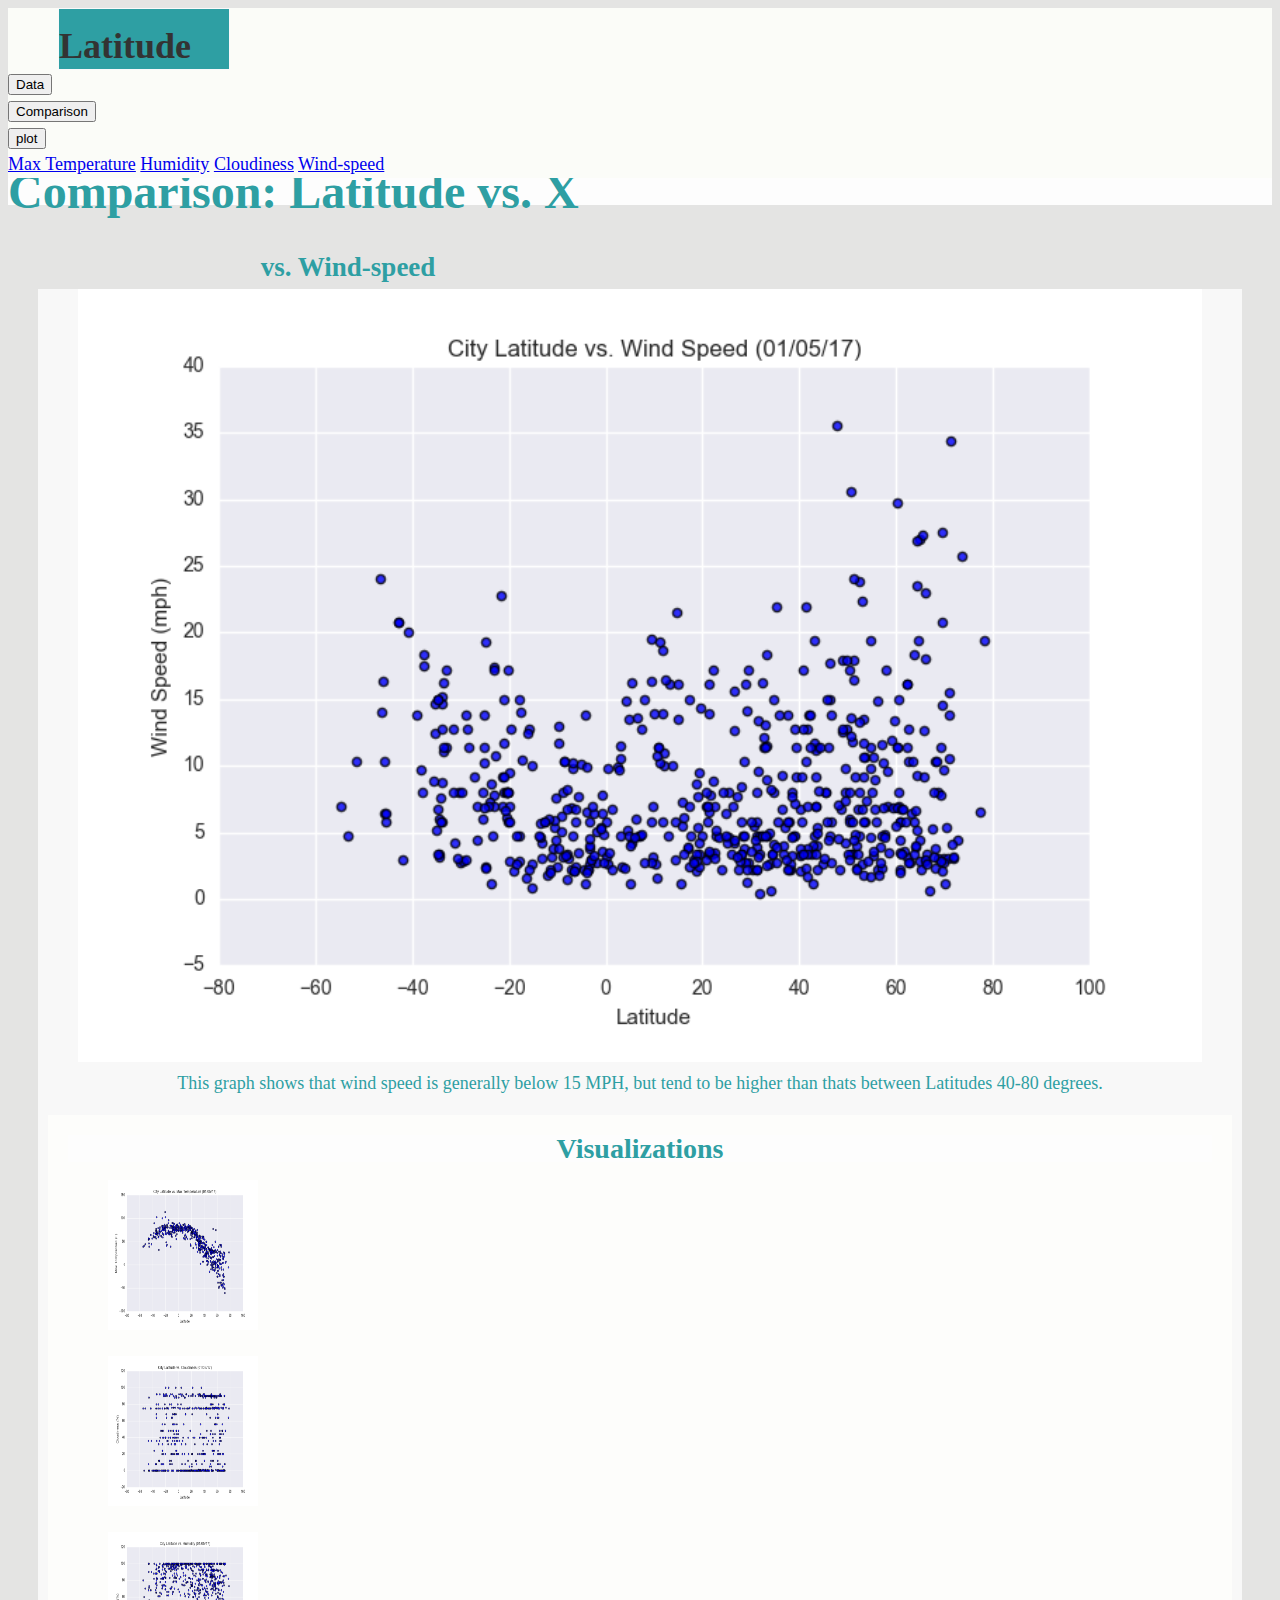
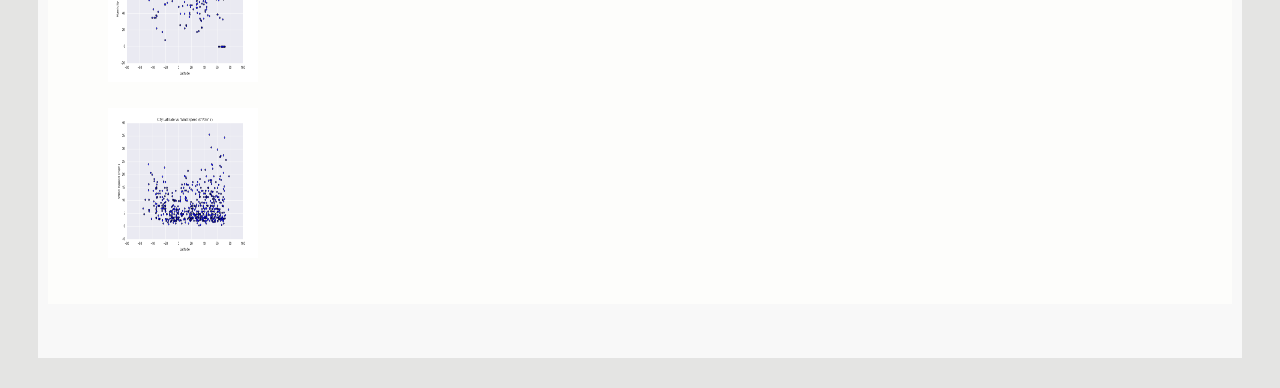
<file: wind-speed.html>
<!DOCTYPE html>
<html lang="en-us">

<head>

    <style>
        img {
            width: auto;
            height: auto;
            max-width: 100%;
            max-height: 100%;
        }
    </style>

    <meta charset="UTF-8">
    <title>wind-speed</title>

    <link rel="stylesheet" href="https://stackpath.bootstrapcdn.com/bootstrap/4.1.3/css/bootstrap.min.css"
        integrity="sha384-MCw98/SFnGE8fJT3GXwEOngsV7Zt27NXFoaoApmYm81iuXoPkFOJwJ8ERdknLPMO" crossorigin="anonymous">
    <link rel="stylesheet" type="text/css" href="style.css">
</head>

<body>
    <!-- Header bar start       -->
    <div id="first_line_color">
        <div class="row">
            <div class="d-flex flex-column">
                <div class="first_line" class="p-2"  onclick="window.location.href='index.html'" style="cursor:pointer">
                    <h1>Latitude</h1>
                </div>
            </div>
        </div>
        <div class="d-flex flex-row-reverse">
            <div class="p-1">
                <form>
                    <input class="MyButton1" type="button" value="Data" style="cursor:pointer"
                        onclick="window.location.href='weather_df.html'" />
                </form>
            </div>

            <div class="p-1">
                <form>
                    <input class="MyButton2" type="button" value="Comparison" style="cursor:pointer"
                        onclick="window.location.href='comparison.html'" />
                </form>
            </div>
            <div class="p-1">
                <div class="dropdown">
                    <button class="btn btn-secondary dropdown-toggle" type="button" id="dropdownMenuButton"
                        data-toggle="dropdown" aria-haspopup="true" aria-expanded="false">
                        plot
                    </button>
                    <div class="dropdown-menu" aria-labelledby="dropdownMenuButton">
                        <a class="dropdown-item" href="Temperature.html">Max Temperature</a>
                        <a class="dropdown-item" href="Humidity.html">Humidity</a>
                        <a class="dropdown-item" href="cloudiness.html">Cloudiness</a>
                        <a class="dropdown-item" href="wind-speed.html">Wind-speed</a>
                    </div>
                </div>
            </div>
        </div>
    </div>
    <!-- Header bar end -->
    <br>
    <!-- Summary Screen Start   -->
    <header>
        <h1>Comparison: Latitude vs. X</h1>
    </header>

    <br>
    <h2 style="position:absolute;left:20%;color:rgb(46, 159, 163)">vs. Wind-speed</h2>
    <br>

    <div class="Col_container">
        <div class="row">
            <div class="col-md-8">
                <figure class="figure">
                    <img src="Resources\assets\images\Fig4.png" alt="latitude_wind-speed(mph)"
                        style="width:100%;height:100%;">
                    <figcaption>
                        This graph shows that wind speed is generally below 15 MPH, but tend to be higher than thats between Latitudes 40-80 degrees.
                    </figcaption>
                </figure>
            </div>
            <!-- Summary Screen End -->
            <!-- Visualizations screen Start       -->
            <div class="col-md-4">
                <main class="container2">
                    <header>
                        <h2>Visualizations</h2>
                    </header>
                    <div class="row">
                        <div class="col-xs-3 col-sm-3 col-md-6">
                            <figure id="main1_figure">
                                <a href="Temperature.html">
                                    <img src="Resources\assets\images\Fig1.png" alt="latitude_Max-Temperature"
                                        style="width:150px;height:150px;">
                                </a>
                            </figure>
                        </div>
                        <div class="col-xs-3 col-sm-3 col-md-6">
                            <figure id="main1_figure">

                                <a href="cloudiness.html">
                                    <img src="Resources\assets\images\Fig3.png" alt="latitude_Cloudiness"
                                        style="width:150px;height:150px;">
                                </a>
                            </figure>
                        </div>
                        <div class="col-xs-3 col-sm-3 col-md-6">
                            <figure id="main1_figure">
                                <a href="Humidity.html">
                                    <img src="Resources\assets\images\Fig2.png" alt="latitude_humidity"
                                        style="width:150px;height:150px;">
                                </a>
                            </figure>
                        </div>
                        <div class="col-xs-3 col-sm-3 col-md-6">
                            <figure id="main1_figure">
                                <a href="wind-speed.html">
                                    <img src="Resources\assets\images\Fig4.png" alt="latitude_wind-speed"
                                        style="width:150px;height:150px;">
                                </a>
                            </figure>
                        </div>
                    </div>
                </main>
            </div>
        </div>
        <!-- Visualizations screen End       -->
        <br>
        <br>

        <!-- Optional JavaScript -->
        <!-- jQuery first, then Popper.js, then Bootstrap JS -->
        <script src="https://code.jquery.com/jquery-3.3.1.slim.min.js"
            integrity="sha384-q8i/X+965DzO0rT7abK41JStQIAqVgRVzpbzo5smXKp4YfRvH+8abtTE1Pi6jizo"
            crossorigin="anonymous"></script>
        <script src="https://cdnjs.cloudflare.com/ajax/libs/popper.js/1.14.3/umd/popper.min.js"
            integrity="sha384-ZMP7rVo3mIykV+2+9J3UJ46jBk0WLaUAdn689aCwoqbBJiSnjAK/l8WvCWPIPm49"
            crossorigin="anonymous"></script>
        <script src="https://stackpath.bootstrapcdn.com/bootstrap/4.1.3/js/bootstrap.min.js"
            integrity="sha384-ChfqqxuZUCnJSK3+MXmPNIyE6ZbWh2IMqE241rYiqJxyMiZ6OW/JmZQ5stwEULTy"
            crossorigin="anonymous"></script>

</body>

</html>
</file>
<file: style.css>
/*
 First External CSS Stylesheet
 */

/* Styling for HTML elements */

.first_line {
  width: 170px;
  height: 60px;
  border: 1px solid rgb(249, 249, 250);
  background-color: rgb(46, 159, 163); 
  position:relative;
  display:inline-block;
  left:50px;
}

body {
    /* padding: 100px; */
    /* margin-left: 20px;
    margin-right: 20px; */
    font-family: Georgia, "Times New Roman", Times, serif;
    font-size: 18px;
    line-height: 150%;
    color: #333;
    background: #e4e4e3;
    position:relative;
  }
  /* body .first_line{background: yellowgreen;
    width: 100%;
    height: 100%;
    background-color: yellowgreen;
    position:relative;
    display:inline-block;
    left:50px;
  } */

  #first_line_color{
    background: rgb(250, 250, 249);
    width: 100%;
    height: 100%;
    background-color: rgb(251, 252, 248);
    position:relative;
    display:inline-block;
    left:0px;
  }

  /* body .row1{background: rgb(244, 245, 243);

    width: 100%;
    height: 100%;
    background-color: rgb(248, 250, 245);
    position:relative;
    display:inline-block;
    left:0px;
  } */


  
  /* .first_line>.first_line_blank>p{display:inline-block;} */
  /* .first_line>.div1>h1{text-align: center; color:rgb(250, 244, 244)} */
  /* .btn-group{position:absolute;
    right:200px;
    display:inline-block;} */

  
  /* .form-inline>.dropdown{display:inline-block;position:absolute;right:32%;top:40%} */
  /* .form-inline>form>.MyButton1{position:absolute;right:15%;display:inline-block;} */
  /* .form-inline>form>.MyButton2{position:absolute;right:5%; display:inline-block;} */
  
  
    /* float:right} */

  header {
    background: rgb(253, 253, 253);
  }
  
  header>h1 {
    padding: 0px ;
    margin: 0px;
    margin-bottom: 0px;
    font-size: 48px;
    /* color: #eee; */
    color:rgb(46, 159, 163);
    text-align: left;
  }
  
  /* h2 {
    font-size: 24px;
  } */
  
  /* a {
    color: rgb(46, 159, 163);
  }
   */
  .Col_container{
    /* margin-left:30px;*/
    margin:30px; 
    background: rgb(248, 248, 248);
  /* color:rgb(192, 146, 146); */
  }

  

  /* Selecting elements by class */
  .container1 {
    /* width: 1000px;
    height: 1000px; */
    position:relative;
    margin-top: 10px ;
    margin-left: 10px ;
    margin-right: 10px ;
    padding: 5px;
    background:rgb(204, 204, 206);
  }

  .container2 {
    /* width: 1000px;
    height: 1000px; */
    position:relative;
    margin-top: 10px ;
    margin-left: 10px ;
    margin-right: 10px ;
    padding: 20px;
    background: rgb(253, 253, 251);
  }
  
  #main_figure{
    /* width: 250px;
    height: 250px;
    border-style: solid;
    border-color: green;
    border-width: 5px; */
    /* position:absolute;
    top:50px; */
    /* left:50px;   */
    float:left
  }
  
  /* #introduction>p{color:black} */

  #main_figure>h2{position:absolute;
    right:0px;
    top:0px;
}

/* .container>h2{position:relative;
    right:500px;
    top:0px;
    color:rgb(0, 0, 0);
    font-size:400
} */

/* .container_data{padding: 10px ;
  margin: 30px;
background-color: white} */

/* .container2>header>h2{position:relative;
  right:500px;
  top:0px;
  color:red;
  font-size:500
} */

header>h2 {
  padding: 0px ;
  margin: 0px;
  margin-bottom: 0px;
  font-size: 28px;
  color:rgb(46, 159, 163);
  text-align: center;
}

figure figcaption {
  border: black;
  text-align: center;
  color:rgb(46, 159, 163);
}
</file>
